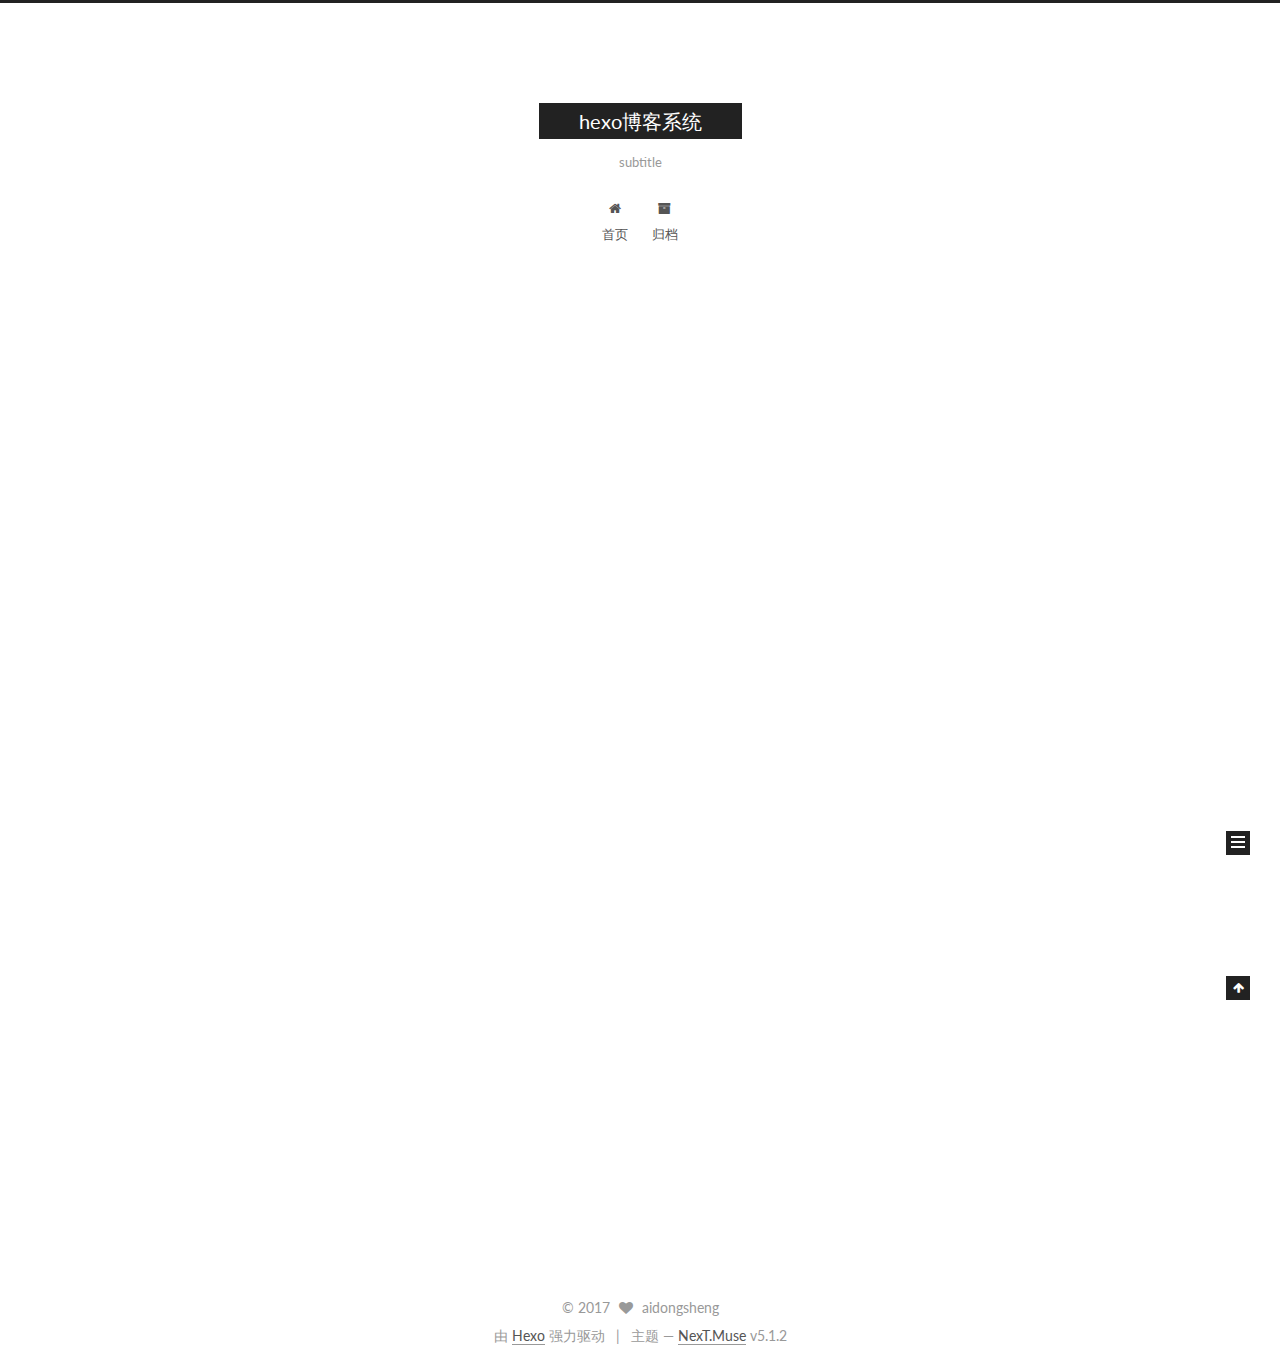
<file: index.html>
<!DOCTYPE html>



  


<html class="theme-next muse use-motion" lang="zh-Hans">
<head>
  <meta charset="UTF-8"/>
<meta http-equiv="X-UA-Compatible" content="IE=edge" />
<meta name="viewport" content="width=device-width, initial-scale=1, maximum-scale=1"/>
<meta name="theme-color" content="#222">









<meta http-equiv="Cache-Control" content="no-transform" />
<meta http-equiv="Cache-Control" content="no-siteapp" />
















  
  
  <link href="/lib/fancybox/source/jquery.fancybox.css?v=2.1.5" rel="stylesheet" type="text/css" />




  
  
  
  

  
    
    
  

  

  

  

  

  
    
    
    <link href="//fonts.googleapis.com/css?family=Lato:300,300italic,400,400italic,700,700italic&subset=latin,latin-ext" rel="stylesheet" type="text/css">
  






<link href="/lib/font-awesome/css/font-awesome.min.css?v=4.6.2" rel="stylesheet" type="text/css" />

<link href="/css/main.css?v=5.1.2" rel="stylesheet" type="text/css" />


  <meta name="keywords" content="Hexo, NexT" />








  <link rel="shortcut icon" type="image/x-icon" href="/favicon.ico?v=5.1.2" />






<meta name="description" content="描述">
<meta property="og:type" content="website">
<meta property="og:title" content="hexo博客系统">
<meta property="og:url" content="http://aidongsheng.github.io/index.html">
<meta property="og:site_name" content="hexo博客系统">
<meta property="og:description" content="描述">
<meta property="og:locale" content="zh-Hans">
<meta name="twitter:card" content="summary">
<meta name="twitter:title" content="hexo博客系统">
<meta name="twitter:description" content="描述">



<script type="text/javascript" id="hexo.configurations">
  var NexT = window.NexT || {};
  var CONFIG = {
    root: '/',
    scheme: 'Muse',
    version: '5.1.2',
    sidebar: {"position":"left","display":"post","offset":12,"offset_float":12,"b2t":false,"scrollpercent":false,"onmobile":false},
    fancybox: true,
    tabs: true,
    motion: {"enable":true,"async":false,"transition":{"post_block":"fadeIn","post_header":"slideDownIn","post_body":"slideDownIn","coll_header":"slideLeftIn"}},
    duoshuo: {
      userId: '0',
      author: '博主'
    },
    algolia: {
      applicationID: '',
      apiKey: '',
      indexName: '',
      hits: {"per_page":10},
      labels: {"input_placeholder":"Search for Posts","hits_empty":"We didn't find any results for the search: ${query}","hits_stats":"${hits} results found in ${time} ms"}
    }
  };
</script>



  <link rel="canonical" href="http://aidongsheng.github.io/"/>





  <title>hexo博客系统</title>
  








</head>

<body itemscope itemtype="http://schema.org/WebPage" lang="zh-Hans">

  
  
    
  

  <div class="container sidebar-position-left 
  page-home">
    <div class="headband"></div>

    <header id="header" class="header" itemscope itemtype="http://schema.org/WPHeader">
      <div class="header-inner"><div class="site-brand-wrapper">
  <div class="site-meta ">
    

    <div class="custom-logo-site-title">
      <a href="/"  class="brand" rel="start">
        <span class="logo-line-before"><i></i></span>
        <span class="site-title">hexo博客系统</span>
        <span class="logo-line-after"><i></i></span>
      </a>
    </div>
      
        <p class="site-subtitle">subtitle</p>
      
  </div>

  <div class="site-nav-toggle">
    <button>
      <span class="btn-bar"></span>
      <span class="btn-bar"></span>
      <span class="btn-bar"></span>
    </button>
  </div>
</div>

<nav class="site-nav">
  

  
    <ul id="menu" class="menu">
      
        
        <li class="menu-item menu-item-home">
          <a href="/" rel="section">
            
              <i class="menu-item-icon fa fa-fw fa-home"></i> <br />
            
            首页
          </a>
        </li>
      
        
        <li class="menu-item menu-item-archives">
          <a href="/archives/" rel="section">
            
              <i class="menu-item-icon fa fa-fw fa-archive"></i> <br />
            
            归档
          </a>
        </li>
      

      
    </ul>
  

  
</nav>



 </div>
    </header>

    <main id="main" class="main">
      <div class="main-inner">
        <div class="content-wrap">
          <div id="content" class="content">
            
  <section id="posts" class="posts-expand">
    
      

  

  
  
  

  <article class="post post-type-normal" itemscope itemtype="http://schema.org/Article">
  
  
  
  <div class="post-block">
    <link itemprop="mainEntityOfPage" href="http://aidongsheng.github.io/2017/09/13/hello-world/">

    <span hidden itemprop="author" itemscope itemtype="http://schema.org/Person">
      <meta itemprop="name" content="aidongsheng">
      <meta itemprop="description" content="">
      <meta itemprop="image" content="/images/avatar.gif">
    </span>

    <span hidden itemprop="publisher" itemscope itemtype="http://schema.org/Organization">
      <meta itemprop="name" content="hexo博客系统">
    </span>

    
      <header class="post-header">

        
        
          <h1 class="post-title" itemprop="name headline">
                
                <a class="post-title-link" href="/2017/09/13/hello-world/" itemprop="url">Hello World</a></h1>
        

        <div class="post-meta">
          <span class="post-time">
            
              <span class="post-meta-item-icon">
                <i class="fa fa-calendar-o"></i>
              </span>
              
                <span class="post-meta-item-text">发表于</span>
              
              <time title="创建于" itemprop="dateCreated datePublished" datetime="2017-09-13T14:43:22+08:00">
                2017-09-13
              </time>
            

            

            
          </span>

          

          
            
          

          
          

          

          

          

        </div>
      </header>
    

    
    
    
    <div class="post-body" itemprop="articleBody">

      
      

      
        
          
            <p>Welcome to <a href="https://hexo.io/" target="_blank" rel="external">Hexo</a>! This is your very first post. Check <a href="https://hexo.io/docs/" target="_blank" rel="external">documentation</a> for more info. If you get any problems when using Hexo, you can find the answer in <a href="https://hexo.io/docs/troubleshooting.html" target="_blank" rel="external">troubleshooting</a> or you can ask me on <a href="https://github.com/hexojs/hexo/issues" target="_blank" rel="external">GitHub</a>.</p>
<h2 id="Quick-Start"><a href="#Quick-Start" class="headerlink" title="Quick Start"></a>Quick Start</h2><h3 id="Create-a-new-post"><a href="#Create-a-new-post" class="headerlink" title="Create a new post"></a>Create a new post</h3><figure class="highlight bash"><table><tr><td class="gutter"><pre><div class="line">1</div></pre></td><td class="code"><pre><div class="line">$ hexo new <span class="string">"My New Post"</span></div></pre></td></tr></table></figure>
<p>More info: <a href="https://hexo.io/docs/writing.html" target="_blank" rel="external">Writing</a></p>
<h3 id="Run-server"><a href="#Run-server" class="headerlink" title="Run server"></a>Run server</h3><figure class="highlight bash"><table><tr><td class="gutter"><pre><div class="line">1</div></pre></td><td class="code"><pre><div class="line">$ hexo server</div></pre></td></tr></table></figure>
<p>More info: <a href="https://hexo.io/docs/server.html" target="_blank" rel="external">Server</a></p>
<h3 id="Generate-static-files"><a href="#Generate-static-files" class="headerlink" title="Generate static files"></a>Generate static files</h3><figure class="highlight bash"><table><tr><td class="gutter"><pre><div class="line">1</div></pre></td><td class="code"><pre><div class="line">$ hexo generate</div></pre></td></tr></table></figure>
<p>More info: <a href="https://hexo.io/docs/generating.html" target="_blank" rel="external">Generating</a></p>
<h3 id="Deploy-to-remote-sites"><a href="#Deploy-to-remote-sites" class="headerlink" title="Deploy to remote sites"></a>Deploy to remote sites</h3><figure class="highlight bash"><table><tr><td class="gutter"><pre><div class="line">1</div></pre></td><td class="code"><pre><div class="line">$ hexo deploy</div></pre></td></tr></table></figure>
<p>More info: <a href="https://hexo.io/docs/deployment.html" target="_blank" rel="external">Deployment</a></p>

          
        
      
    </div>
    
    
    

    

    

    

    <footer class="post-footer">
      

      

      

      
      
        <div class="post-eof"></div>
      
    </footer>
  </div>
  
  
  
  </article>


    
  </section>

  


          </div>
          


          
       
         <div id="gitment-container"></div>
       


  </div>


        </div>
        
          
  
  <div class="sidebar-toggle">
    <div class="sidebar-toggle-line-wrap">
      <span class="sidebar-toggle-line sidebar-toggle-line-first"></span>
      <span class="sidebar-toggle-line sidebar-toggle-line-middle"></span>
      <span class="sidebar-toggle-line sidebar-toggle-line-last"></span>
    </div>
  </div>

  <aside id="sidebar" class="sidebar">
    
    <div class="sidebar-inner">

      

      

      <section class="site-overview sidebar-panel sidebar-panel-active">
        <div class="site-author motion-element" itemprop="author" itemscope itemtype="http://schema.org/Person">
          
            <p class="site-author-name" itemprop="name">aidongsheng</p>
            <p class="site-description motion-element" itemprop="description">描述</p>
        </div>

        <nav class="site-state motion-element">

          
            <div class="site-state-item site-state-posts">
            
              <a href="/archives/">
            
                <span class="site-state-item-count">1</span>
                <span class="site-state-item-name">日志</span>
              </a>
            </div>
          

          
            
            
            <div class="site-state-item site-state-categories">
              
                <span class="site-state-item-count">1</span>
                <span class="site-state-item-name">分类</span>
              
            </div>
          

          
            
            
            <div class="site-state-item site-state-tags">
              
                <span class="site-state-item-count">1</span>
                <span class="site-state-item-name">标签</span>
              
            </div>
          

        </nav>

        

        <div class="links-of-author motion-element">
          
        </div>

        
        

        
        

        


      </section>

      

      

    </div>
  </aside>


        
      </div>
    </main>

    <footer id="footer" class="footer">
      <div class="footer-inner">
        <div class="copyright" >
  
  &copy; 
  <span itemprop="copyrightYear">2017</span>
  <span class="with-love">
    <i class="fa fa-heart"></i>
  </span>
  <span class="author" itemprop="copyrightHolder">aidongsheng</span>

  
</div>


  <div class="powered-by">由 <a class="theme-link" href="https://hexo.io">Hexo</a> 强力驱动</div>

  <span class="post-meta-divider">|</span>

  <div class="theme-info">主题 &mdash; <a class="theme-link" href="https://github.com/iissnan/hexo-theme-next">NexT.Muse</a> v5.1.2</div>


        







        
      </div>
    </footer>

    
      <div class="back-to-top">
        <i class="fa fa-arrow-up"></i>
        
      </div>
    

  </div>

  

<script type="text/javascript">
  if (Object.prototype.toString.call(window.Promise) !== '[object Function]') {
    window.Promise = null;
  }
</script>









  












  
  <script type="text/javascript" src="/lib/jquery/index.js?v=2.1.3"></script>

  
  <script type="text/javascript" src="/lib/fastclick/lib/fastclick.min.js?v=1.0.6"></script>

  
  <script type="text/javascript" src="/lib/jquery_lazyload/jquery.lazyload.js?v=1.9.7"></script>

  
  <script type="text/javascript" src="/lib/velocity/velocity.min.js?v=1.2.1"></script>

  
  <script type="text/javascript" src="/lib/velocity/velocity.ui.min.js?v=1.2.1"></script>

  
  <script type="text/javascript" src="/lib/fancybox/source/jquery.fancybox.pack.js?v=2.1.5"></script>


  


  <script type="text/javascript" src="/js/src/utils.js?v=5.1.2"></script>

  <script type="text/javascript" src="/js/src/motion.js?v=5.1.2"></script>



  
  

  <script type="text/javascript" src="/js/src/scrollspy.js?v=5.1.2"></script>
<script type="text/javascript" src="/js/src/post-details.js?v=5.1.2"></script>


  

  


  <script type="text/javascript" src="/js/src/bootstrap.js?v=5.1.2"></script>



  


  




	





  





  








   
      
         
            
               <link rel="stylesheet" href="https://imsun.github.io/gitment/style/default.css">
                  <script src="https://imsun.github.io/gitment/dist/gitment.browser.js"></script>
                     
                            <script type="text/javascript">
                            var gitment = new Gitment({
                                          id: document.location.href, 
                                                         owner: 'aidongsheng',
                                                                        repo: 'aidongsheng.github.io',
                                                                        oauth: {
                                                                                           client_id: '93b416d9ae740557373a',
                                                                                                              client_secret: 'e86992d7744eabceb44d4783fddbcd34133e9c39',
                                                                                                                             
                                                                        }
                                    });
                                               gitment.render('gitment-container');
                                                      </script>
                                                         
                                                                          


  





  

  

  

  

  

  

</body>
</html>
</file>
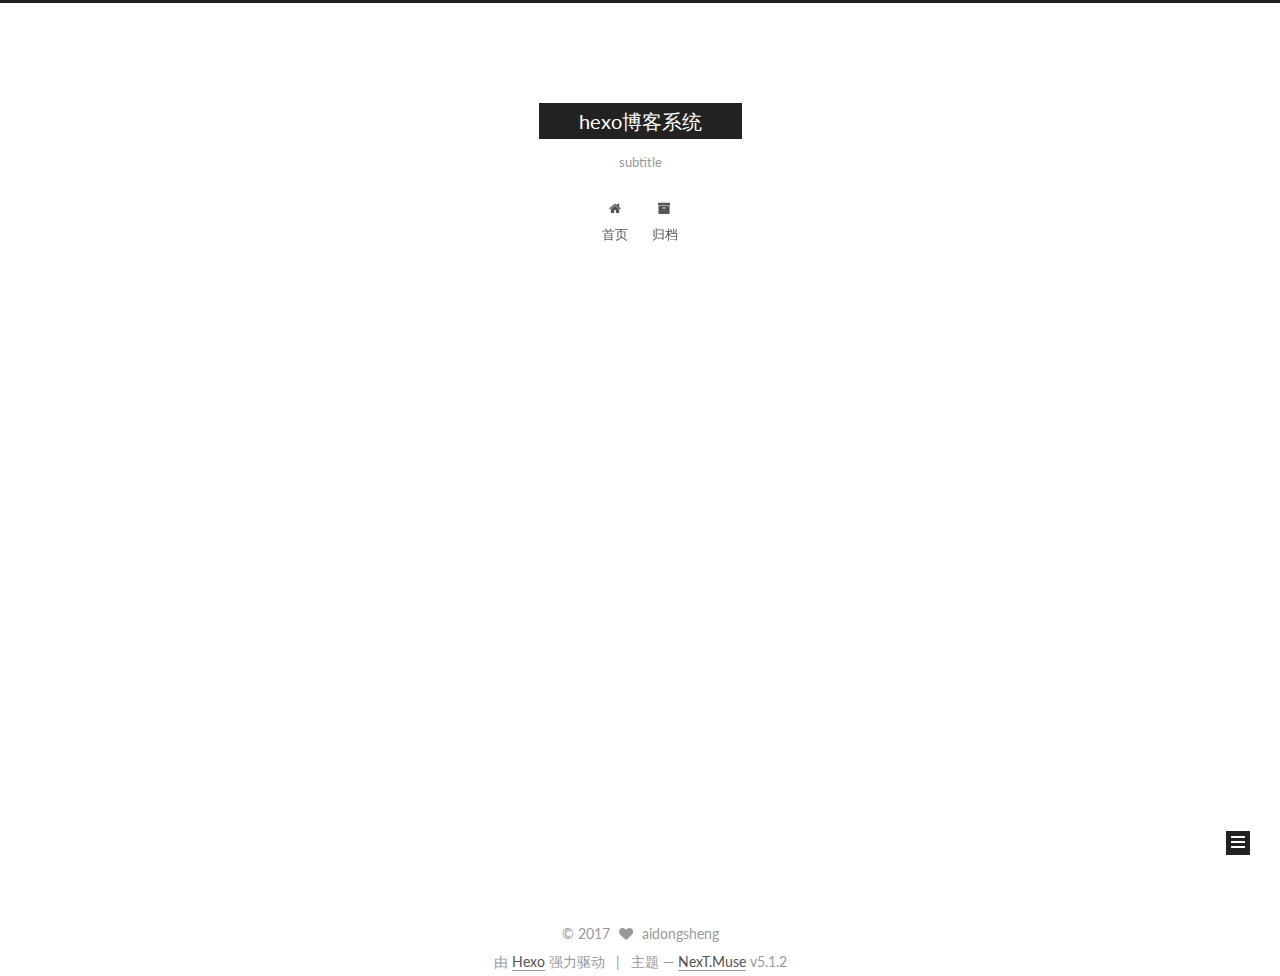
<file: archives/index.html>
<!DOCTYPE html>



  


<html class="theme-next muse use-motion" lang="zh-Hans">
<head>
  <meta charset="UTF-8"/>
<meta http-equiv="X-UA-Compatible" content="IE=edge" />
<meta name="viewport" content="width=device-width, initial-scale=1, maximum-scale=1"/>
<meta name="theme-color" content="#222">









<meta http-equiv="Cache-Control" content="no-transform" />
<meta http-equiv="Cache-Control" content="no-siteapp" />
















  
  
  <link href="/lib/fancybox/source/jquery.fancybox.css?v=2.1.5" rel="stylesheet" type="text/css" />




  
  
  
  

  
    
    
  

  

  

  

  

  
    
    
    <link href="//fonts.googleapis.com/css?family=Lato:300,300italic,400,400italic,700,700italic&subset=latin,latin-ext" rel="stylesheet" type="text/css">
  






<link href="/lib/font-awesome/css/font-awesome.min.css?v=4.6.2" rel="stylesheet" type="text/css" />

<link href="/css/main.css?v=5.1.2" rel="stylesheet" type="text/css" />


  <meta name="keywords" content="Hexo, NexT" />








  <link rel="shortcut icon" type="image/x-icon" href="/favicon.ico?v=5.1.2" />






<meta name="description" content="描述">
<meta property="og:type" content="website">
<meta property="og:title" content="hexo博客系统">
<meta property="og:url" content="http://aidongsheng.github.io/archives/index.html">
<meta property="og:site_name" content="hexo博客系统">
<meta property="og:description" content="描述">
<meta property="og:locale" content="zh-Hans">
<meta name="twitter:card" content="summary">
<meta name="twitter:title" content="hexo博客系统">
<meta name="twitter:description" content="描述">



<script type="text/javascript" id="hexo.configurations">
  var NexT = window.NexT || {};
  var CONFIG = {
    root: '/',
    scheme: 'Muse',
    version: '5.1.2',
    sidebar: {"position":"left","display":"post","offset":12,"offset_float":12,"b2t":false,"scrollpercent":false,"onmobile":false},
    fancybox: true,
    tabs: true,
    motion: {"enable":true,"async":false,"transition":{"post_block":"fadeIn","post_header":"slideDownIn","post_body":"slideDownIn","coll_header":"slideLeftIn"}},
    duoshuo: {
      userId: '0',
      author: '博主'
    },
    algolia: {
      applicationID: '',
      apiKey: '',
      indexName: '',
      hits: {"per_page":10},
      labels: {"input_placeholder":"Search for Posts","hits_empty":"We didn't find any results for the search: ${query}","hits_stats":"${hits} results found in ${time} ms"}
    }
  };
</script>



  <link rel="canonical" href="http://aidongsheng.github.io/archives/"/>





  <title>归档 | hexo博客系统</title>
  








</head>

<body itemscope itemtype="http://schema.org/WebPage" lang="zh-Hans">

  
  
    
  

  <div class="container sidebar-position-left page-archive">
    <div class="headband"></div>

    <header id="header" class="header" itemscope itemtype="http://schema.org/WPHeader">
      <div class="header-inner"><div class="site-brand-wrapper">
  <div class="site-meta ">
    

    <div class="custom-logo-site-title">
      <a href="/"  class="brand" rel="start">
        <span class="logo-line-before"><i></i></span>
        <span class="site-title">hexo博客系统</span>
        <span class="logo-line-after"><i></i></span>
      </a>
    </div>
      
        <p class="site-subtitle">subtitle</p>
      
  </div>

  <div class="site-nav-toggle">
    <button>
      <span class="btn-bar"></span>
      <span class="btn-bar"></span>
      <span class="btn-bar"></span>
    </button>
  </div>
</div>

<nav class="site-nav">
  

  
    <ul id="menu" class="menu">
      
        
        <li class="menu-item menu-item-home">
          <a href="/" rel="section">
            
              <i class="menu-item-icon fa fa-fw fa-home"></i> <br />
            
            首页
          </a>
        </li>
      
        
        <li class="menu-item menu-item-archives">
          <a href="/archives/" rel="section">
            
              <i class="menu-item-icon fa fa-fw fa-archive"></i> <br />
            
            归档
          </a>
        </li>
      

      
    </ul>
  

  
</nav>



 </div>
    </header>

    <main id="main" class="main">
      <div class="main-inner">
        <div class="content-wrap">
          <div id="content" class="content">
            

  
  
  
  <div class="post-block archive">
    <div id="posts" class="posts-collapse">
      <span class="archive-move-on"></span>

      <span class="archive-page-counter">
        
        
        
          
        
        嗯..! 目前共计 1 篇日志。 继续努力。
      </span>

      

        
        
        

        
          
          <div class="collection-title">
            <h1 class="archive-year" id="archive-year-2017">2017</h1>
          </div>
        
        

        

  <article class="post post-type-normal" itemscope itemtype="http://schema.org/Article">
    <header class="post-header">

      <h2 class="post-title">
        
            <a class="post-title-link" href="/2017/09/13/hello-world/" itemprop="url">
              
                <span itemprop="name">Hello World</span>
              
            </a>
        
      </h2>

      <div class="post-meta">
        <time class="post-time" itemprop="dateCreated"
              datetime="2017-09-13T14:43:22+08:00"
              content="2017-09-13" >
          09-13
        </time>
      </div>

    </header>
  </article>



      

    </div>
  </div>
  
  
  

  



          </div>
          


          
       
         <div id="gitment-container"></div>
       


  </div>


        </div>
        
          
  
  <div class="sidebar-toggle">
    <div class="sidebar-toggle-line-wrap">
      <span class="sidebar-toggle-line sidebar-toggle-line-first"></span>
      <span class="sidebar-toggle-line sidebar-toggle-line-middle"></span>
      <span class="sidebar-toggle-line sidebar-toggle-line-last"></span>
    </div>
  </div>

  <aside id="sidebar" class="sidebar">
    
    <div class="sidebar-inner">

      

      

      <section class="site-overview sidebar-panel sidebar-panel-active">
        <div class="site-author motion-element" itemprop="author" itemscope itemtype="http://schema.org/Person">
          
            <p class="site-author-name" itemprop="name">aidongsheng</p>
            <p class="site-description motion-element" itemprop="description">描述</p>
        </div>

        <nav class="site-state motion-element">

          
            <div class="site-state-item site-state-posts">
            
              <a href="/archives/">
            
                <span class="site-state-item-count">1</span>
                <span class="site-state-item-name">日志</span>
              </a>
            </div>
          

          
            
            
            <div class="site-state-item site-state-categories">
              
                <span class="site-state-item-count">1</span>
                <span class="site-state-item-name">分类</span>
              
            </div>
          

          
            
            
            <div class="site-state-item site-state-tags">
              
                <span class="site-state-item-count">1</span>
                <span class="site-state-item-name">标签</span>
              
            </div>
          

        </nav>

        

        <div class="links-of-author motion-element">
          
        </div>

        
        

        
        

        


      </section>

      

      

    </div>
  </aside>


        
      </div>
    </main>

    <footer id="footer" class="footer">
      <div class="footer-inner">
        <div class="copyright" >
  
  &copy; 
  <span itemprop="copyrightYear">2017</span>
  <span class="with-love">
    <i class="fa fa-heart"></i>
  </span>
  <span class="author" itemprop="copyrightHolder">aidongsheng</span>

  
</div>


  <div class="powered-by">由 <a class="theme-link" href="https://hexo.io">Hexo</a> 强力驱动</div>

  <span class="post-meta-divider">|</span>

  <div class="theme-info">主题 &mdash; <a class="theme-link" href="https://github.com/iissnan/hexo-theme-next">NexT.Muse</a> v5.1.2</div>


        







        
      </div>
    </footer>

    
      <div class="back-to-top">
        <i class="fa fa-arrow-up"></i>
        
      </div>
    

  </div>

  

<script type="text/javascript">
  if (Object.prototype.toString.call(window.Promise) !== '[object Function]') {
    window.Promise = null;
  }
</script>









  












  
  <script type="text/javascript" src="/lib/jquery/index.js?v=2.1.3"></script>

  
  <script type="text/javascript" src="/lib/fastclick/lib/fastclick.min.js?v=1.0.6"></script>

  
  <script type="text/javascript" src="/lib/jquery_lazyload/jquery.lazyload.js?v=1.9.7"></script>

  
  <script type="text/javascript" src="/lib/velocity/velocity.min.js?v=1.2.1"></script>

  
  <script type="text/javascript" src="/lib/velocity/velocity.ui.min.js?v=1.2.1"></script>

  
  <script type="text/javascript" src="/lib/fancybox/source/jquery.fancybox.pack.js?v=2.1.5"></script>


  


  <script type="text/javascript" src="/js/src/utils.js?v=5.1.2"></script>

  <script type="text/javascript" src="/js/src/motion.js?v=5.1.2"></script>



  
  

  <script type="text/javascript" src="/js/src/scrollspy.js?v=5.1.2"></script>
<script type="text/javascript" src="/js/src/post-details.js?v=5.1.2"></script>


  

  


  <script type="text/javascript" src="/js/src/bootstrap.js?v=5.1.2"></script>



  


  




	





  





  








   
      
         
            
               <link rel="stylesheet" href="https://imsun.github.io/gitment/style/default.css">
                  <script src="https://imsun.github.io/gitment/dist/gitment.browser.js"></script>
                     
                            <script type="text/javascript">
                            var gitment = new Gitment({
                                          id: document.location.href, 
                                                         owner: 'aidongsheng',
                                                                        repo: 'aidongsheng.github.io',
                                                                        oauth: {
                                                                                           client_id: '93b416d9ae740557373a',
                                                                                                              client_secret: 'e86992d7744eabceb44d4783fddbcd34133e9c39',
                                                                                                                             
                                                                        }
                                    });
                                               gitment.render('gitment-container');
                                                      </script>
                                                         
                                                                          


  





  

  

  

  

  

  

</body>
</html>
</file>
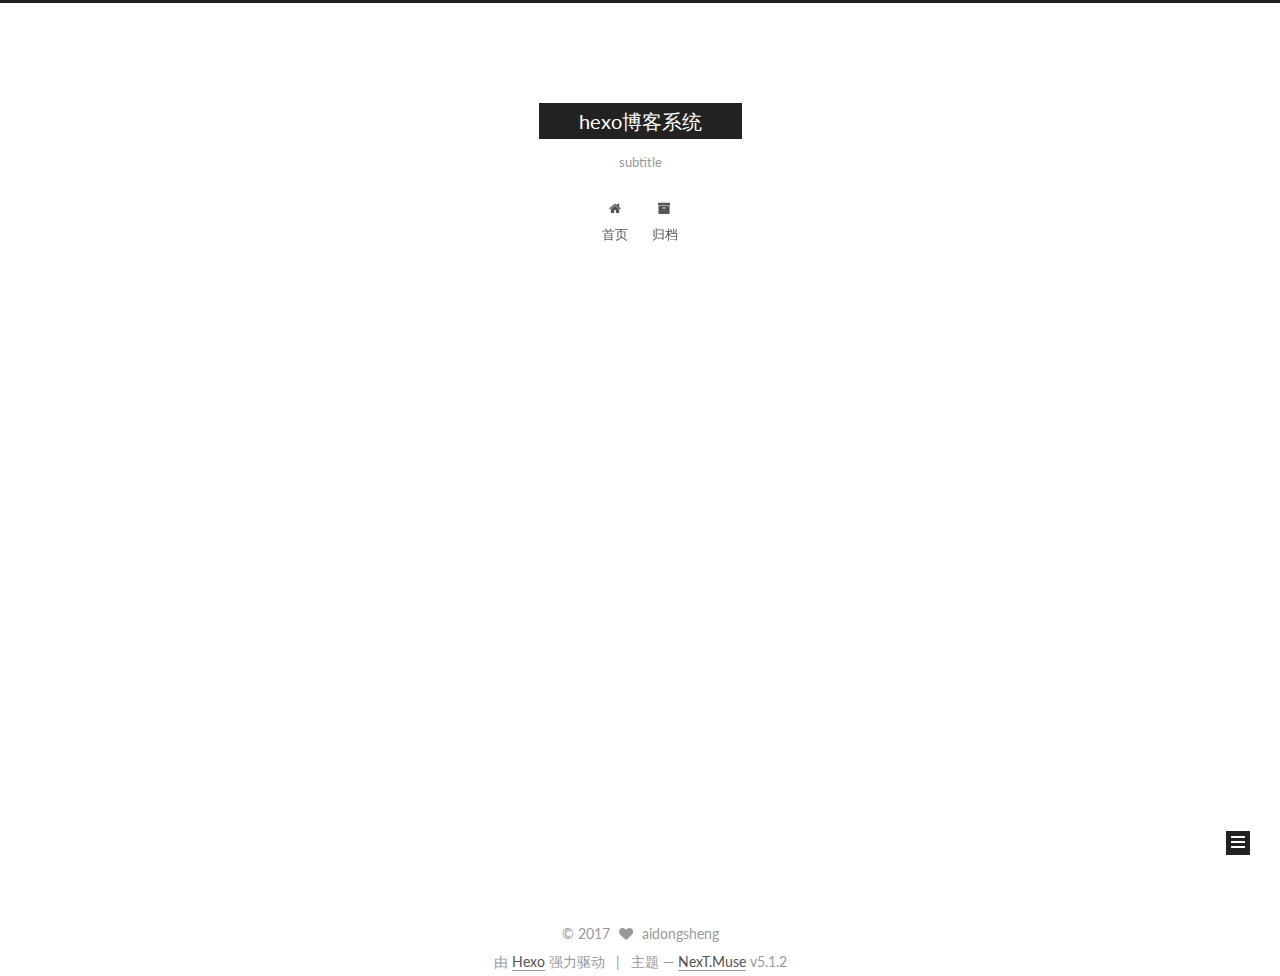
<file: archives/2017/index.html>
<!DOCTYPE html>



  


<html class="theme-next muse use-motion" lang="zh-Hans">
<head>
  <meta charset="UTF-8"/>
<meta http-equiv="X-UA-Compatible" content="IE=edge" />
<meta name="viewport" content="width=device-width, initial-scale=1, maximum-scale=1"/>
<meta name="theme-color" content="#222">









<meta http-equiv="Cache-Control" content="no-transform" />
<meta http-equiv="Cache-Control" content="no-siteapp" />
















  
  
  <link href="/lib/fancybox/source/jquery.fancybox.css?v=2.1.5" rel="stylesheet" type="text/css" />




  
  
  
  

  
    
    
  

  

  

  

  

  
    
    
    <link href="//fonts.googleapis.com/css?family=Lato:300,300italic,400,400italic,700,700italic&subset=latin,latin-ext" rel="stylesheet" type="text/css">
  






<link href="/lib/font-awesome/css/font-awesome.min.css?v=4.6.2" rel="stylesheet" type="text/css" />

<link href="/css/main.css?v=5.1.2" rel="stylesheet" type="text/css" />


  <meta name="keywords" content="Hexo, NexT" />








  <link rel="shortcut icon" type="image/x-icon" href="/favicon.ico?v=5.1.2" />






<meta name="description" content="描述">
<meta property="og:type" content="website">
<meta property="og:title" content="hexo博客系统">
<meta property="og:url" content="http://aidongsheng.github.io/archives/2017/index.html">
<meta property="og:site_name" content="hexo博客系统">
<meta property="og:description" content="描述">
<meta property="og:locale" content="zh-Hans">
<meta name="twitter:card" content="summary">
<meta name="twitter:title" content="hexo博客系统">
<meta name="twitter:description" content="描述">



<script type="text/javascript" id="hexo.configurations">
  var NexT = window.NexT || {};
  var CONFIG = {
    root: '/',
    scheme: 'Muse',
    version: '5.1.2',
    sidebar: {"position":"left","display":"post","offset":12,"offset_float":12,"b2t":false,"scrollpercent":false,"onmobile":false},
    fancybox: true,
    tabs: true,
    motion: {"enable":true,"async":false,"transition":{"post_block":"fadeIn","post_header":"slideDownIn","post_body":"slideDownIn","coll_header":"slideLeftIn"}},
    duoshuo: {
      userId: '0',
      author: '博主'
    },
    algolia: {
      applicationID: '',
      apiKey: '',
      indexName: '',
      hits: {"per_page":10},
      labels: {"input_placeholder":"Search for Posts","hits_empty":"We didn't find any results for the search: ${query}","hits_stats":"${hits} results found in ${time} ms"}
    }
  };
</script>



  <link rel="canonical" href="http://aidongsheng.github.io/archives/2017/"/>





  <title>归档 | hexo博客系统</title>
  








</head>

<body itemscope itemtype="http://schema.org/WebPage" lang="zh-Hans">

  
  
    
  

  <div class="container sidebar-position-left page-archive">
    <div class="headband"></div>

    <header id="header" class="header" itemscope itemtype="http://schema.org/WPHeader">
      <div class="header-inner"><div class="site-brand-wrapper">
  <div class="site-meta ">
    

    <div class="custom-logo-site-title">
      <a href="/"  class="brand" rel="start">
        <span class="logo-line-before"><i></i></span>
        <span class="site-title">hexo博客系统</span>
        <span class="logo-line-after"><i></i></span>
      </a>
    </div>
      
        <p class="site-subtitle">subtitle</p>
      
  </div>

  <div class="site-nav-toggle">
    <button>
      <span class="btn-bar"></span>
      <span class="btn-bar"></span>
      <span class="btn-bar"></span>
    </button>
  </div>
</div>

<nav class="site-nav">
  

  
    <ul id="menu" class="menu">
      
        
        <li class="menu-item menu-item-home">
          <a href="/" rel="section">
            
              <i class="menu-item-icon fa fa-fw fa-home"></i> <br />
            
            首页
          </a>
        </li>
      
        
        <li class="menu-item menu-item-archives">
          <a href="/archives/" rel="section">
            
              <i class="menu-item-icon fa fa-fw fa-archive"></i> <br />
            
            归档
          </a>
        </li>
      

      
    </ul>
  

  
</nav>



 </div>
    </header>

    <main id="main" class="main">
      <div class="main-inner">
        <div class="content-wrap">
          <div id="content" class="content">
            

  
  
  
  <div class="post-block archive">
    <div id="posts" class="posts-collapse">
      <span class="archive-move-on"></span>

      <span class="archive-page-counter">
        
        
        
          
        
        嗯..! 目前共计 1 篇日志。 继续努力。
      </span>

      

        
        
        

        
          
          <div class="collection-title">
            <h1 class="archive-year" id="archive-year-2017">2017</h1>
          </div>
        
        

        

  <article class="post post-type-normal" itemscope itemtype="http://schema.org/Article">
    <header class="post-header">

      <h2 class="post-title">
        
            <a class="post-title-link" href="/2017/09/13/hello-world/" itemprop="url">
              
                <span itemprop="name">Hello World</span>
              
            </a>
        
      </h2>

      <div class="post-meta">
        <time class="post-time" itemprop="dateCreated"
              datetime="2017-09-13T14:43:22+08:00"
              content="2017-09-13" >
          09-13
        </time>
      </div>

    </header>
  </article>



      

    </div>
  </div>
  
  
  

  



          </div>
          


          
       
         <div id="gitment-container"></div>
       


  </div>


        </div>
        
          
  
  <div class="sidebar-toggle">
    <div class="sidebar-toggle-line-wrap">
      <span class="sidebar-toggle-line sidebar-toggle-line-first"></span>
      <span class="sidebar-toggle-line sidebar-toggle-line-middle"></span>
      <span class="sidebar-toggle-line sidebar-toggle-line-last"></span>
    </div>
  </div>

  <aside id="sidebar" class="sidebar">
    
    <div class="sidebar-inner">

      

      

      <section class="site-overview sidebar-panel sidebar-panel-active">
        <div class="site-author motion-element" itemprop="author" itemscope itemtype="http://schema.org/Person">
          
            <p class="site-author-name" itemprop="name">aidongsheng</p>
            <p class="site-description motion-element" itemprop="description">描述</p>
        </div>

        <nav class="site-state motion-element">

          
            <div class="site-state-item site-state-posts">
            
              <a href="/archives/">
            
                <span class="site-state-item-count">1</span>
                <span class="site-state-item-name">日志</span>
              </a>
            </div>
          

          
            
            
            <div class="site-state-item site-state-categories">
              
                <span class="site-state-item-count">1</span>
                <span class="site-state-item-name">分类</span>
              
            </div>
          

          
            
            
            <div class="site-state-item site-state-tags">
              
                <span class="site-state-item-count">1</span>
                <span class="site-state-item-name">标签</span>
              
            </div>
          

        </nav>

        

        <div class="links-of-author motion-element">
          
        </div>

        
        

        
        

        


      </section>

      

      

    </div>
  </aside>


        
      </div>
    </main>

    <footer id="footer" class="footer">
      <div class="footer-inner">
        <div class="copyright" >
  
  &copy; 
  <span itemprop="copyrightYear">2017</span>
  <span class="with-love">
    <i class="fa fa-heart"></i>
  </span>
  <span class="author" itemprop="copyrightHolder">aidongsheng</span>

  
</div>


  <div class="powered-by">由 <a class="theme-link" href="https://hexo.io">Hexo</a> 强力驱动</div>

  <span class="post-meta-divider">|</span>

  <div class="theme-info">主题 &mdash; <a class="theme-link" href="https://github.com/iissnan/hexo-theme-next">NexT.Muse</a> v5.1.2</div>


        







        
      </div>
    </footer>

    
      <div class="back-to-top">
        <i class="fa fa-arrow-up"></i>
        
      </div>
    

  </div>

  

<script type="text/javascript">
  if (Object.prototype.toString.call(window.Promise) !== '[object Function]') {
    window.Promise = null;
  }
</script>









  












  
  <script type="text/javascript" src="/lib/jquery/index.js?v=2.1.3"></script>

  
  <script type="text/javascript" src="/lib/fastclick/lib/fastclick.min.js?v=1.0.6"></script>

  
  <script type="text/javascript" src="/lib/jquery_lazyload/jquery.lazyload.js?v=1.9.7"></script>

  
  <script type="text/javascript" src="/lib/velocity/velocity.min.js?v=1.2.1"></script>

  
  <script type="text/javascript" src="/lib/velocity/velocity.ui.min.js?v=1.2.1"></script>

  
  <script type="text/javascript" src="/lib/fancybox/source/jquery.fancybox.pack.js?v=2.1.5"></script>


  


  <script type="text/javascript" src="/js/src/utils.js?v=5.1.2"></script>

  <script type="text/javascript" src="/js/src/motion.js?v=5.1.2"></script>



  
  

  <script type="text/javascript" src="/js/src/scrollspy.js?v=5.1.2"></script>
<script type="text/javascript" src="/js/src/post-details.js?v=5.1.2"></script>


  

  


  <script type="text/javascript" src="/js/src/bootstrap.js?v=5.1.2"></script>



  


  




	





  





  








   
      
         
            
               <link rel="stylesheet" href="https://imsun.github.io/gitment/style/default.css">
                  <script src="https://imsun.github.io/gitment/dist/gitment.browser.js"></script>
                     
                            <script type="text/javascript">
                            var gitment = new Gitment({
                                          id: document.location.href, 
                                                         owner: 'aidongsheng',
                                                                        repo: 'aidongsheng.github.io',
                                                                        oauth: {
                                                                                           client_id: '93b416d9ae740557373a',
                                                                                                              client_secret: 'e86992d7744eabceb44d4783fddbcd34133e9c39',
                                                                                                                             
                                                                        }
                                    });
                                               gitment.render('gitment-container');
                                                      </script>
                                                         
                                                                          


  





  

  

  

  

  

  

</body>
</html>
</file>
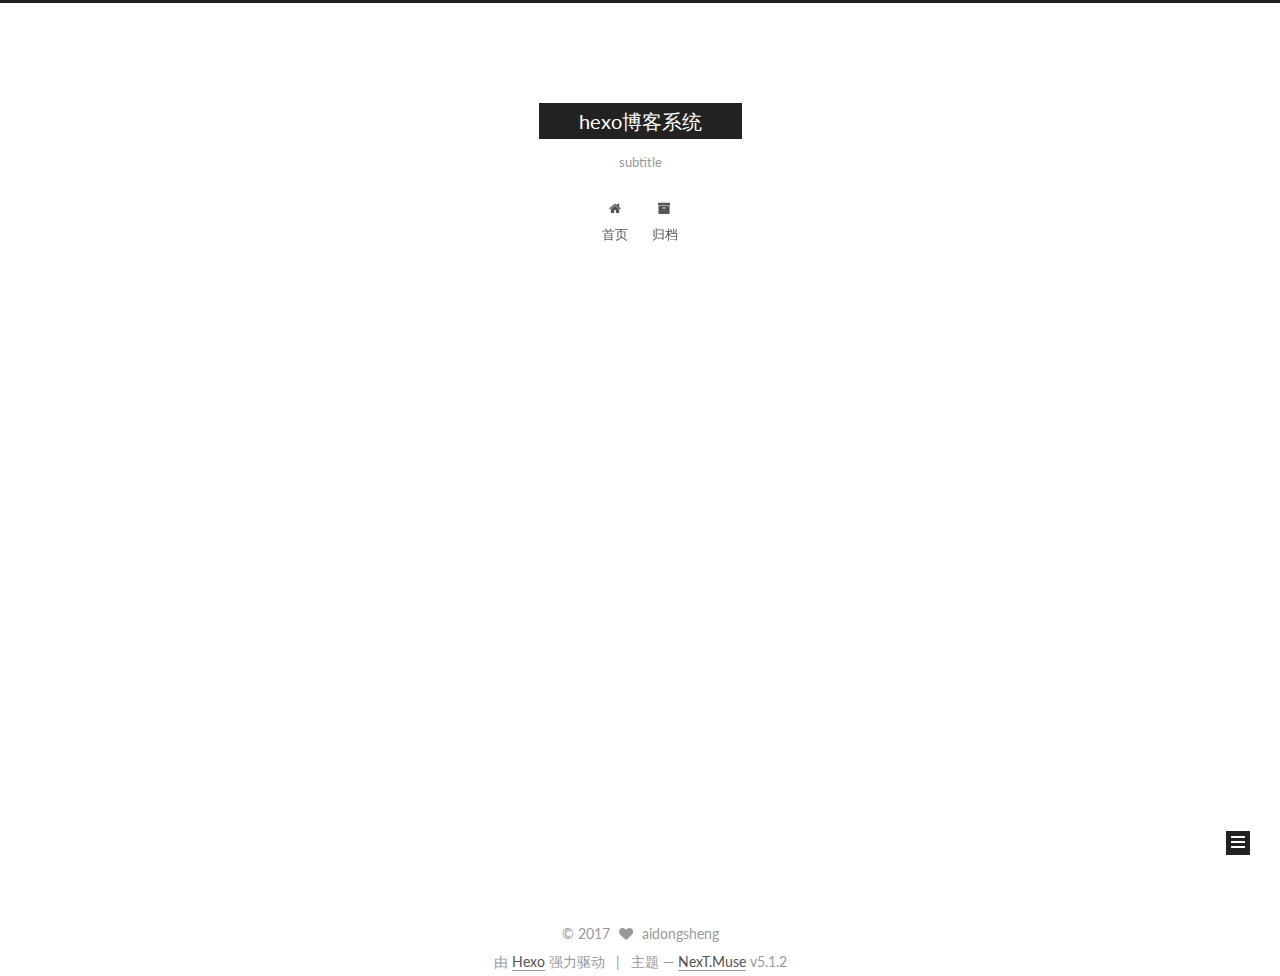
<file: categories/web/index.html>
<!DOCTYPE html>



  


<html class="theme-next muse use-motion" lang="zh-Hans">
<head>
  <meta charset="UTF-8"/>
<meta http-equiv="X-UA-Compatible" content="IE=edge" />
<meta name="viewport" content="width=device-width, initial-scale=1, maximum-scale=1"/>
<meta name="theme-color" content="#222">









<meta http-equiv="Cache-Control" content="no-transform" />
<meta http-equiv="Cache-Control" content="no-siteapp" />
















  
  
  <link href="/lib/fancybox/source/jquery.fancybox.css?v=2.1.5" rel="stylesheet" type="text/css" />




  
  
  
  

  
    
    
  

  

  

  

  

  
    
    
    <link href="//fonts.googleapis.com/css?family=Lato:300,300italic,400,400italic,700,700italic&subset=latin,latin-ext" rel="stylesheet" type="text/css">
  






<link href="/lib/font-awesome/css/font-awesome.min.css?v=4.6.2" rel="stylesheet" type="text/css" />

<link href="/css/main.css?v=5.1.2" rel="stylesheet" type="text/css" />


  <meta name="keywords" content="Hexo, NexT" />








  <link rel="shortcut icon" type="image/x-icon" href="/favicon.ico?v=5.1.2" />






<meta name="description" content="描述">
<meta property="og:type" content="website">
<meta property="og:title" content="hexo博客系统">
<meta property="og:url" content="http://aidongsheng.github.io/categories/web/index.html">
<meta property="og:site_name" content="hexo博客系统">
<meta property="og:description" content="描述">
<meta property="og:locale" content="zh-Hans">
<meta name="twitter:card" content="summary">
<meta name="twitter:title" content="hexo博客系统">
<meta name="twitter:description" content="描述">



<script type="text/javascript" id="hexo.configurations">
  var NexT = window.NexT || {};
  var CONFIG = {
    root: '/',
    scheme: 'Muse',
    version: '5.1.2',
    sidebar: {"position":"left","display":"post","offset":12,"offset_float":12,"b2t":false,"scrollpercent":false,"onmobile":false},
    fancybox: true,
    tabs: true,
    motion: {"enable":true,"async":false,"transition":{"post_block":"fadeIn","post_header":"slideDownIn","post_body":"slideDownIn","coll_header":"slideLeftIn"}},
    duoshuo: {
      userId: '0',
      author: '博主'
    },
    algolia: {
      applicationID: '',
      apiKey: '',
      indexName: '',
      hits: {"per_page":10},
      labels: {"input_placeholder":"Search for Posts","hits_empty":"We didn't find any results for the search: ${query}","hits_stats":"${hits} results found in ${time} ms"}
    }
  };
</script>



  <link rel="canonical" href="http://aidongsheng.github.io/categories/web/"/>





  <title>分类: web | hexo博客系统</title>
  








</head>

<body itemscope itemtype="http://schema.org/WebPage" lang="zh-Hans">

  
  
    
  

  <div class="container sidebar-position-left ">
    <div class="headband"></div>

    <header id="header" class="header" itemscope itemtype="http://schema.org/WPHeader">
      <div class="header-inner"><div class="site-brand-wrapper">
  <div class="site-meta ">
    

    <div class="custom-logo-site-title">
      <a href="/"  class="brand" rel="start">
        <span class="logo-line-before"><i></i></span>
        <span class="site-title">hexo博客系统</span>
        <span class="logo-line-after"><i></i></span>
      </a>
    </div>
      
        <p class="site-subtitle">subtitle</p>
      
  </div>

  <div class="site-nav-toggle">
    <button>
      <span class="btn-bar"></span>
      <span class="btn-bar"></span>
      <span class="btn-bar"></span>
    </button>
  </div>
</div>

<nav class="site-nav">
  

  
    <ul id="menu" class="menu">
      
        
        <li class="menu-item menu-item-home">
          <a href="/" rel="section">
            
              <i class="menu-item-icon fa fa-fw fa-home"></i> <br />
            
            首页
          </a>
        </li>
      
        
        <li class="menu-item menu-item-archives">
          <a href="/archives/" rel="section">
            
              <i class="menu-item-icon fa fa-fw fa-archive"></i> <br />
            
            归档
          </a>
        </li>
      

      
    </ul>
  

  
</nav>



 </div>
    </header>

    <main id="main" class="main">
      <div class="main-inner">
        <div class="content-wrap">
          <div id="content" class="content">
            

  
  
  
  <div class="post-block category">

    <div id="posts" class="posts-collapse">
      <div class="collection-title">
        <h1>web<small>分类</small>
        </h1>
      </div>

      
        

  <article class="post post-type-normal" itemscope itemtype="http://schema.org/Article">
    <header class="post-header">

      <h2 class="post-title">
        
            <a class="post-title-link" href="/2017/09/13/hi-look-here/" itemprop="url">
              
                <span itemprop="name">hi-look-here</span>
              
            </a>
        
      </h2>

      <div class="post-meta">
        <time class="post-time" itemprop="dateCreated"
              datetime="2017-09-13T14:54:00+08:00"
              content="2017-09-13" >
          09-13
        </time>
      </div>

    </header>
  </article>


      
    </div>

  </div>
  
  
  

  



          </div>
          


          
       
         <div id="gitment-container"></div>
       


  </div>


        </div>
        
          
  
  <div class="sidebar-toggle">
    <div class="sidebar-toggle-line-wrap">
      <span class="sidebar-toggle-line sidebar-toggle-line-first"></span>
      <span class="sidebar-toggle-line sidebar-toggle-line-middle"></span>
      <span class="sidebar-toggle-line sidebar-toggle-line-last"></span>
    </div>
  </div>

  <aside id="sidebar" class="sidebar">
    
    <div class="sidebar-inner">

      

      

      <section class="site-overview sidebar-panel sidebar-panel-active">
        <div class="site-author motion-element" itemprop="author" itemscope itemtype="http://schema.org/Person">
          
            <p class="site-author-name" itemprop="name">aidongsheng</p>
            <p class="site-description motion-element" itemprop="description">描述</p>
        </div>

        <nav class="site-state motion-element">

          
            <div class="site-state-item site-state-posts">
            
              <a href="/archives/">
            
                <span class="site-state-item-count">3</span>
                <span class="site-state-item-name">日志</span>
              </a>
            </div>
          

          
            
            
            <div class="site-state-item site-state-categories">
              
                <span class="site-state-item-count">1</span>
                <span class="site-state-item-name">分类</span>
              
            </div>
          

          
            
            
            <div class="site-state-item site-state-tags">
              
                <span class="site-state-item-count">1</span>
                <span class="site-state-item-name">标签</span>
              
            </div>
          

        </nav>

        

        <div class="links-of-author motion-element">
          
        </div>

        
        

        
        

        


      </section>

      

      

    </div>
  </aside>


        
      </div>
    </main>

    <footer id="footer" class="footer">
      <div class="footer-inner">
        <div class="copyright" >
  
  &copy; 
  <span itemprop="copyrightYear">2017</span>
  <span class="with-love">
    <i class="fa fa-heart"></i>
  </span>
  <span class="author" itemprop="copyrightHolder">aidongsheng</span>

  
</div>


  <div class="powered-by">由 <a class="theme-link" href="https://hexo.io">Hexo</a> 强力驱动</div>

  <span class="post-meta-divider">|</span>

  <div class="theme-info">主题 &mdash; <a class="theme-link" href="https://github.com/iissnan/hexo-theme-next">NexT.Muse</a> v5.1.2</div>


        







        
      </div>
    </footer>

    
      <div class="back-to-top">
        <i class="fa fa-arrow-up"></i>
        
      </div>
    

  </div>

  

<script type="text/javascript">
  if (Object.prototype.toString.call(window.Promise) !== '[object Function]') {
    window.Promise = null;
  }
</script>









  












  
  <script type="text/javascript" src="/lib/jquery/index.js?v=2.1.3"></script>

  
  <script type="text/javascript" src="/lib/fastclick/lib/fastclick.min.js?v=1.0.6"></script>

  
  <script type="text/javascript" src="/lib/jquery_lazyload/jquery.lazyload.js?v=1.9.7"></script>

  
  <script type="text/javascript" src="/lib/velocity/velocity.min.js?v=1.2.1"></script>

  
  <script type="text/javascript" src="/lib/velocity/velocity.ui.min.js?v=1.2.1"></script>

  
  <script type="text/javascript" src="/lib/fancybox/source/jquery.fancybox.pack.js?v=2.1.5"></script>


  


  <script type="text/javascript" src="/js/src/utils.js?v=5.1.2"></script>

  <script type="text/javascript" src="/js/src/motion.js?v=5.1.2"></script>



  
  

  <script type="text/javascript" src="/js/src/scrollspy.js?v=5.1.2"></script>
<script type="text/javascript" src="/js/src/post-details.js?v=5.1.2"></script>


  

  


  <script type="text/javascript" src="/js/src/bootstrap.js?v=5.1.2"></script>



  


  




	





  





  








   
      
         
            
               <link rel="stylesheet" href="https://imsun.github.io/gitment/style/default.css">
                  <script src="https://imsun.github.io/gitment/dist/gitment.browser.js"></script>
                     
                            <script type="text/javascript">
                            var gitment = new Gitment({
                                          id: document.location.href, 
                                                         owner: 'aidongsheng',
                                                                        repo: 'aidongsheng.github.io',
                                                                        oauth: {
                                                                                           client_id: '93b416d9ae740557373a',
                                                                                                              client_secret: 'e86992d7744eabceb44d4783fddbcd34133e9c39',
                                                                                                                             
                                                                        }
                                    });
                                               gitment.render('gitment-container');
                                                      </script>
                                                         
                                                                          


  





  

  

  

  

  

  

</body>
</html>
</file>
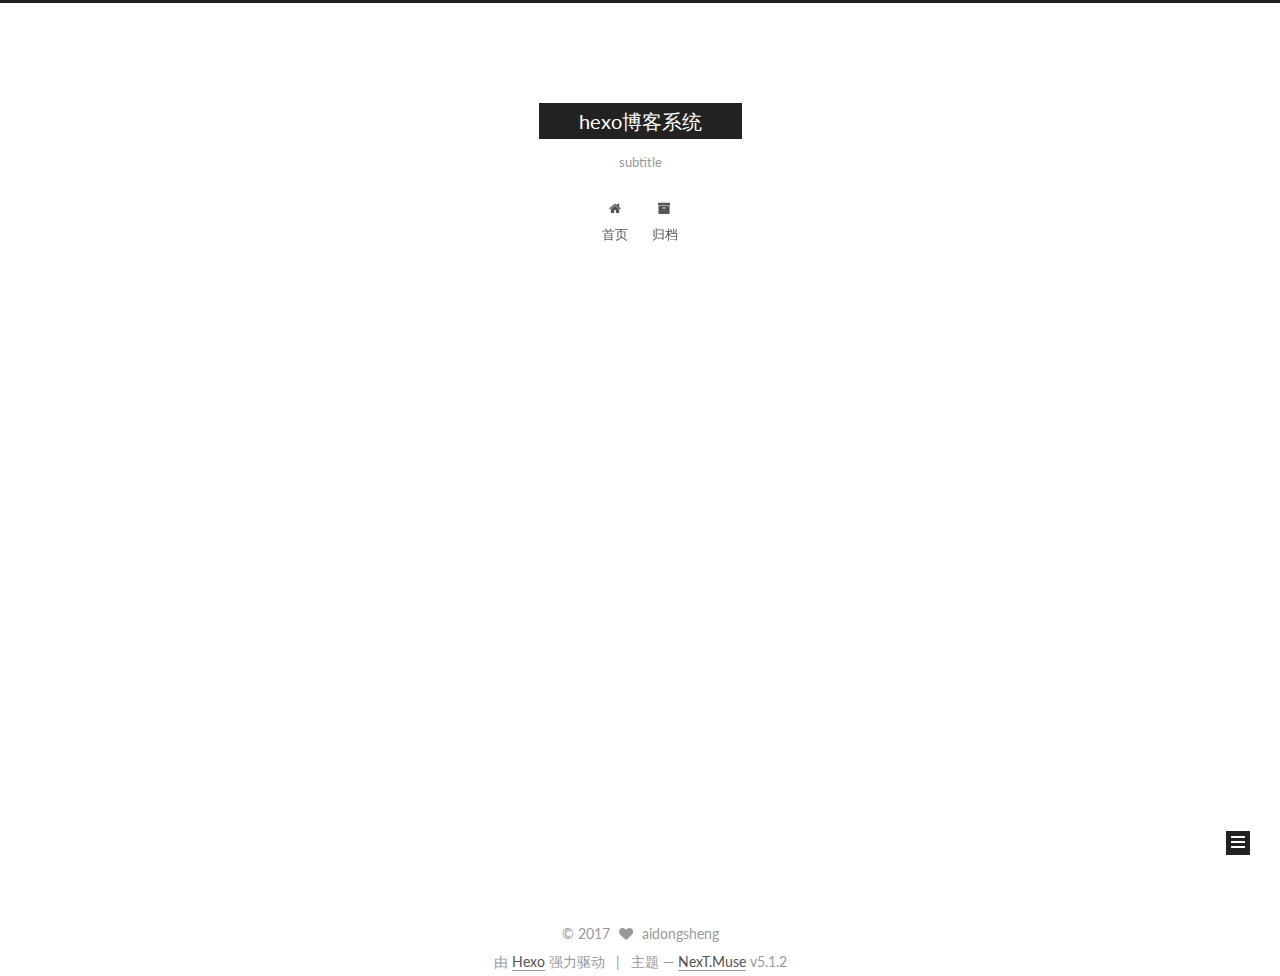
<file: tags/blog/index.html>
<!DOCTYPE html>



  


<html class="theme-next muse use-motion" lang="zh-Hans">
<head>
  <meta charset="UTF-8"/>
<meta http-equiv="X-UA-Compatible" content="IE=edge" />
<meta name="viewport" content="width=device-width, initial-scale=1, maximum-scale=1"/>
<meta name="theme-color" content="#222">









<meta http-equiv="Cache-Control" content="no-transform" />
<meta http-equiv="Cache-Control" content="no-siteapp" />
















  
  
  <link href="/lib/fancybox/source/jquery.fancybox.css?v=2.1.5" rel="stylesheet" type="text/css" />




  
  
  
  

  
    
    
  

  

  

  

  

  
    
    
    <link href="//fonts.googleapis.com/css?family=Lato:300,300italic,400,400italic,700,700italic&subset=latin,latin-ext" rel="stylesheet" type="text/css">
  






<link href="/lib/font-awesome/css/font-awesome.min.css?v=4.6.2" rel="stylesheet" type="text/css" />

<link href="/css/main.css?v=5.1.2" rel="stylesheet" type="text/css" />


  <meta name="keywords" content="Hexo, NexT" />








  <link rel="shortcut icon" type="image/x-icon" href="/favicon.ico?v=5.1.2" />






<meta name="description" content="描述">
<meta property="og:type" content="website">
<meta property="og:title" content="hexo博客系统">
<meta property="og:url" content="http://aidongsheng.github.io/tags/blog/index.html">
<meta property="og:site_name" content="hexo博客系统">
<meta property="og:description" content="描述">
<meta property="og:locale" content="zh-Hans">
<meta name="twitter:card" content="summary">
<meta name="twitter:title" content="hexo博客系统">
<meta name="twitter:description" content="描述">



<script type="text/javascript" id="hexo.configurations">
  var NexT = window.NexT || {};
  var CONFIG = {
    root: '/',
    scheme: 'Muse',
    version: '5.1.2',
    sidebar: {"position":"left","display":"post","offset":12,"offset_float":12,"b2t":false,"scrollpercent":false,"onmobile":false},
    fancybox: true,
    tabs: true,
    motion: {"enable":true,"async":false,"transition":{"post_block":"fadeIn","post_header":"slideDownIn","post_body":"slideDownIn","coll_header":"slideLeftIn"}},
    duoshuo: {
      userId: '0',
      author: '博主'
    },
    algolia: {
      applicationID: '',
      apiKey: '',
      indexName: '',
      hits: {"per_page":10},
      labels: {"input_placeholder":"Search for Posts","hits_empty":"We didn't find any results for the search: ${query}","hits_stats":"${hits} results found in ${time} ms"}
    }
  };
</script>



  <link rel="canonical" href="http://aidongsheng.github.io/tags/blog/"/>





  <title>标签: blog | hexo博客系统</title>
  








</head>

<body itemscope itemtype="http://schema.org/WebPage" lang="zh-Hans">

  
  
    
  

  <div class="container sidebar-position-left ">
    <div class="headband"></div>

    <header id="header" class="header" itemscope itemtype="http://schema.org/WPHeader">
      <div class="header-inner"><div class="site-brand-wrapper">
  <div class="site-meta ">
    

    <div class="custom-logo-site-title">
      <a href="/"  class="brand" rel="start">
        <span class="logo-line-before"><i></i></span>
        <span class="site-title">hexo博客系统</span>
        <span class="logo-line-after"><i></i></span>
      </a>
    </div>
      
        <p class="site-subtitle">subtitle</p>
      
  </div>

  <div class="site-nav-toggle">
    <button>
      <span class="btn-bar"></span>
      <span class="btn-bar"></span>
      <span class="btn-bar"></span>
    </button>
  </div>
</div>

<nav class="site-nav">
  

  
    <ul id="menu" class="menu">
      
        
        <li class="menu-item menu-item-home">
          <a href="/" rel="section">
            
              <i class="menu-item-icon fa fa-fw fa-home"></i> <br />
            
            首页
          </a>
        </li>
      
        
        <li class="menu-item menu-item-archives">
          <a href="/archives/" rel="section">
            
              <i class="menu-item-icon fa fa-fw fa-archive"></i> <br />
            
            归档
          </a>
        </li>
      

      
    </ul>
  

  
</nav>



 </div>
    </header>

    <main id="main" class="main">
      <div class="main-inner">
        <div class="content-wrap">
          <div id="content" class="content">
            

  
  
  
  <div class="post-block tag">

    <div id="posts" class="posts-collapse">
      <div class="collection-title">
        <h1>blog<small>标签</small>
        </h1>
      </div>

      
        

  <article class="post post-type-normal" itemscope itemtype="http://schema.org/Article">
    <header class="post-header">

      <h2 class="post-title">
        
            <a class="post-title-link" href="/2017/09/13/hi-look-here/" itemprop="url">
              
                <span itemprop="name">hi-look-here</span>
              
            </a>
        
      </h2>

      <div class="post-meta">
        <time class="post-time" itemprop="dateCreated"
              datetime="2017-09-13T14:54:00+08:00"
              content="2017-09-13" >
          09-13
        </time>
      </div>

    </header>
  </article>


      
    </div>

  </div>
  
  
  

  


          </div>
          


          
       
         <div id="gitment-container"></div>
       


  </div>


        </div>
        
          
  
  <div class="sidebar-toggle">
    <div class="sidebar-toggle-line-wrap">
      <span class="sidebar-toggle-line sidebar-toggle-line-first"></span>
      <span class="sidebar-toggle-line sidebar-toggle-line-middle"></span>
      <span class="sidebar-toggle-line sidebar-toggle-line-last"></span>
    </div>
  </div>

  <aside id="sidebar" class="sidebar">
    
    <div class="sidebar-inner">

      

      

      <section class="site-overview sidebar-panel sidebar-panel-active">
        <div class="site-author motion-element" itemprop="author" itemscope itemtype="http://schema.org/Person">
          
            <p class="site-author-name" itemprop="name">aidongsheng</p>
            <p class="site-description motion-element" itemprop="description">描述</p>
        </div>

        <nav class="site-state motion-element">

          
            <div class="site-state-item site-state-posts">
            
              <a href="/archives/">
            
                <span class="site-state-item-count">3</span>
                <span class="site-state-item-name">日志</span>
              </a>
            </div>
          

          
            
            
            <div class="site-state-item site-state-categories">
              
                <span class="site-state-item-count">1</span>
                <span class="site-state-item-name">分类</span>
              
            </div>
          

          
            
            
            <div class="site-state-item site-state-tags">
              
                <span class="site-state-item-count">1</span>
                <span class="site-state-item-name">标签</span>
              
            </div>
          

        </nav>

        

        <div class="links-of-author motion-element">
          
        </div>

        
        

        
        

        


      </section>

      

      

    </div>
  </aside>


        
      </div>
    </main>

    <footer id="footer" class="footer">
      <div class="footer-inner">
        <div class="copyright" >
  
  &copy; 
  <span itemprop="copyrightYear">2017</span>
  <span class="with-love">
    <i class="fa fa-heart"></i>
  </span>
  <span class="author" itemprop="copyrightHolder">aidongsheng</span>

  
</div>


  <div class="powered-by">由 <a class="theme-link" href="https://hexo.io">Hexo</a> 强力驱动</div>

  <span class="post-meta-divider">|</span>

  <div class="theme-info">主题 &mdash; <a class="theme-link" href="https://github.com/iissnan/hexo-theme-next">NexT.Muse</a> v5.1.2</div>


        







        
      </div>
    </footer>

    
      <div class="back-to-top">
        <i class="fa fa-arrow-up"></i>
        
      </div>
    

  </div>

  

<script type="text/javascript">
  if (Object.prototype.toString.call(window.Promise) !== '[object Function]') {
    window.Promise = null;
  }
</script>









  












  
  <script type="text/javascript" src="/lib/jquery/index.js?v=2.1.3"></script>

  
  <script type="text/javascript" src="/lib/fastclick/lib/fastclick.min.js?v=1.0.6"></script>

  
  <script type="text/javascript" src="/lib/jquery_lazyload/jquery.lazyload.js?v=1.9.7"></script>

  
  <script type="text/javascript" src="/lib/velocity/velocity.min.js?v=1.2.1"></script>

  
  <script type="text/javascript" src="/lib/velocity/velocity.ui.min.js?v=1.2.1"></script>

  
  <script type="text/javascript" src="/lib/fancybox/source/jquery.fancybox.pack.js?v=2.1.5"></script>


  


  <script type="text/javascript" src="/js/src/utils.js?v=5.1.2"></script>

  <script type="text/javascript" src="/js/src/motion.js?v=5.1.2"></script>



  
  

  <script type="text/javascript" src="/js/src/scrollspy.js?v=5.1.2"></script>
<script type="text/javascript" src="/js/src/post-details.js?v=5.1.2"></script>


  

  


  <script type="text/javascript" src="/js/src/bootstrap.js?v=5.1.2"></script>



  


  




	





  





  








   
      
         
            
               <link rel="stylesheet" href="https://imsun.github.io/gitment/style/default.css">
                  <script src="https://imsun.github.io/gitment/dist/gitment.browser.js"></script>
                     
                            <script type="text/javascript">
                            var gitment = new Gitment({
                                          id: document.location.href, 
                                                         owner: 'aidongsheng',
                                                                        repo: 'aidongsheng.github.io',
                                                                        oauth: {
                                                                                           client_id: '93b416d9ae740557373a',
                                                                                                              client_secret: 'e86992d7744eabceb44d4783fddbcd34133e9c39',
                                                                                                                             
                                                                        }
                                    });
                                               gitment.render('gitment-container');
                                                      </script>
                                                         
                                                                          


  





  

  

  

  

  

  

</body>
</html>
</file>
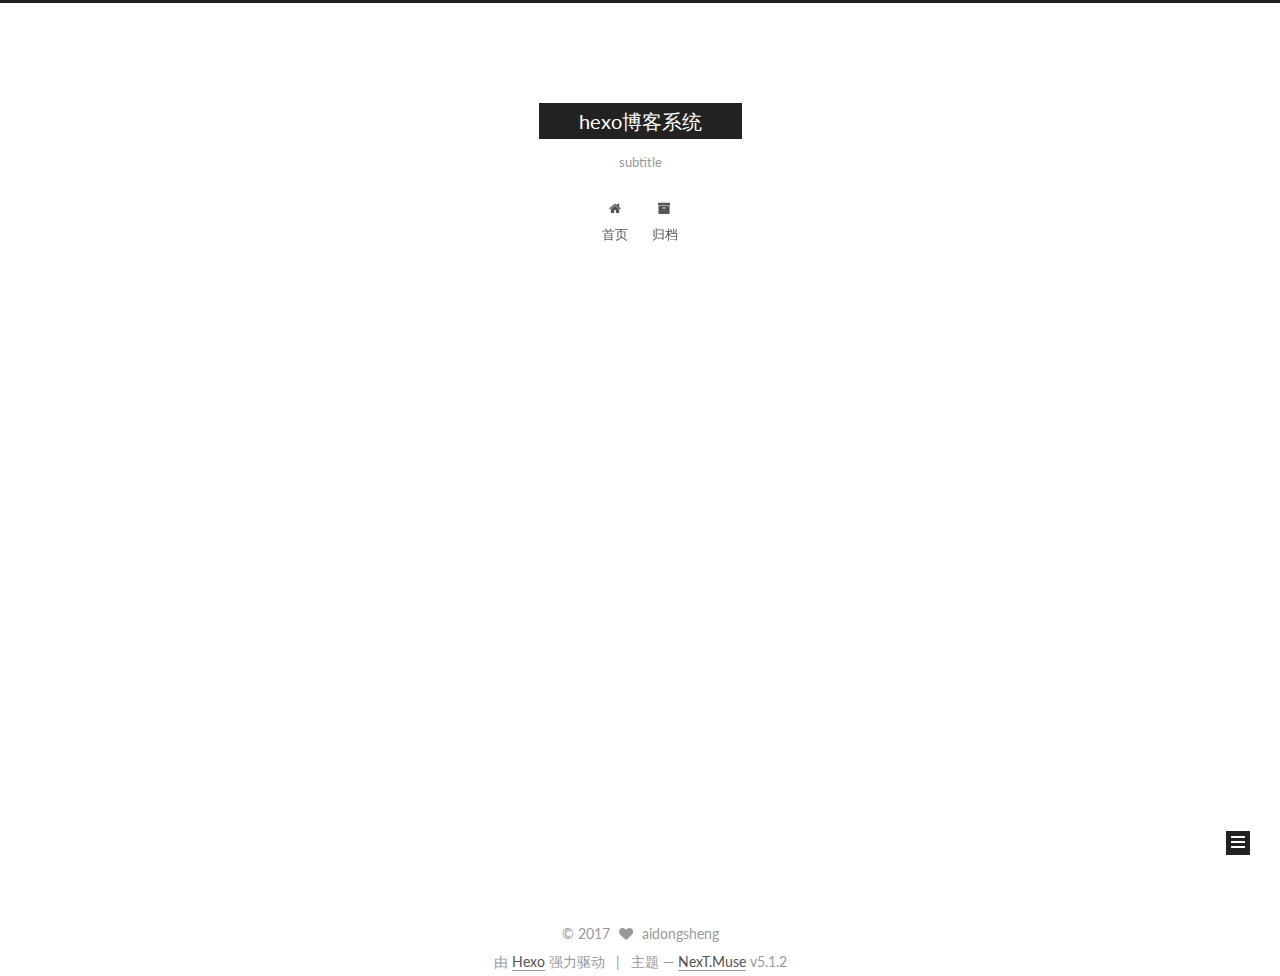
<file: archives/2017/09/index.html>
<!DOCTYPE html>



  


<html class="theme-next muse use-motion" lang="zh-Hans">
<head>
  <meta charset="UTF-8"/>
<meta http-equiv="X-UA-Compatible" content="IE=edge" />
<meta name="viewport" content="width=device-width, initial-scale=1, maximum-scale=1"/>
<meta name="theme-color" content="#222">









<meta http-equiv="Cache-Control" content="no-transform" />
<meta http-equiv="Cache-Control" content="no-siteapp" />
















  
  
  <link href="/lib/fancybox/source/jquery.fancybox.css?v=2.1.5" rel="stylesheet" type="text/css" />




  
  
  
  

  
    
    
  

  

  

  

  

  
    
    
    <link href="//fonts.googleapis.com/css?family=Lato:300,300italic,400,400italic,700,700italic&subset=latin,latin-ext" rel="stylesheet" type="text/css">
  






<link href="/lib/font-awesome/css/font-awesome.min.css?v=4.6.2" rel="stylesheet" type="text/css" />

<link href="/css/main.css?v=5.1.2" rel="stylesheet" type="text/css" />


  <meta name="keywords" content="Hexo, NexT" />








  <link rel="shortcut icon" type="image/x-icon" href="/favicon.ico?v=5.1.2" />






<meta name="description" content="描述">
<meta property="og:type" content="website">
<meta property="og:title" content="hexo博客系统">
<meta property="og:url" content="http://aidongsheng.github.io/archives/2017/09/index.html">
<meta property="og:site_name" content="hexo博客系统">
<meta property="og:description" content="描述">
<meta property="og:locale" content="zh-Hans">
<meta name="twitter:card" content="summary">
<meta name="twitter:title" content="hexo博客系统">
<meta name="twitter:description" content="描述">



<script type="text/javascript" id="hexo.configurations">
  var NexT = window.NexT || {};
  var CONFIG = {
    root: '/',
    scheme: 'Muse',
    version: '5.1.2',
    sidebar: {"position":"left","display":"post","offset":12,"offset_float":12,"b2t":false,"scrollpercent":false,"onmobile":false},
    fancybox: true,
    tabs: true,
    motion: {"enable":true,"async":false,"transition":{"post_block":"fadeIn","post_header":"slideDownIn","post_body":"slideDownIn","coll_header":"slideLeftIn"}},
    duoshuo: {
      userId: '0',
      author: '博主'
    },
    algolia: {
      applicationID: '',
      apiKey: '',
      indexName: '',
      hits: {"per_page":10},
      labels: {"input_placeholder":"Search for Posts","hits_empty":"We didn't find any results for the search: ${query}","hits_stats":"${hits} results found in ${time} ms"}
    }
  };
</script>



  <link rel="canonical" href="http://aidongsheng.github.io/archives/2017/09/"/>





  <title>归档 | hexo博客系统</title>
  








</head>

<body itemscope itemtype="http://schema.org/WebPage" lang="zh-Hans">

  
  
    
  

  <div class="container sidebar-position-left page-archive">
    <div class="headband"></div>

    <header id="header" class="header" itemscope itemtype="http://schema.org/WPHeader">
      <div class="header-inner"><div class="site-brand-wrapper">
  <div class="site-meta ">
    

    <div class="custom-logo-site-title">
      <a href="/"  class="brand" rel="start">
        <span class="logo-line-before"><i></i></span>
        <span class="site-title">hexo博客系统</span>
        <span class="logo-line-after"><i></i></span>
      </a>
    </div>
      
        <p class="site-subtitle">subtitle</p>
      
  </div>

  <div class="site-nav-toggle">
    <button>
      <span class="btn-bar"></span>
      <span class="btn-bar"></span>
      <span class="btn-bar"></span>
    </button>
  </div>
</div>

<nav class="site-nav">
  

  
    <ul id="menu" class="menu">
      
        
        <li class="menu-item menu-item-home">
          <a href="/" rel="section">
            
              <i class="menu-item-icon fa fa-fw fa-home"></i> <br />
            
            首页
          </a>
        </li>
      
        
        <li class="menu-item menu-item-archives">
          <a href="/archives/" rel="section">
            
              <i class="menu-item-icon fa fa-fw fa-archive"></i> <br />
            
            归档
          </a>
        </li>
      

      
    </ul>
  

  
</nav>



 </div>
    </header>

    <main id="main" class="main">
      <div class="main-inner">
        <div class="content-wrap">
          <div id="content" class="content">
            

  
  
  
  <div class="post-block archive">
    <div id="posts" class="posts-collapse">
      <span class="archive-move-on"></span>

      <span class="archive-page-counter">
        
        
        
          
        
        嗯..! 目前共计 1 篇日志。 继续努力。
      </span>

      

        
        
        

        
          
          <div class="collection-title">
            <h1 class="archive-year" id="archive-year-2017">2017</h1>
          </div>
        
        

        

  <article class="post post-type-normal" itemscope itemtype="http://schema.org/Article">
    <header class="post-header">

      <h2 class="post-title">
        
            <a class="post-title-link" href="/2017/09/13/hello-world/" itemprop="url">
              
                <span itemprop="name">Hello World</span>
              
            </a>
        
      </h2>

      <div class="post-meta">
        <time class="post-time" itemprop="dateCreated"
              datetime="2017-09-13T14:43:22+08:00"
              content="2017-09-13" >
          09-13
        </time>
      </div>

    </header>
  </article>



      

    </div>
  </div>
  
  
  

  



          </div>
          


          
       
         <div id="gitment-container"></div>
       


  </div>


        </div>
        
          
  
  <div class="sidebar-toggle">
    <div class="sidebar-toggle-line-wrap">
      <span class="sidebar-toggle-line sidebar-toggle-line-first"></span>
      <span class="sidebar-toggle-line sidebar-toggle-line-middle"></span>
      <span class="sidebar-toggle-line sidebar-toggle-line-last"></span>
    </div>
  </div>

  <aside id="sidebar" class="sidebar">
    
    <div class="sidebar-inner">

      

      

      <section class="site-overview sidebar-panel sidebar-panel-active">
        <div class="site-author motion-element" itemprop="author" itemscope itemtype="http://schema.org/Person">
          
            <p class="site-author-name" itemprop="name">aidongsheng</p>
            <p class="site-description motion-element" itemprop="description">描述</p>
        </div>

        <nav class="site-state motion-element">

          
            <div class="site-state-item site-state-posts">
            
              <a href="/archives/">
            
                <span class="site-state-item-count">1</span>
                <span class="site-state-item-name">日志</span>
              </a>
            </div>
          

          
            
            
            <div class="site-state-item site-state-categories">
              
                <span class="site-state-item-count">1</span>
                <span class="site-state-item-name">分类</span>
              
            </div>
          

          
            
            
            <div class="site-state-item site-state-tags">
              
                <span class="site-state-item-count">1</span>
                <span class="site-state-item-name">标签</span>
              
            </div>
          

        </nav>

        

        <div class="links-of-author motion-element">
          
        </div>

        
        

        
        

        


      </section>

      

      

    </div>
  </aside>


        
      </div>
    </main>

    <footer id="footer" class="footer">
      <div class="footer-inner">
        <div class="copyright" >
  
  &copy; 
  <span itemprop="copyrightYear">2017</span>
  <span class="with-love">
    <i class="fa fa-heart"></i>
  </span>
  <span class="author" itemprop="copyrightHolder">aidongsheng</span>

  
</div>


  <div class="powered-by">由 <a class="theme-link" href="https://hexo.io">Hexo</a> 强力驱动</div>

  <span class="post-meta-divider">|</span>

  <div class="theme-info">主题 &mdash; <a class="theme-link" href="https://github.com/iissnan/hexo-theme-next">NexT.Muse</a> v5.1.2</div>


        







        
      </div>
    </footer>

    
      <div class="back-to-top">
        <i class="fa fa-arrow-up"></i>
        
      </div>
    

  </div>

  

<script type="text/javascript">
  if (Object.prototype.toString.call(window.Promise) !== '[object Function]') {
    window.Promise = null;
  }
</script>









  












  
  <script type="text/javascript" src="/lib/jquery/index.js?v=2.1.3"></script>

  
  <script type="text/javascript" src="/lib/fastclick/lib/fastclick.min.js?v=1.0.6"></script>

  
  <script type="text/javascript" src="/lib/jquery_lazyload/jquery.lazyload.js?v=1.9.7"></script>

  
  <script type="text/javascript" src="/lib/velocity/velocity.min.js?v=1.2.1"></script>

  
  <script type="text/javascript" src="/lib/velocity/velocity.ui.min.js?v=1.2.1"></script>

  
  <script type="text/javascript" src="/lib/fancybox/source/jquery.fancybox.pack.js?v=2.1.5"></script>


  


  <script type="text/javascript" src="/js/src/utils.js?v=5.1.2"></script>

  <script type="text/javascript" src="/js/src/motion.js?v=5.1.2"></script>



  
  

  <script type="text/javascript" src="/js/src/scrollspy.js?v=5.1.2"></script>
<script type="text/javascript" src="/js/src/post-details.js?v=5.1.2"></script>


  

  


  <script type="text/javascript" src="/js/src/bootstrap.js?v=5.1.2"></script>



  


  




	





  





  








   
      
         
            
               <link rel="stylesheet" href="https://imsun.github.io/gitment/style/default.css">
                  <script src="https://imsun.github.io/gitment/dist/gitment.browser.js"></script>
                     
                            <script type="text/javascript">
                            var gitment = new Gitment({
                                          id: document.location.href, 
                                                         owner: 'aidongsheng',
                                                                        repo: 'aidongsheng.github.io',
                                                                        oauth: {
                                                                                           client_id: '93b416d9ae740557373a',
                                                                                                              client_secret: 'e86992d7744eabceb44d4783fddbcd34133e9c39',
                                                                                                                             
                                                                        }
                                    });
                                               gitment.render('gitment-container');
                                                      </script>
                                                         
                                                                          


  





  

  

  

  

  

  

</body>
</html>
</file>
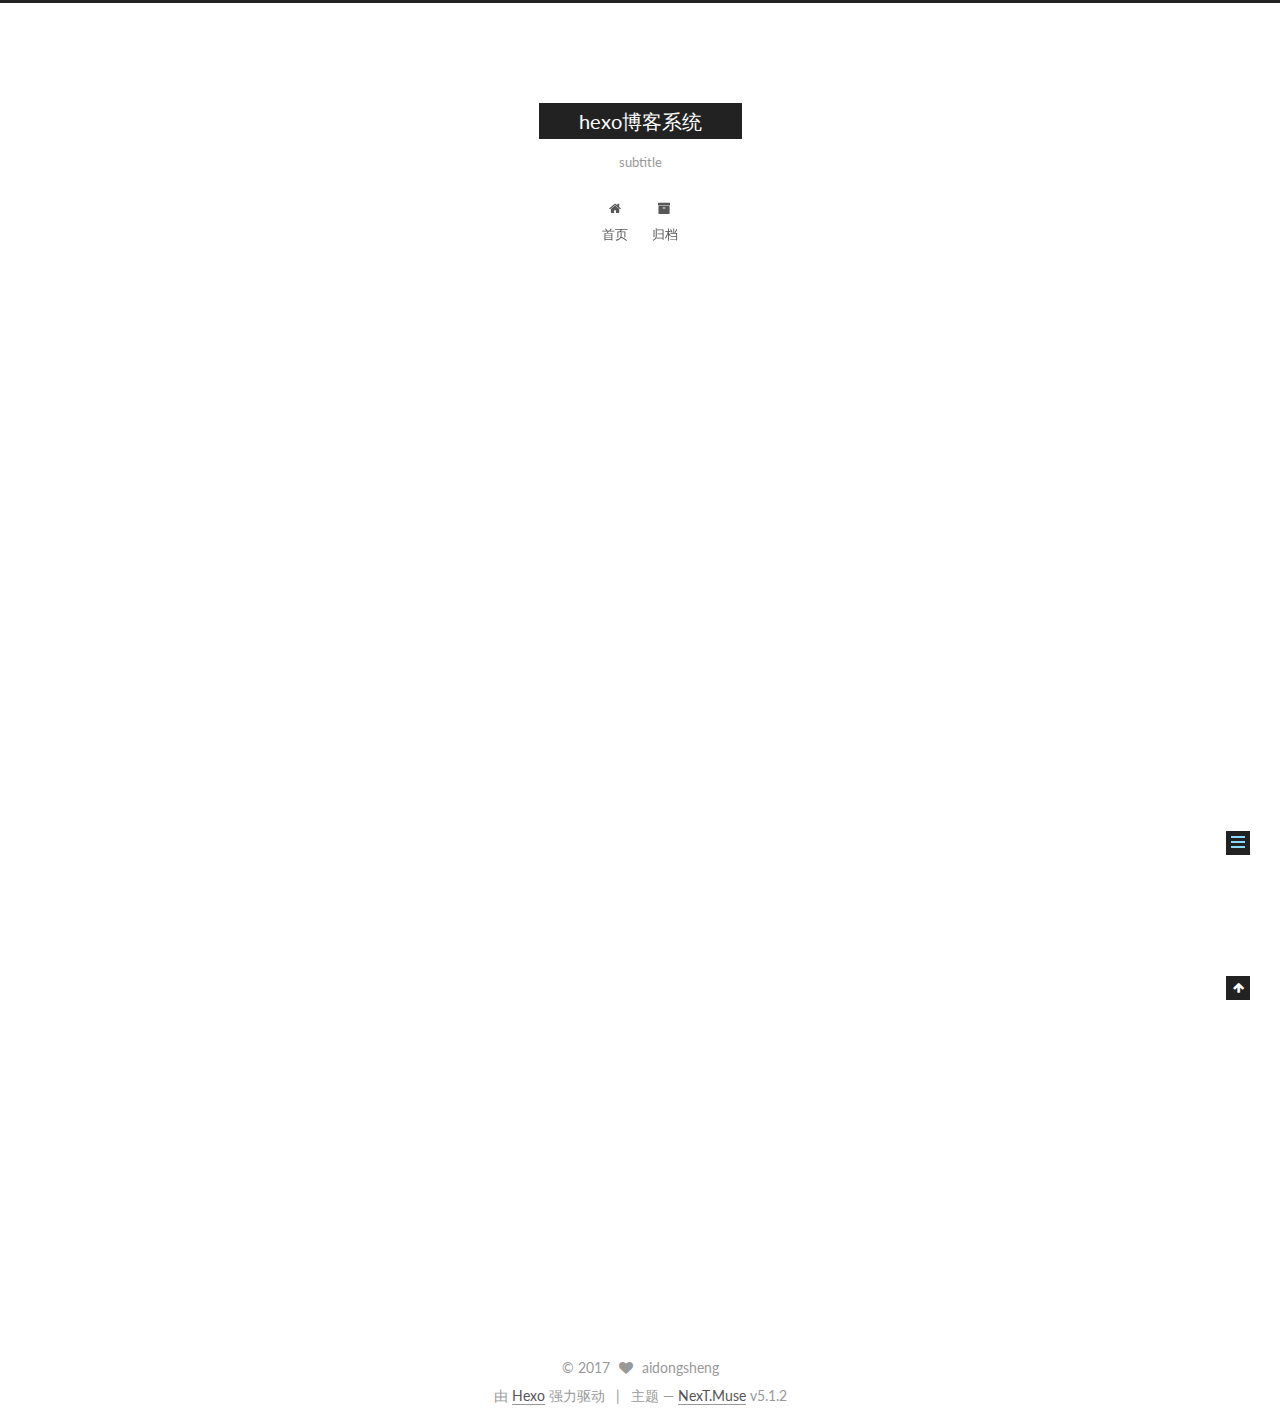
<file: 2017/09/13/hello-world/index.html>
<!DOCTYPE html>



  


<html class="theme-next muse use-motion" lang="zh-Hans">
<head>
  <meta charset="UTF-8"/>
<meta http-equiv="X-UA-Compatible" content="IE=edge" />
<meta name="viewport" content="width=device-width, initial-scale=1, maximum-scale=1"/>
<meta name="theme-color" content="#222">









<meta http-equiv="Cache-Control" content="no-transform" />
<meta http-equiv="Cache-Control" content="no-siteapp" />
















  
  
  <link href="/lib/fancybox/source/jquery.fancybox.css?v=2.1.5" rel="stylesheet" type="text/css" />




  
  
  
  

  
    
    
  

  

  

  

  

  
    
    
    <link href="//fonts.googleapis.com/css?family=Lato:300,300italic,400,400italic,700,700italic&subset=latin,latin-ext" rel="stylesheet" type="text/css">
  






<link href="/lib/font-awesome/css/font-awesome.min.css?v=4.6.2" rel="stylesheet" type="text/css" />

<link href="/css/main.css?v=5.1.2" rel="stylesheet" type="text/css" />


  <meta name="keywords" content="Hexo, NexT" />








  <link rel="shortcut icon" type="image/x-icon" href="/favicon.ico?v=5.1.2" />






<meta name="description" content="Welcome to Hexo! This is your very first post. Check documentation for more info. If you get any problems when using Hexo, you can find the answer in troubleshooting or you can ask me on GitHub. Quick">
<meta property="og:type" content="article">
<meta property="og:title" content="Hello World">
<meta property="og:url" content="http://aidongsheng.github.io/2017/09/13/hello-world/index.html">
<meta property="og:site_name" content="hexo博客系统">
<meta property="og:description" content="Welcome to Hexo! This is your very first post. Check documentation for more info. If you get any problems when using Hexo, you can find the answer in troubleshooting or you can ask me on GitHub. Quick">
<meta property="og:locale" content="zh-Hans">
<meta property="og:updated_time" content="2017-09-13T06:43:22.000Z">
<meta name="twitter:card" content="summary">
<meta name="twitter:title" content="Hello World">
<meta name="twitter:description" content="Welcome to Hexo! This is your very first post. Check documentation for more info. If you get any problems when using Hexo, you can find the answer in troubleshooting or you can ask me on GitHub. Quick">



<script type="text/javascript" id="hexo.configurations">
  var NexT = window.NexT || {};
  var CONFIG = {
    root: '/',
    scheme: 'Muse',
    version: '5.1.2',
    sidebar: {"position":"left","display":"post","offset":12,"offset_float":12,"b2t":false,"scrollpercent":false,"onmobile":false},
    fancybox: true,
    tabs: true,
    motion: {"enable":true,"async":false,"transition":{"post_block":"fadeIn","post_header":"slideDownIn","post_body":"slideDownIn","coll_header":"slideLeftIn"}},
    duoshuo: {
      userId: '0',
      author: '博主'
    },
    algolia: {
      applicationID: '',
      apiKey: '',
      indexName: '',
      hits: {"per_page":10},
      labels: {"input_placeholder":"Search for Posts","hits_empty":"We didn't find any results for the search: ${query}","hits_stats":"${hits} results found in ${time} ms"}
    }
  };
</script>



  <link rel="canonical" href="http://aidongsheng.github.io/2017/09/13/hello-world/"/>





  <title>Hello World | hexo博客系统</title>
  








</head>

<body itemscope itemtype="http://schema.org/WebPage" lang="zh-Hans">

  
  
    
  

  <div class="container sidebar-position-left page-post-detail">
    <div class="headband"></div>

    <header id="header" class="header" itemscope itemtype="http://schema.org/WPHeader">
      <div class="header-inner"><div class="site-brand-wrapper">
  <div class="site-meta ">
    

    <div class="custom-logo-site-title">
      <a href="/"  class="brand" rel="start">
        <span class="logo-line-before"><i></i></span>
        <span class="site-title">hexo博客系统</span>
        <span class="logo-line-after"><i></i></span>
      </a>
    </div>
      
        <p class="site-subtitle">subtitle</p>
      
  </div>

  <div class="site-nav-toggle">
    <button>
      <span class="btn-bar"></span>
      <span class="btn-bar"></span>
      <span class="btn-bar"></span>
    </button>
  </div>
</div>

<nav class="site-nav">
  

  
    <ul id="menu" class="menu">
      
        
        <li class="menu-item menu-item-home">
          <a href="/" rel="section">
            
              <i class="menu-item-icon fa fa-fw fa-home"></i> <br />
            
            首页
          </a>
        </li>
      
        
        <li class="menu-item menu-item-archives">
          <a href="/archives/" rel="section">
            
              <i class="menu-item-icon fa fa-fw fa-archive"></i> <br />
            
            归档
          </a>
        </li>
      

      
    </ul>
  

  
</nav>



 </div>
    </header>

    <main id="main" class="main">
      <div class="main-inner">
        <div class="content-wrap">
          <div id="content" class="content">
            

  <div id="posts" class="posts-expand">
    

  

  
  
  

  <article class="post post-type-normal" itemscope itemtype="http://schema.org/Article">
  
  
  
  <div class="post-block">
    <link itemprop="mainEntityOfPage" href="http://aidongsheng.github.io/2017/09/13/hello-world/">

    <span hidden itemprop="author" itemscope itemtype="http://schema.org/Person">
      <meta itemprop="name" content="aidongsheng">
      <meta itemprop="description" content="">
      <meta itemprop="image" content="/images/avatar.gif">
    </span>

    <span hidden itemprop="publisher" itemscope itemtype="http://schema.org/Organization">
      <meta itemprop="name" content="hexo博客系统">
    </span>

    
      <header class="post-header">

        
        
          <h1 class="post-title" itemprop="name headline">Hello World</h1>
        

        <div class="post-meta">
          <span class="post-time">
            
              <span class="post-meta-item-icon">
                <i class="fa fa-calendar-o"></i>
              </span>
              
                <span class="post-meta-item-text">发表于</span>
              
              <time title="创建于" itemprop="dateCreated datePublished" datetime="2017-09-13T14:43:22+08:00">
                2017-09-13
              </time>
            

            

            
          </span>

          

          
            
          

          
          

          

          

          

        </div>
      </header>
    

    
    
    
    <div class="post-body" itemprop="articleBody">

      
      

      
        <p>Welcome to <a href="https://hexo.io/" target="_blank" rel="external">Hexo</a>! This is your very first post. Check <a href="https://hexo.io/docs/" target="_blank" rel="external">documentation</a> for more info. If you get any problems when using Hexo, you can find the answer in <a href="https://hexo.io/docs/troubleshooting.html" target="_blank" rel="external">troubleshooting</a> or you can ask me on <a href="https://github.com/hexojs/hexo/issues" target="_blank" rel="external">GitHub</a>.</p>
<h2 id="Quick-Start"><a href="#Quick-Start" class="headerlink" title="Quick Start"></a>Quick Start</h2><h3 id="Create-a-new-post"><a href="#Create-a-new-post" class="headerlink" title="Create a new post"></a>Create a new post</h3><figure class="highlight bash"><table><tr><td class="gutter"><pre><div class="line">1</div></pre></td><td class="code"><pre><div class="line">$ hexo new <span class="string">"My New Post"</span></div></pre></td></tr></table></figure>
<p>More info: <a href="https://hexo.io/docs/writing.html" target="_blank" rel="external">Writing</a></p>
<h3 id="Run-server"><a href="#Run-server" class="headerlink" title="Run server"></a>Run server</h3><figure class="highlight bash"><table><tr><td class="gutter"><pre><div class="line">1</div></pre></td><td class="code"><pre><div class="line">$ hexo server</div></pre></td></tr></table></figure>
<p>More info: <a href="https://hexo.io/docs/server.html" target="_blank" rel="external">Server</a></p>
<h3 id="Generate-static-files"><a href="#Generate-static-files" class="headerlink" title="Generate static files"></a>Generate static files</h3><figure class="highlight bash"><table><tr><td class="gutter"><pre><div class="line">1</div></pre></td><td class="code"><pre><div class="line">$ hexo generate</div></pre></td></tr></table></figure>
<p>More info: <a href="https://hexo.io/docs/generating.html" target="_blank" rel="external">Generating</a></p>
<h3 id="Deploy-to-remote-sites"><a href="#Deploy-to-remote-sites" class="headerlink" title="Deploy to remote sites"></a>Deploy to remote sites</h3><figure class="highlight bash"><table><tr><td class="gutter"><pre><div class="line">1</div></pre></td><td class="code"><pre><div class="line">$ hexo deploy</div></pre></td></tr></table></figure>
<p>More info: <a href="https://hexo.io/docs/deployment.html" target="_blank" rel="external">Deployment</a></p>

      
    </div>
    
    
    

    

    

    

    <footer class="post-footer">
      

      
      
      

      

      
      
    </footer>
  </div>
  
  
  
  </article>



    <div class="post-spread">
      
    </div>
  </div>


          </div>
          


          
  <div class="comments" id="comments">
    


  <div id="lv-container" data-id="city" data-uid=""></div>
      

        </div>
        
          
  
  <div class="sidebar-toggle">
    <div class="sidebar-toggle-line-wrap">
      <span class="sidebar-toggle-line sidebar-toggle-line-first"></span>
      <span class="sidebar-toggle-line sidebar-toggle-line-middle"></span>
      <span class="sidebar-toggle-line sidebar-toggle-line-last"></span>
    </div>
  </div>

  <aside id="sidebar" class="sidebar">
    
    <div class="sidebar-inner">

      

      
        <ul class="sidebar-nav motion-element">
          <li class="sidebar-nav-toc sidebar-nav-active" data-target="post-toc-wrap" >
            文章目录
          </li>
          <li class="sidebar-nav-overview" data-target="site-overview">
            站点概览
          </li>
        </ul>
      

      <section class="site-overview sidebar-panel">
        <div class="site-author motion-element" itemprop="author" itemscope itemtype="http://schema.org/Person">
          
            <p class="site-author-name" itemprop="name">aidongsheng</p>
            <p class="site-description motion-element" itemprop="description">描述</p>
        </div>

        <nav class="site-state motion-element">

          
            <div class="site-state-item site-state-posts">
            
              <a href="/archives/">
            
                <span class="site-state-item-count">1</span>
                <span class="site-state-item-name">日志</span>
              </a>
            </div>
          

          
            
            
            <div class="site-state-item site-state-categories">
              
                <span class="site-state-item-count">1</span>
                <span class="site-state-item-name">分类</span>
              
            </div>
          

          
            
            
            <div class="site-state-item site-state-tags">
              
                <span class="site-state-item-count">1</span>
                <span class="site-state-item-name">标签</span>
              
            </div>
          

        </nav>

        

        <div class="links-of-author motion-element">
          
        </div>

        
        

        
        

        


      </section>

      
      <!--noindex-->
        <section class="post-toc-wrap motion-element sidebar-panel sidebar-panel-active">
          <div class="post-toc">

            
              
            

            
              <div class="post-toc-content"><ol class="nav"><li class="nav-item nav-level-2"><a class="nav-link" href="#Quick-Start"><span class="nav-number">1.</span> <span class="nav-text">Quick Start</span></a><ol class="nav-child"><li class="nav-item nav-level-3"><a class="nav-link" href="#Create-a-new-post"><span class="nav-number">1.1.</span> <span class="nav-text">Create a new post</span></a></li><li class="nav-item nav-level-3"><a class="nav-link" href="#Run-server"><span class="nav-number">1.2.</span> <span class="nav-text">Run server</span></a></li><li class="nav-item nav-level-3"><a class="nav-link" href="#Generate-static-files"><span class="nav-number">1.3.</span> <span class="nav-text">Generate static files</span></a></li><li class="nav-item nav-level-3"><a class="nav-link" href="#Deploy-to-remote-sites"><span class="nav-number">1.4.</span> <span class="nav-text">Deploy to remote sites</span></a></li></ol></li></ol></div>
            

          </div>
        </section>
      <!--/noindex-->
      

      

    </div>
  </aside>


        
      </div>
    </main>

    <footer id="footer" class="footer">
      <div class="footer-inner">
        <div class="copyright" >
  
  &copy; 
  <span itemprop="copyrightYear">2017</span>
  <span class="with-love">
    <i class="fa fa-heart"></i>
  </span>
  <span class="author" itemprop="copyrightHolder">aidongsheng</span>

  
</div>


  <div class="powered-by">由 <a class="theme-link" href="https://hexo.io">Hexo</a> 强力驱动</div>

  <span class="post-meta-divider">|</span>

  <div class="theme-info">主题 &mdash; <a class="theme-link" href="https://github.com/iissnan/hexo-theme-next">NexT.Muse</a> v5.1.2</div>


        







        
      </div>
    </footer>

    
      <div class="back-to-top">
        <i class="fa fa-arrow-up"></i>
        
      </div>
    

  </div>

  

<script type="text/javascript">
  if (Object.prototype.toString.call(window.Promise) !== '[object Function]') {
    window.Promise = null;
  }
</script>









  












  
  <script type="text/javascript" src="/lib/jquery/index.js?v=2.1.3"></script>

  
  <script type="text/javascript" src="/lib/fastclick/lib/fastclick.min.js?v=1.0.6"></script>

  
  <script type="text/javascript" src="/lib/jquery_lazyload/jquery.lazyload.js?v=1.9.7"></script>

  
  <script type="text/javascript" src="/lib/velocity/velocity.min.js?v=1.2.1"></script>

  
  <script type="text/javascript" src="/lib/velocity/velocity.ui.min.js?v=1.2.1"></script>

  
  <script type="text/javascript" src="/lib/fancybox/source/jquery.fancybox.pack.js?v=2.1.5"></script>


  


  <script type="text/javascript" src="/js/src/utils.js?v=5.1.2"></script>

  <script type="text/javascript" src="/js/src/motion.js?v=5.1.2"></script>



  
  

  <script type="text/javascript" src="/js/src/scrollspy.js?v=5.1.2"></script>
<script type="text/javascript" src="/js/src/post-details.js?v=5.1.2"></script>


  
  <script type="text/javascript" src="/js/src/scrollspy.js?v=5.1.2"></script>
<script type="text/javascript" src="/js/src/post-details.js?v=5.1.2"></script>



  


  <script type="text/javascript" src="/js/src/bootstrap.js?v=5.1.2"></script>



  


  




	





  





  








   
      
         
            
               <link rel="stylesheet" href="https://imsun.github.io/gitment/style/default.css">
                  <script src="https://imsun.github.io/gitment/dist/gitment.browser.js"></script>
                     
                            <script type="text/javascript">
                            var gitment = new Gitment({
                                          id: document.location.href, 
                                                         owner: 'aidongsheng',
                                                                        repo: 'aidongsheng.github.io',
                                                                        oauth: {
                                                                                           client_id: '93b416d9ae740557373a',
                                                                                                              client_secret: 'e86992d7744eabceb44d4783fddbcd34133e9c39',
                                                                                                                             
                                                                        }
                                    });
                                               gitment.render('gitment-container');
                                                      </script>
                                                         
                                                                          


  





  

  

  

  

  

  

</body>
</html>
</file>
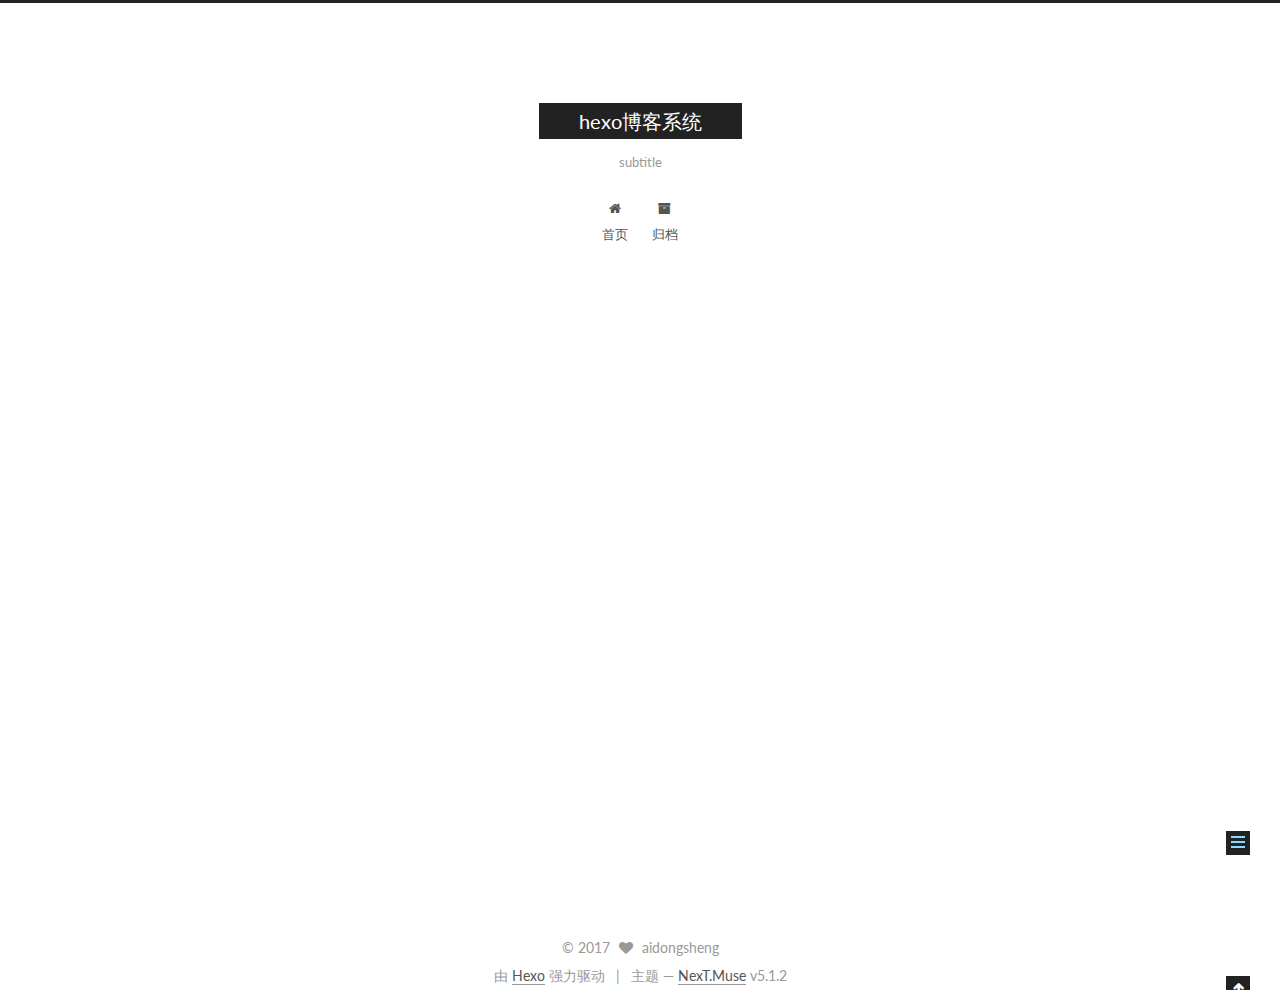
<file: 2017/09/13/hi-look-here/index.html>
<!DOCTYPE html>



  


<html class="theme-next muse use-motion" lang="zh-Hans">
<head>
  <meta charset="UTF-8"/>
<meta http-equiv="X-UA-Compatible" content="IE=edge" />
<meta name="viewport" content="width=device-width, initial-scale=1, maximum-scale=1"/>
<meta name="theme-color" content="#222">









<meta http-equiv="Cache-Control" content="no-transform" />
<meta http-equiv="Cache-Control" content="no-siteapp" />
















  
  
  <link href="/lib/fancybox/source/jquery.fancybox.css?v=2.1.5" rel="stylesheet" type="text/css" />




  
  
  
  

  
    
    
  

  

  

  

  

  
    
    
    <link href="//fonts.googleapis.com/css?family=Lato:300,300italic,400,400italic,700,700italic&subset=latin,latin-ext" rel="stylesheet" type="text/css">
  






<link href="/lib/font-awesome/css/font-awesome.min.css?v=4.6.2" rel="stylesheet" type="text/css" />

<link href="/css/main.css?v=5.1.2" rel="stylesheet" type="text/css" />


  <meta name="keywords" content="blog," />








  <link rel="shortcut icon" type="image/x-icon" href="/favicon.ico?v=5.1.2" />






<meta name="description" content="Quick StartCreate a new post12$ import “core”$ git add . 1git commit -m&quot;msg&quot;">
<meta name="keywords" content="blog">
<meta property="og:type" content="article">
<meta property="og:title" content="hi-look-here">
<meta property="og:url" content="http://aidongsheng.github.io/2017/09/13/hi-look-here/index.html">
<meta property="og:site_name" content="hexo博客系统">
<meta property="og:description" content="Quick StartCreate a new post12$ import “core”$ git add . 1git commit -m&quot;msg&quot;">
<meta property="og:locale" content="zh-Hans">
<meta property="og:updated_time" content="2017-09-13T08:11:28.000Z">
<meta name="twitter:card" content="summary">
<meta name="twitter:title" content="hi-look-here">
<meta name="twitter:description" content="Quick StartCreate a new post12$ import “core”$ git add . 1git commit -m&quot;msg&quot;">



<script type="text/javascript" id="hexo.configurations">
  var NexT = window.NexT || {};
  var CONFIG = {
    root: '/',
    scheme: 'Muse',
    version: '5.1.2',
    sidebar: {"position":"left","display":"post","offset":12,"offset_float":12,"b2t":false,"scrollpercent":false,"onmobile":false},
    fancybox: true,
    tabs: true,
    motion: {"enable":true,"async":false,"transition":{"post_block":"fadeIn","post_header":"slideDownIn","post_body":"slideDownIn","coll_header":"slideLeftIn"}},
    duoshuo: {
      userId: '0',
      author: '博主'
    },
    algolia: {
      applicationID: '',
      apiKey: '',
      indexName: '',
      hits: {"per_page":10},
      labels: {"input_placeholder":"Search for Posts","hits_empty":"We didn't find any results for the search: ${query}","hits_stats":"${hits} results found in ${time} ms"}
    }
  };
</script>



  <link rel="canonical" href="http://aidongsheng.github.io/2017/09/13/hi-look-here/"/>





  <title>hi-look-here | hexo博客系统</title>
  








</head>

<body itemscope itemtype="http://schema.org/WebPage" lang="zh-Hans">

  
  
    
  

  <div class="container sidebar-position-left page-post-detail">
    <div class="headband"></div>

    <header id="header" class="header" itemscope itemtype="http://schema.org/WPHeader">
      <div class="header-inner"><div class="site-brand-wrapper">
  <div class="site-meta ">
    

    <div class="custom-logo-site-title">
      <a href="/"  class="brand" rel="start">
        <span class="logo-line-before"><i></i></span>
        <span class="site-title">hexo博客系统</span>
        <span class="logo-line-after"><i></i></span>
      </a>
    </div>
      
        <p class="site-subtitle">subtitle</p>
      
  </div>

  <div class="site-nav-toggle">
    <button>
      <span class="btn-bar"></span>
      <span class="btn-bar"></span>
      <span class="btn-bar"></span>
    </button>
  </div>
</div>

<nav class="site-nav">
  

  
    <ul id="menu" class="menu">
      
        
        <li class="menu-item menu-item-home">
          <a href="/" rel="section">
            
              <i class="menu-item-icon fa fa-fw fa-home"></i> <br />
            
            首页
          </a>
        </li>
      
        
        <li class="menu-item menu-item-archives">
          <a href="/archives/" rel="section">
            
              <i class="menu-item-icon fa fa-fw fa-archive"></i> <br />
            
            归档
          </a>
        </li>
      

      
    </ul>
  

  
</nav>



 </div>
    </header>

    <main id="main" class="main">
      <div class="main-inner">
        <div class="content-wrap">
          <div id="content" class="content">
            

  <div id="posts" class="posts-expand">
    

  

  
  
  

  <article class="post post-type-normal" itemscope itemtype="http://schema.org/Article">
  
  
  
  <div class="post-block">
    <link itemprop="mainEntityOfPage" href="http://aidongsheng.github.io/2017/09/13/hi-look-here/">

    <span hidden itemprop="author" itemscope itemtype="http://schema.org/Person">
      <meta itemprop="name" content="aidongsheng">
      <meta itemprop="description" content="">
      <meta itemprop="image" content="/images/avatar.gif">
    </span>

    <span hidden itemprop="publisher" itemscope itemtype="http://schema.org/Organization">
      <meta itemprop="name" content="hexo博客系统">
    </span>

    
      <header class="post-header">

        
        
          <h1 class="post-title" itemprop="name headline">hi-look-here</h1>
        

        <div class="post-meta">
          <span class="post-time">
            
              <span class="post-meta-item-icon">
                <i class="fa fa-calendar-o"></i>
              </span>
              
                <span class="post-meta-item-text">发表于</span>
              
              <time title="创建于" itemprop="dateCreated datePublished" datetime="2017-09-13T14:54:00+08:00">
                2017-09-13
              </time>
            

            

            
          </span>

          
            <span class="post-category" >
            
              <span class="post-meta-divider">|</span>
            
              <span class="post-meta-item-icon">
                <i class="fa fa-folder-o"></i>
              </span>
              
                <span class="post-meta-item-text">分类于</span>
              
              
                <span itemprop="about" itemscope itemtype="http://schema.org/Thing">
                  <a href="/categories/web/" itemprop="url" rel="index">
                    <span itemprop="name">web</span>
                  </a>
                </span>

                
                
              
            </span>
          

          
            
          

          
          

          

          

          

        </div>
      </header>
    

    
    
    
    <div class="post-body" itemprop="articleBody">

      
      

      
        <h2 id="Quick-Start"><a href="#Quick-Start" class="headerlink" title="Quick Start"></a>Quick Start</h2><h3 id="Create-a-new-post"><a href="#Create-a-new-post" class="headerlink" title="Create a new post"></a>Create a new post</h3><figure class="highlight bash"><table><tr><td class="gutter"><pre><div class="line">1</div><div class="line">2</div></pre></td><td class="code"><pre><div class="line">$ import “core”</div><div class="line">$ git add .</div></pre></td></tr></table></figure>
<figure class="highlight bash"><table><tr><td class="gutter"><pre><div class="line">1</div></pre></td><td class="code"><pre><div class="line">git commit -m<span class="string">"msg"</span></div></pre></td></tr></table></figure>

      
    </div>
    
    
    

    

    

    

    <footer class="post-footer">
      
        <div class="post-tags">
          
            <a href="/tags/blog/" rel="tag"># blog</a>
          
        </div>
      

      
      
      

      
        <div class="post-nav">
          <div class="post-nav-next post-nav-item">
            
              <a href="/2017/09/13/hello-world/" rel="next" title="Hello World">
                <i class="fa fa-chevron-left"></i> Hello World
              </a>
            
          </div>

          <span class="post-nav-divider"></span>

          <div class="post-nav-prev post-nav-item">
            
              <a href="/2017/09/14/My-New-Post/" rel="prev" title="Hello World">
                Hello World <i class="fa fa-chevron-right"></i>
              </a>
            
          </div>
        </div>
      

      
      
    </footer>
  </div>
  
  
  
  </article>



    <div class="post-spread">
      
    </div>
  </div>


          </div>
          


          
  <div class="comments" id="comments">
    


  <div id="lv-container" data-id="city" data-uid=""></div>
      

        </div>
        
          
  
  <div class="sidebar-toggle">
    <div class="sidebar-toggle-line-wrap">
      <span class="sidebar-toggle-line sidebar-toggle-line-first"></span>
      <span class="sidebar-toggle-line sidebar-toggle-line-middle"></span>
      <span class="sidebar-toggle-line sidebar-toggle-line-last"></span>
    </div>
  </div>

  <aside id="sidebar" class="sidebar">
    
    <div class="sidebar-inner">

      

      
        <ul class="sidebar-nav motion-element">
          <li class="sidebar-nav-toc sidebar-nav-active" data-target="post-toc-wrap" >
            文章目录
          </li>
          <li class="sidebar-nav-overview" data-target="site-overview">
            站点概览
          </li>
        </ul>
      

      <section class="site-overview sidebar-panel">
        <div class="site-author motion-element" itemprop="author" itemscope itemtype="http://schema.org/Person">
          
            <p class="site-author-name" itemprop="name">aidongsheng</p>
            <p class="site-description motion-element" itemprop="description">描述</p>
        </div>

        <nav class="site-state motion-element">

          
            <div class="site-state-item site-state-posts">
            
              <a href="/archives/">
            
                <span class="site-state-item-count">3</span>
                <span class="site-state-item-name">日志</span>
              </a>
            </div>
          

          
            
            
            <div class="site-state-item site-state-categories">
              
                <span class="site-state-item-count">1</span>
                <span class="site-state-item-name">分类</span>
              
            </div>
          

          
            
            
            <div class="site-state-item site-state-tags">
              
                <span class="site-state-item-count">1</span>
                <span class="site-state-item-name">标签</span>
              
            </div>
          

        </nav>

        

        <div class="links-of-author motion-element">
          
        </div>

        
        

        
        

        


      </section>

      
      <!--noindex-->
        <section class="post-toc-wrap motion-element sidebar-panel sidebar-panel-active">
          <div class="post-toc">

            
              
            

            
              <div class="post-toc-content"><ol class="nav"><li class="nav-item nav-level-2"><a class="nav-link" href="#Quick-Start"><span class="nav-number">1.</span> <span class="nav-text">Quick Start</span></a><ol class="nav-child"><li class="nav-item nav-level-3"><a class="nav-link" href="#Create-a-new-post"><span class="nav-number">1.1.</span> <span class="nav-text">Create a new post</span></a></li></ol></li></ol></div>
            

          </div>
        </section>
      <!--/noindex-->
      

      

    </div>
  </aside>


        
      </div>
    </main>

    <footer id="footer" class="footer">
      <div class="footer-inner">
        <div class="copyright" >
  
  &copy; 
  <span itemprop="copyrightYear">2017</span>
  <span class="with-love">
    <i class="fa fa-heart"></i>
  </span>
  <span class="author" itemprop="copyrightHolder">aidongsheng</span>

  
</div>


  <div class="powered-by">由 <a class="theme-link" href="https://hexo.io">Hexo</a> 强力驱动</div>

  <span class="post-meta-divider">|</span>

  <div class="theme-info">主题 &mdash; <a class="theme-link" href="https://github.com/iissnan/hexo-theme-next">NexT.Muse</a> v5.1.2</div>


        







        
      </div>
    </footer>

    
      <div class="back-to-top">
        <i class="fa fa-arrow-up"></i>
        
      </div>
    

  </div>

  

<script type="text/javascript">
  if (Object.prototype.toString.call(window.Promise) !== '[object Function]') {
    window.Promise = null;
  }
</script>









  












  
  <script type="text/javascript" src="/lib/jquery/index.js?v=2.1.3"></script>

  
  <script type="text/javascript" src="/lib/fastclick/lib/fastclick.min.js?v=1.0.6"></script>

  
  <script type="text/javascript" src="/lib/jquery_lazyload/jquery.lazyload.js?v=1.9.7"></script>

  
  <script type="text/javascript" src="/lib/velocity/velocity.min.js?v=1.2.1"></script>

  
  <script type="text/javascript" src="/lib/velocity/velocity.ui.min.js?v=1.2.1"></script>

  
  <script type="text/javascript" src="/lib/fancybox/source/jquery.fancybox.pack.js?v=2.1.5"></script>


  


  <script type="text/javascript" src="/js/src/utils.js?v=5.1.2"></script>

  <script type="text/javascript" src="/js/src/motion.js?v=5.1.2"></script>



  
  

  <script type="text/javascript" src="/js/src/scrollspy.js?v=5.1.2"></script>
<script type="text/javascript" src="/js/src/post-details.js?v=5.1.2"></script>


  
  <script type="text/javascript" src="/js/src/scrollspy.js?v=5.1.2"></script>
<script type="text/javascript" src="/js/src/post-details.js?v=5.1.2"></script>



  


  <script type="text/javascript" src="/js/src/bootstrap.js?v=5.1.2"></script>



  


  




	





  





  








   
      
         
            
               <link rel="stylesheet" href="https://imsun.github.io/gitment/style/default.css">
                  <script src="https://imsun.github.io/gitment/dist/gitment.browser.js"></script>
                     
                            <script type="text/javascript">
                            var gitment = new Gitment({
                                          id: document.location.href, 
                                                         owner: 'aidongsheng',
                                                                        repo: 'aidongsheng.github.io',
                                                                        oauth: {
                                                                                           client_id: '93b416d9ae740557373a',
                                                                                                              client_secret: 'e86992d7744eabceb44d4783fddbcd34133e9c39',
                                                                                                                             
                                                                        }
                                    });
                                               gitment.render('gitment-container');
                                                      </script>
                                                         
                                                                          


  





  

  

  

  

  

  

</body>
</html>
</file>
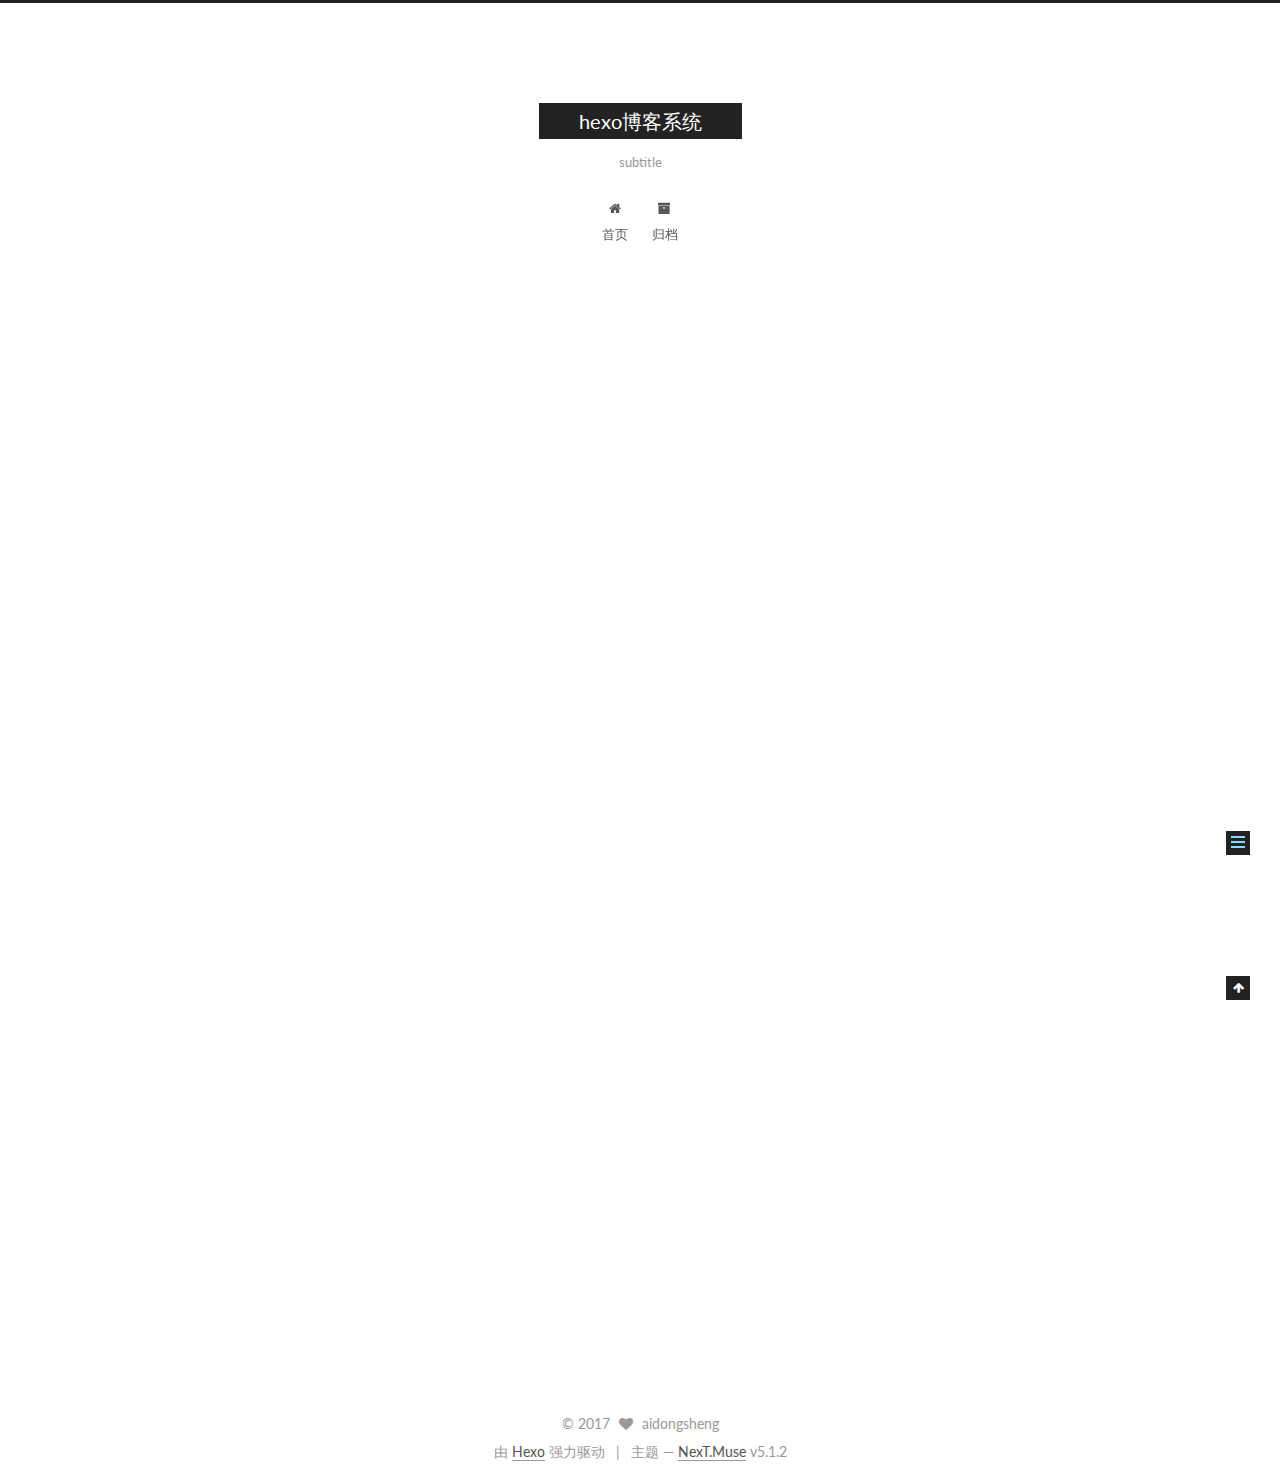
<file: 2017/09/13/My-New-Post/index.html>
<!DOCTYPE html>



  


<html class="theme-next muse use-motion" lang="zh-Hans">
<head>
  <meta charset="UTF-8"/>
<meta http-equiv="X-UA-Compatible" content="IE=edge" />
<meta name="viewport" content="width=device-width, initial-scale=1, maximum-scale=1"/>
<meta name="theme-color" content="#222">









<meta http-equiv="Cache-Control" content="no-transform" />
<meta http-equiv="Cache-Control" content="no-siteapp" />
















  
  
  <link href="/lib/fancybox/source/jquery.fancybox.css?v=2.1.5" rel="stylesheet" type="text/css" />




  
  
  
  

  
    
    
  

  

  

  

  

  
    
    
    <link href="//fonts.googleapis.com/css?family=Lato:300,300italic,400,400italic,700,700italic&subset=latin,latin-ext" rel="stylesheet" type="text/css">
  






<link href="/lib/font-awesome/css/font-awesome.min.css?v=4.6.2" rel="stylesheet" type="text/css" />

<link href="/css/main.css?v=5.1.2" rel="stylesheet" type="text/css" />


  <meta name="keywords" content="Hexo, NexT" />








  <link rel="shortcut icon" type="image/x-icon" href="/favicon.ico?v=5.1.2" />






<meta name="description" content="Welcome to Hexo! This is your very first post. Check documentation for more info. If you get any problems when using Hexo, you can find the answer in troubleshooting or you can ask me on GitHub. Quick">
<meta property="og:type" content="article">
<meta property="og:title" content="Hello World">
<meta property="og:url" content="http://aidongsheng.github.io/2017/09/13/My-New-Post/index.html">
<meta property="og:site_name" content="hexo博客系统">
<meta property="og:description" content="Welcome to Hexo! This is your very first post. Check documentation for more info. If you get any problems when using Hexo, you can find the answer in troubleshooting or you can ask me on GitHub. Quick">
<meta property="og:locale" content="zh-Hans">
<meta property="og:updated_time" content="2017-09-13T13:28:29.000Z">
<meta name="twitter:card" content="summary">
<meta name="twitter:title" content="Hello World">
<meta name="twitter:description" content="Welcome to Hexo! This is your very first post. Check documentation for more info. If you get any problems when using Hexo, you can find the answer in troubleshooting or you can ask me on GitHub. Quick">



<script type="text/javascript" id="hexo.configurations">
  var NexT = window.NexT || {};
  var CONFIG = {
    root: '/',
    scheme: 'Muse',
    version: '5.1.2',
    sidebar: {"position":"left","display":"post","offset":12,"offset_float":12,"b2t":false,"scrollpercent":false,"onmobile":false},
    fancybox: true,
    tabs: true,
    motion: {"enable":true,"async":false,"transition":{"post_block":"fadeIn","post_header":"slideDownIn","post_body":"slideDownIn","coll_header":"slideLeftIn"}},
    duoshuo: {
      userId: '0',
      author: '博主'
    },
    algolia: {
      applicationID: '',
      apiKey: '',
      indexName: '',
      hits: {"per_page":10},
      labels: {"input_placeholder":"Search for Posts","hits_empty":"We didn't find any results for the search: ${query}","hits_stats":"${hits} results found in ${time} ms"}
    }
  };
</script>



  <link rel="canonical" href="http://aidongsheng.github.io/2017/09/13/My-New-Post/"/>





  <title>Hello World | hexo博客系统</title>
  








</head>

<body itemscope itemtype="http://schema.org/WebPage" lang="zh-Hans">

  
  
    
  

  <div class="container sidebar-position-left page-post-detail">
    <div class="headband"></div>

    <header id="header" class="header" itemscope itemtype="http://schema.org/WPHeader">
      <div class="header-inner"><div class="site-brand-wrapper">
  <div class="site-meta ">
    

    <div class="custom-logo-site-title">
      <a href="/"  class="brand" rel="start">
        <span class="logo-line-before"><i></i></span>
        <span class="site-title">hexo博客系统</span>
        <span class="logo-line-after"><i></i></span>
      </a>
    </div>
      
        <p class="site-subtitle">subtitle</p>
      
  </div>

  <div class="site-nav-toggle">
    <button>
      <span class="btn-bar"></span>
      <span class="btn-bar"></span>
      <span class="btn-bar"></span>
    </button>
  </div>
</div>

<nav class="site-nav">
  

  
    <ul id="menu" class="menu">
      
        
        <li class="menu-item menu-item-home">
          <a href="/" rel="section">
            
              <i class="menu-item-icon fa fa-fw fa-home"></i> <br />
            
            首页
          </a>
        </li>
      
        
        <li class="menu-item menu-item-archives">
          <a href="/archives/" rel="section">
            
              <i class="menu-item-icon fa fa-fw fa-archive"></i> <br />
            
            归档
          </a>
        </li>
      

      
    </ul>
  

  
</nav>



 </div>
    </header>

    <main id="main" class="main">
      <div class="main-inner">
        <div class="content-wrap">
          <div id="content" class="content">
            

  <div id="posts" class="posts-expand">
    

  

  
  
  

  <article class="post post-type-normal" itemscope itemtype="http://schema.org/Article">
  
  
  
  <div class="post-block">
    <link itemprop="mainEntityOfPage" href="http://aidongsheng.github.io/2017/09/13/My-New-Post/">

    <span hidden itemprop="author" itemscope itemtype="http://schema.org/Person">
      <meta itemprop="name" content="aidongsheng">
      <meta itemprop="description" content="">
      <meta itemprop="image" content="/images/avatar.gif">
    </span>

    <span hidden itemprop="publisher" itemscope itemtype="http://schema.org/Organization">
      <meta itemprop="name" content="hexo博客系统">
    </span>

    
      <header class="post-header">

        
        
          <h1 class="post-title" itemprop="name headline">Hello World</h1>
        

        <div class="post-meta">
          <span class="post-time">
            
              <span class="post-meta-item-icon">
                <i class="fa fa-calendar-o"></i>
              </span>
              
                <span class="post-meta-item-text">发表于</span>
              
              <time title="创建于" itemprop="dateCreated datePublished" datetime="2017-09-13T21:28:29+08:00">
                2017-09-13
              </time>
            

            

            
          </span>

          

          
            
          

          
          

          

          

          

        </div>
      </header>
    

    
    
    
    <div class="post-body" itemprop="articleBody">

      
      

      
        <p>Welcome to <a href="https://hexo.io/" target="_blank" rel="external">Hexo</a>! This is your very first post. Check <a href="https://hexo.io/docs/" target="_blank" rel="external">documentation</a> for more info. If you get any problems when using Hexo, you can find the answer in <a href="https://hexo.io/docs/troubleshooting.html" target="_blank" rel="external">troubleshooting</a> or you can ask me on <a href="https://github.com/hexojs/hexo/issues" target="_blank" rel="external">GitHub</a>.</p>
<h2 id="Quick-Start"><a href="#Quick-Start" class="headerlink" title="Quick Start"></a>Quick Start</h2><h3 id="Create-a-new-post"><a href="#Create-a-new-post" class="headerlink" title="Create a new post"></a>Create a new post</h3><figure class="highlight bash"><table><tr><td class="gutter"><pre><div class="line">1</div></pre></td><td class="code"><pre><div class="line">$ hexo new <span class="string">"My New Post"</span></div></pre></td></tr></table></figure>
<p>More info: <a href="https://hexo.io/docs/writing.html" target="_blank" rel="external">Writing</a></p>
<h3 id="Run-server"><a href="#Run-server" class="headerlink" title="Run server"></a>Run server</h3><figure class="highlight bash"><table><tr><td class="gutter"><pre><div class="line">1</div></pre></td><td class="code"><pre><div class="line">$ hexo server</div></pre></td></tr></table></figure>
<p>More info: <a href="https://hexo.io/docs/server.html" target="_blank" rel="external">Server</a></p>
<h3 id="Generate-static-files"><a href="#Generate-static-files" class="headerlink" title="Generate static files"></a>Generate static files</h3><figure class="highlight bash"><table><tr><td class="gutter"><pre><div class="line">1</div></pre></td><td class="code"><pre><div class="line">$ hexo generate</div></pre></td></tr></table></figure>
<p>More info: <a href="https://hexo.io/docs/generating.html" target="_blank" rel="external">Generating</a></p>
<h3 id="Deploy-to-remote-sites"><a href="#Deploy-to-remote-sites" class="headerlink" title="Deploy to remote sites"></a>Deploy to remote sites</h3><figure class="highlight bash"><table><tr><td class="gutter"><pre><div class="line">1</div></pre></td><td class="code"><pre><div class="line">$ hexo deploy</div></pre></td></tr></table></figure>
<p>More info: <a href="https://hexo.io/docs/deployment.html" target="_blank" rel="external">Deployment</a></p>

      
    </div>
    
    
    

    

    

    

    <footer class="post-footer">
      

      
      
      

      
        <div class="post-nav">
          <div class="post-nav-next post-nav-item">
            
              <a href="/2017/09/13/hi-look-here/" rel="next" title="hi-look-here">
                <i class="fa fa-chevron-left"></i> hi-look-here
              </a>
            
          </div>

          <span class="post-nav-divider"></span>

          <div class="post-nav-prev post-nav-item">
            
          </div>
        </div>
      

      
      
    </footer>
  </div>
  
  
  
  </article>



    <div class="post-spread">
      
    </div>
  </div>


          </div>
          


          
  <div class="comments" id="comments">
    


  <div id="lv-container" data-id="city" data-uid=""></div>
      

        </div>
        
          
  
  <div class="sidebar-toggle">
    <div class="sidebar-toggle-line-wrap">
      <span class="sidebar-toggle-line sidebar-toggle-line-first"></span>
      <span class="sidebar-toggle-line sidebar-toggle-line-middle"></span>
      <span class="sidebar-toggle-line sidebar-toggle-line-last"></span>
    </div>
  </div>

  <aside id="sidebar" class="sidebar">
    
    <div class="sidebar-inner">

      

      
        <ul class="sidebar-nav motion-element">
          <li class="sidebar-nav-toc sidebar-nav-active" data-target="post-toc-wrap" >
            文章目录
          </li>
          <li class="sidebar-nav-overview" data-target="site-overview">
            站点概览
          </li>
        </ul>
      

      <section class="site-overview sidebar-panel">
        <div class="site-author motion-element" itemprop="author" itemscope itemtype="http://schema.org/Person">
          
            <p class="site-author-name" itemprop="name">aidongsheng</p>
            <p class="site-description motion-element" itemprop="description">描述</p>
        </div>

        <nav class="site-state motion-element">

          
            <div class="site-state-item site-state-posts">
            
              <a href="/archives/">
            
                <span class="site-state-item-count">3</span>
                <span class="site-state-item-name">日志</span>
              </a>
            </div>
          

          
            
            
            <div class="site-state-item site-state-categories">
              
                <span class="site-state-item-count">1</span>
                <span class="site-state-item-name">分类</span>
              
            </div>
          

          
            
            
            <div class="site-state-item site-state-tags">
              
                <span class="site-state-item-count">1</span>
                <span class="site-state-item-name">标签</span>
              
            </div>
          

        </nav>

        

        <div class="links-of-author motion-element">
          
        </div>

        
        

        
        

        


      </section>

      
      <!--noindex-->
        <section class="post-toc-wrap motion-element sidebar-panel sidebar-panel-active">
          <div class="post-toc">

            
              
            

            
              <div class="post-toc-content"><ol class="nav"><li class="nav-item nav-level-2"><a class="nav-link" href="#Quick-Start"><span class="nav-number">1.</span> <span class="nav-text">Quick Start</span></a><ol class="nav-child"><li class="nav-item nav-level-3"><a class="nav-link" href="#Create-a-new-post"><span class="nav-number">1.1.</span> <span class="nav-text">Create a new post</span></a></li><li class="nav-item nav-level-3"><a class="nav-link" href="#Run-server"><span class="nav-number">1.2.</span> <span class="nav-text">Run server</span></a></li><li class="nav-item nav-level-3"><a class="nav-link" href="#Generate-static-files"><span class="nav-number">1.3.</span> <span class="nav-text">Generate static files</span></a></li><li class="nav-item nav-level-3"><a class="nav-link" href="#Deploy-to-remote-sites"><span class="nav-number">1.4.</span> <span class="nav-text">Deploy to remote sites</span></a></li></ol></li></ol></div>
            

          </div>
        </section>
      <!--/noindex-->
      

      

    </div>
  </aside>


        
      </div>
    </main>

    <footer id="footer" class="footer">
      <div class="footer-inner">
        <div class="copyright" >
  
  &copy; 
  <span itemprop="copyrightYear">2017</span>
  <span class="with-love">
    <i class="fa fa-heart"></i>
  </span>
  <span class="author" itemprop="copyrightHolder">aidongsheng</span>

  
</div>


  <div class="powered-by">由 <a class="theme-link" href="https://hexo.io">Hexo</a> 强力驱动</div>

  <span class="post-meta-divider">|</span>

  <div class="theme-info">主题 &mdash; <a class="theme-link" href="https://github.com/iissnan/hexo-theme-next">NexT.Muse</a> v5.1.2</div>


        







        
      </div>
    </footer>

    
      <div class="back-to-top">
        <i class="fa fa-arrow-up"></i>
        
      </div>
    

  </div>

  

<script type="text/javascript">
  if (Object.prototype.toString.call(window.Promise) !== '[object Function]') {
    window.Promise = null;
  }
</script>









  












  
  <script type="text/javascript" src="/lib/jquery/index.js?v=2.1.3"></script>

  
  <script type="text/javascript" src="/lib/fastclick/lib/fastclick.min.js?v=1.0.6"></script>

  
  <script type="text/javascript" src="/lib/jquery_lazyload/jquery.lazyload.js?v=1.9.7"></script>

  
  <script type="text/javascript" src="/lib/velocity/velocity.min.js?v=1.2.1"></script>

  
  <script type="text/javascript" src="/lib/velocity/velocity.ui.min.js?v=1.2.1"></script>

  
  <script type="text/javascript" src="/lib/fancybox/source/jquery.fancybox.pack.js?v=2.1.5"></script>


  


  <script type="text/javascript" src="/js/src/utils.js?v=5.1.2"></script>

  <script type="text/javascript" src="/js/src/motion.js?v=5.1.2"></script>



  
  

  <script type="text/javascript" src="/js/src/scrollspy.js?v=5.1.2"></script>
<script type="text/javascript" src="/js/src/post-details.js?v=5.1.2"></script>


  
  <script type="text/javascript" src="/js/src/scrollspy.js?v=5.1.2"></script>
<script type="text/javascript" src="/js/src/post-details.js?v=5.1.2"></script>



  


  <script type="text/javascript" src="/js/src/bootstrap.js?v=5.1.2"></script>



  


  




	





  





  








   
      
         
            
               <link rel="stylesheet" href="https://imsun.github.io/gitment/style/default.css">
                  <script src="https://imsun.github.io/gitment/dist/gitment.browser.js"></script>
                     
                            <script type="text/javascript">
                            var gitment = new Gitment({
                                          id: document.location.href, 
                                                         owner: 'aidongsheng',
                                                                        repo: 'aidongsheng.github.io',
                                                                        oauth: {
                                                                                           client_id: '93b416d9ae740557373a',
                                                                                                              client_secret: 'e86992d7744eabceb44d4783fddbcd34133e9c39',
                                                                                                                             
                                                                        }
                                    });
                                               gitment.render('gitment-container');
                                                      </script>
                                                         
                                                                          


  





  

  

  

  

  

  

</body>
</html>
</file>
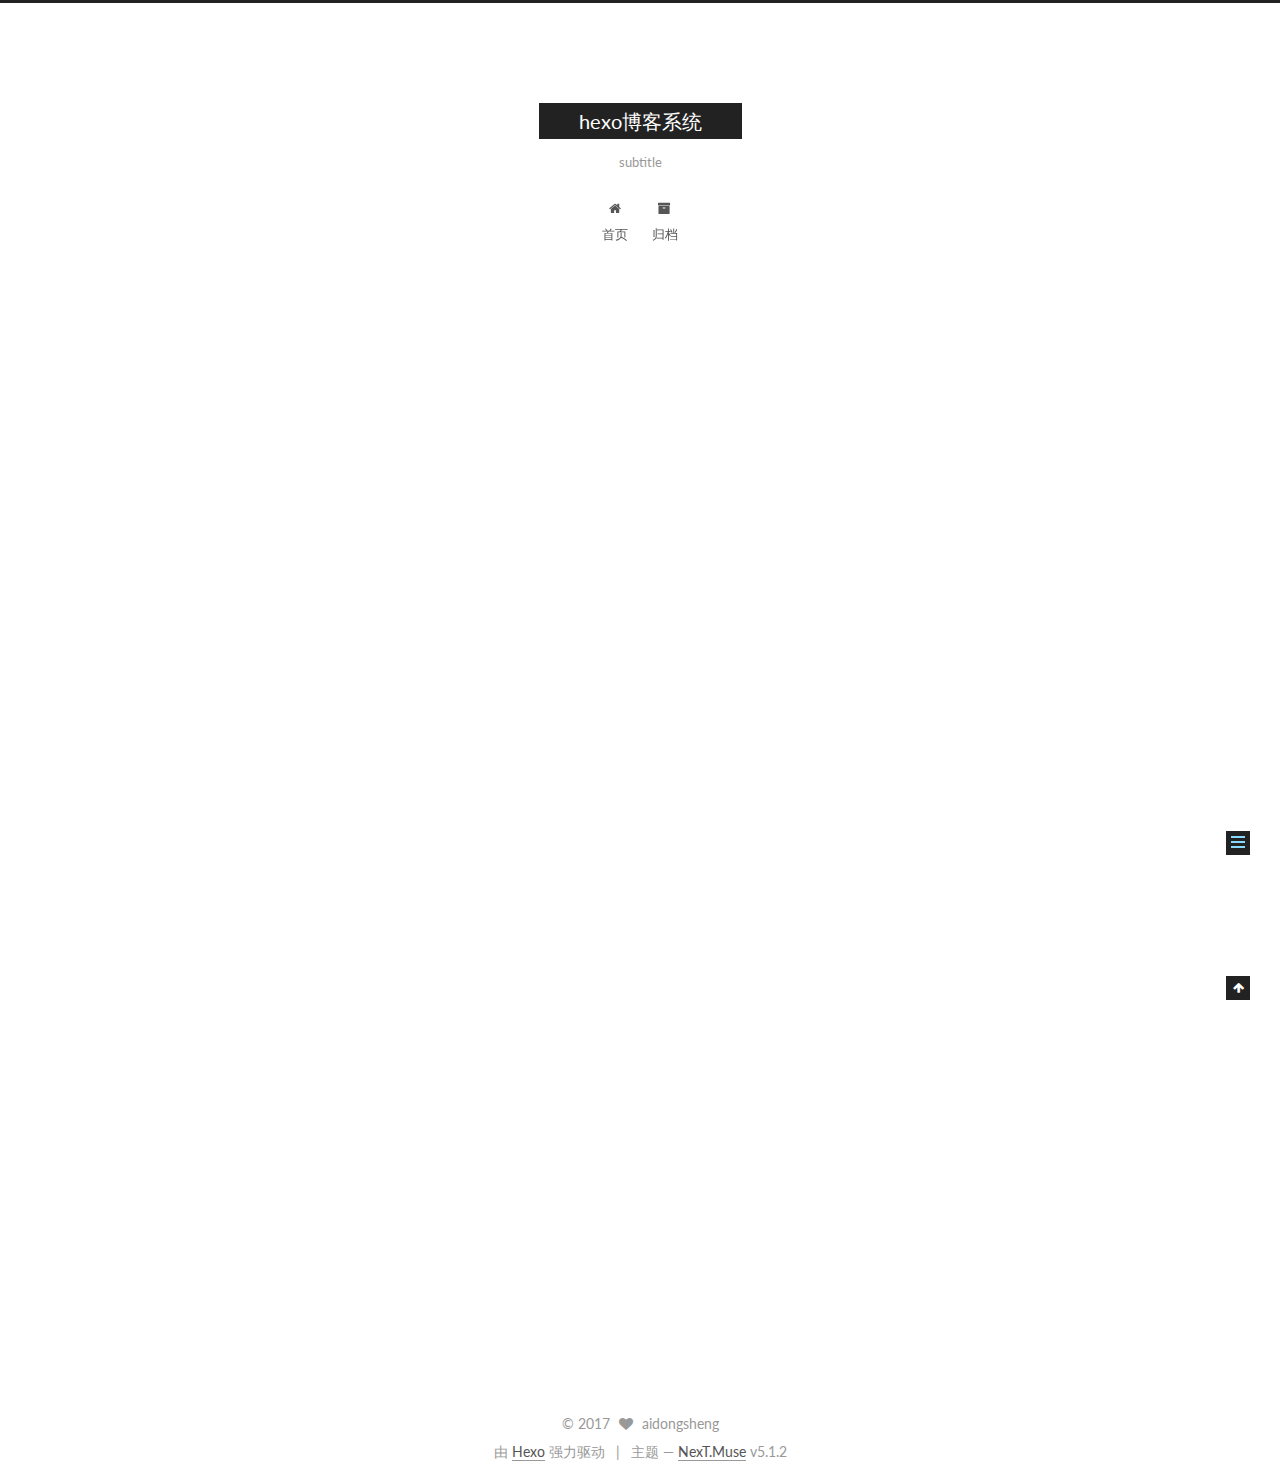
<file: 2017/09/14/My-New-Post/index.html>
<!DOCTYPE html>



  


<html class="theme-next muse use-motion" lang="zh-Hans">
<head>
  <meta charset="UTF-8"/>
<meta http-equiv="X-UA-Compatible" content="IE=edge" />
<meta name="viewport" content="width=device-width, initial-scale=1, maximum-scale=1"/>
<meta name="theme-color" content="#222">









<meta http-equiv="Cache-Control" content="no-transform" />
<meta http-equiv="Cache-Control" content="no-siteapp" />
















  
  
  <link href="/lib/fancybox/source/jquery.fancybox.css?v=2.1.5" rel="stylesheet" type="text/css" />




  
  
  
  

  
    
    
  

  

  

  

  

  
    
    
    <link href="//fonts.googleapis.com/css?family=Lato:300,300italic,400,400italic,700,700italic&subset=latin,latin-ext" rel="stylesheet" type="text/css">
  






<link href="/lib/font-awesome/css/font-awesome.min.css?v=4.6.2" rel="stylesheet" type="text/css" />

<link href="/css/main.css?v=5.1.2" rel="stylesheet" type="text/css" />


  <meta name="keywords" content="Hexo, NexT" />








  <link rel="shortcut icon" type="image/x-icon" href="/favicon.ico?v=5.1.2" />






<meta name="description" content="Welcome to Hexo! This is your very first post. Check documentation for more info. If you get any problems when using Hexo, you can find the answer in troubleshooting or you can ask me on GitHub. Quick">
<meta property="og:type" content="article">
<meta property="og:title" content="Hello World">
<meta property="og:url" content="http://aidongsheng.github.io/2017/09/14/My-New-Post/index.html">
<meta property="og:site_name" content="hexo博客系统">
<meta property="og:description" content="Welcome to Hexo! This is your very first post. Check documentation for more info. If you get any problems when using Hexo, you can find the answer in troubleshooting or you can ask me on GitHub. Quick">
<meta property="og:locale" content="zh-Hans">
<meta property="og:updated_time" content="2017-09-13T16:22:28.000Z">
<meta name="twitter:card" content="summary">
<meta name="twitter:title" content="Hello World">
<meta name="twitter:description" content="Welcome to Hexo! This is your very first post. Check documentation for more info. If you get any problems when using Hexo, you can find the answer in troubleshooting or you can ask me on GitHub. Quick">



<script type="text/javascript" id="hexo.configurations">
  var NexT = window.NexT || {};
  var CONFIG = {
    root: '/',
    scheme: 'Muse',
    version: '5.1.2',
    sidebar: {"position":"left","display":"post","offset":12,"offset_float":12,"b2t":false,"scrollpercent":false,"onmobile":false},
    fancybox: true,
    tabs: true,
    motion: {"enable":true,"async":false,"transition":{"post_block":"fadeIn","post_header":"slideDownIn","post_body":"slideDownIn","coll_header":"slideLeftIn"}},
    duoshuo: {
      userId: '0',
      author: '博主'
    },
    algolia: {
      applicationID: '',
      apiKey: '',
      indexName: '',
      hits: {"per_page":10},
      labels: {"input_placeholder":"Search for Posts","hits_empty":"We didn't find any results for the search: ${query}","hits_stats":"${hits} results found in ${time} ms"}
    }
  };
</script>



  <link rel="canonical" href="http://aidongsheng.github.io/2017/09/14/My-New-Post/"/>





  <title>Hello World | hexo博客系统</title>
  








</head>

<body itemscope itemtype="http://schema.org/WebPage" lang="zh-Hans">

  
  
    
  

  <div class="container sidebar-position-left page-post-detail">
    <div class="headband"></div>

    <header id="header" class="header" itemscope itemtype="http://schema.org/WPHeader">
      <div class="header-inner"><div class="site-brand-wrapper">
  <div class="site-meta ">
    

    <div class="custom-logo-site-title">
      <a href="/"  class="brand" rel="start">
        <span class="logo-line-before"><i></i></span>
        <span class="site-title">hexo博客系统</span>
        <span class="logo-line-after"><i></i></span>
      </a>
    </div>
      
        <p class="site-subtitle">subtitle</p>
      
  </div>

  <div class="site-nav-toggle">
    <button>
      <span class="btn-bar"></span>
      <span class="btn-bar"></span>
      <span class="btn-bar"></span>
    </button>
  </div>
</div>

<nav class="site-nav">
  

  
    <ul id="menu" class="menu">
      
        
        <li class="menu-item menu-item-home">
          <a href="/" rel="section">
            
              <i class="menu-item-icon fa fa-fw fa-home"></i> <br />
            
            首页
          </a>
        </li>
      
        
        <li class="menu-item menu-item-archives">
          <a href="/archives/" rel="section">
            
              <i class="menu-item-icon fa fa-fw fa-archive"></i> <br />
            
            归档
          </a>
        </li>
      

      
    </ul>
  

  
</nav>



 </div>
    </header>

    <main id="main" class="main">
      <div class="main-inner">
        <div class="content-wrap">
          <div id="content" class="content">
            

  <div id="posts" class="posts-expand">
    

  

  
  
  

  <article class="post post-type-normal" itemscope itemtype="http://schema.org/Article">
  
  
  
  <div class="post-block">
    <link itemprop="mainEntityOfPage" href="http://aidongsheng.github.io/2017/09/14/My-New-Post/">

    <span hidden itemprop="author" itemscope itemtype="http://schema.org/Person">
      <meta itemprop="name" content="aidongsheng">
      <meta itemprop="description" content="">
      <meta itemprop="image" content="/images/avatar.gif">
    </span>

    <span hidden itemprop="publisher" itemscope itemtype="http://schema.org/Organization">
      <meta itemprop="name" content="hexo博客系统">
    </span>

    
      <header class="post-header">

        
        
          <h1 class="post-title" itemprop="name headline">Hello World</h1>
        

        <div class="post-meta">
          <span class="post-time">
            
              <span class="post-meta-item-icon">
                <i class="fa fa-calendar-o"></i>
              </span>
              
                <span class="post-meta-item-text">发表于</span>
              
              <time title="创建于" itemprop="dateCreated datePublished" datetime="2017-09-14T00:22:28+08:00">
                2017-09-14
              </time>
            

            

            
          </span>

          

          
            
          

          
          

          

          

          

        </div>
      </header>
    

    
    
    
    <div class="post-body" itemprop="articleBody">

      
      

      
        <p>Welcome to <a href="https://hexo.io/" target="_blank" rel="external">Hexo</a>! This is your very first post. Check <a href="https://hexo.io/docs/" target="_blank" rel="external">documentation</a> for more info. If you get any problems when using Hexo, you can find the answer in <a href="https://hexo.io/docs/troubleshooting.html" target="_blank" rel="external">troubleshooting</a> or you can ask me on <a href="https://github.com/hexojs/hexo/issues" target="_blank" rel="external">GitHub</a>.</p>
<h2 id="Quick-Start"><a href="#Quick-Start" class="headerlink" title="Quick Start"></a>Quick Start</h2><h3 id="Create-a-new-post"><a href="#Create-a-new-post" class="headerlink" title="Create a new post"></a>Create a new post</h3><figure class="highlight bash"><table><tr><td class="gutter"><pre><div class="line">1</div></pre></td><td class="code"><pre><div class="line">$ hexo new <span class="string">"My New Post"</span></div></pre></td></tr></table></figure>
<p>More info: <a href="https://hexo.io/docs/writing.html" target="_blank" rel="external">Writing</a></p>
<h3 id="Run-server"><a href="#Run-server" class="headerlink" title="Run server"></a>Run server</h3><figure class="highlight bash"><table><tr><td class="gutter"><pre><div class="line">1</div></pre></td><td class="code"><pre><div class="line">$ hexo server</div></pre></td></tr></table></figure>
<p>More info: <a href="https://hexo.io/docs/server.html" target="_blank" rel="external">Server</a></p>
<h3 id="Generate-static-files"><a href="#Generate-static-files" class="headerlink" title="Generate static files"></a>Generate static files</h3><figure class="highlight bash"><table><tr><td class="gutter"><pre><div class="line">1</div></pre></td><td class="code"><pre><div class="line">$ hexo generate</div></pre></td></tr></table></figure>
<p>More info: <a href="https://hexo.io/docs/generating.html" target="_blank" rel="external">Generating</a></p>
<h3 id="Deploy-to-remote-sites"><a href="#Deploy-to-remote-sites" class="headerlink" title="Deploy to remote sites"></a>Deploy to remote sites</h3><figure class="highlight bash"><table><tr><td class="gutter"><pre><div class="line">1</div></pre></td><td class="code"><pre><div class="line">$ hexo deploy</div></pre></td></tr></table></figure>
<p>More info: <a href="https://hexo.io/docs/deployment.html" target="_blank" rel="external">Deployment</a></p>

      
    </div>
    
    
    

    

    

    

    <footer class="post-footer">
      

      
      
      

      
        <div class="post-nav">
          <div class="post-nav-next post-nav-item">
            
              <a href="/2017/09/13/hi-look-here/" rel="next" title="hi-look-here">
                <i class="fa fa-chevron-left"></i> hi-look-here
              </a>
            
          </div>

          <span class="post-nav-divider"></span>

          <div class="post-nav-prev post-nav-item">
            
          </div>
        </div>
      

      
      
    </footer>
  </div>
  
  
  
  </article>



    <div class="post-spread">
      
    </div>
  </div>


          </div>
          


          
  <div class="comments" id="comments">
    


  <div id="lv-container" data-id="city" data-uid=""></div>
      

        </div>
        
          
  
  <div class="sidebar-toggle">
    <div class="sidebar-toggle-line-wrap">
      <span class="sidebar-toggle-line sidebar-toggle-line-first"></span>
      <span class="sidebar-toggle-line sidebar-toggle-line-middle"></span>
      <span class="sidebar-toggle-line sidebar-toggle-line-last"></span>
    </div>
  </div>

  <aside id="sidebar" class="sidebar">
    
    <div class="sidebar-inner">

      

      
        <ul class="sidebar-nav motion-element">
          <li class="sidebar-nav-toc sidebar-nav-active" data-target="post-toc-wrap" >
            文章目录
          </li>
          <li class="sidebar-nav-overview" data-target="site-overview">
            站点概览
          </li>
        </ul>
      

      <section class="site-overview sidebar-panel">
        <div class="site-author motion-element" itemprop="author" itemscope itemtype="http://schema.org/Person">
          
            <p class="site-author-name" itemprop="name">aidongsheng</p>
            <p class="site-description motion-element" itemprop="description">描述</p>
        </div>

        <nav class="site-state motion-element">

          
            <div class="site-state-item site-state-posts">
            
              <a href="/archives/">
            
                <span class="site-state-item-count">3</span>
                <span class="site-state-item-name">日志</span>
              </a>
            </div>
          

          
            
            
            <div class="site-state-item site-state-categories">
              
                <span class="site-state-item-count">1</span>
                <span class="site-state-item-name">分类</span>
              
            </div>
          

          
            
            
            <div class="site-state-item site-state-tags">
              
                <span class="site-state-item-count">1</span>
                <span class="site-state-item-name">标签</span>
              
            </div>
          

        </nav>

        

        <div class="links-of-author motion-element">
          
        </div>

        
        

        
        

        


      </section>

      
      <!--noindex-->
        <section class="post-toc-wrap motion-element sidebar-panel sidebar-panel-active">
          <div class="post-toc">

            
              
            

            
              <div class="post-toc-content"><ol class="nav"><li class="nav-item nav-level-2"><a class="nav-link" href="#Quick-Start"><span class="nav-number">1.</span> <span class="nav-text">Quick Start</span></a><ol class="nav-child"><li class="nav-item nav-level-3"><a class="nav-link" href="#Create-a-new-post"><span class="nav-number">1.1.</span> <span class="nav-text">Create a new post</span></a></li><li class="nav-item nav-level-3"><a class="nav-link" href="#Run-server"><span class="nav-number">1.2.</span> <span class="nav-text">Run server</span></a></li><li class="nav-item nav-level-3"><a class="nav-link" href="#Generate-static-files"><span class="nav-number">1.3.</span> <span class="nav-text">Generate static files</span></a></li><li class="nav-item nav-level-3"><a class="nav-link" href="#Deploy-to-remote-sites"><span class="nav-number">1.4.</span> <span class="nav-text">Deploy to remote sites</span></a></li></ol></li></ol></div>
            

          </div>
        </section>
      <!--/noindex-->
      

      

    </div>
  </aside>


        
      </div>
    </main>

    <footer id="footer" class="footer">
      <div class="footer-inner">
        <div class="copyright" >
  
  &copy; 
  <span itemprop="copyrightYear">2017</span>
  <span class="with-love">
    <i class="fa fa-heart"></i>
  </span>
  <span class="author" itemprop="copyrightHolder">aidongsheng</span>

  
</div>


  <div class="powered-by">由 <a class="theme-link" href="https://hexo.io">Hexo</a> 强力驱动</div>

  <span class="post-meta-divider">|</span>

  <div class="theme-info">主题 &mdash; <a class="theme-link" href="https://github.com/iissnan/hexo-theme-next">NexT.Muse</a> v5.1.2</div>


        







        
      </div>
    </footer>

    
      <div class="back-to-top">
        <i class="fa fa-arrow-up"></i>
        
      </div>
    

  </div>

  

<script type="text/javascript">
  if (Object.prototype.toString.call(window.Promise) !== '[object Function]') {
    window.Promise = null;
  }
</script>









  












  
  <script type="text/javascript" src="/lib/jquery/index.js?v=2.1.3"></script>

  
  <script type="text/javascript" src="/lib/fastclick/lib/fastclick.min.js?v=1.0.6"></script>

  
  <script type="text/javascript" src="/lib/jquery_lazyload/jquery.lazyload.js?v=1.9.7"></script>

  
  <script type="text/javascript" src="/lib/velocity/velocity.min.js?v=1.2.1"></script>

  
  <script type="text/javascript" src="/lib/velocity/velocity.ui.min.js?v=1.2.1"></script>

  
  <script type="text/javascript" src="/lib/fancybox/source/jquery.fancybox.pack.js?v=2.1.5"></script>


  


  <script type="text/javascript" src="/js/src/utils.js?v=5.1.2"></script>

  <script type="text/javascript" src="/js/src/motion.js?v=5.1.2"></script>



  
  

  <script type="text/javascript" src="/js/src/scrollspy.js?v=5.1.2"></script>
<script type="text/javascript" src="/js/src/post-details.js?v=5.1.2"></script>


  
  <script type="text/javascript" src="/js/src/scrollspy.js?v=5.1.2"></script>
<script type="text/javascript" src="/js/src/post-details.js?v=5.1.2"></script>



  


  <script type="text/javascript" src="/js/src/bootstrap.js?v=5.1.2"></script>



  


  




	





  





  








   
      
         
            
               <link rel="stylesheet" href="https://imsun.github.io/gitment/style/default.css">
                  <script src="https://imsun.github.io/gitment/dist/gitment.browser.js"></script>
                     
                            <script type="text/javascript">
                            var gitment = new Gitment({
                                          id: document.location.href, 
                                                         owner: 'aidongsheng',
                                                                        repo: 'aidongsheng.github.io',
                                                                        oauth: {
                                                                                           client_id: '93b416d9ae740557373a',
                                                                                                              client_secret: 'e86992d7744eabceb44d4783fddbcd34133e9c39',
                                                                                                                             
                                                                        }
                                    });
                                               gitment.render('gitment-container');
                                                      </script>
                                                         
                                                                          


  





  

  

  

  

  

  

</body>
</html>
</file>
<file: css/main.css>
/* normalize.css v3.0.2 | MIT License | git.io/normalize */
html {
  font-family: sans-serif; /* 1 */
  -ms-text-size-adjust: 100%; /* 2 */
  -webkit-text-size-adjust: 100%; /* 2 */
}
body {
  margin: 0;
}
article,
aside,
details,
figcaption,
figure,
footer,
header,
hgroup,
main,
menu,
nav,
section,
summary {
  display: block;
}
audio,
canvas,
progress,
video {
  display: inline-block; /* 1 */
  vertical-align: baseline; /* 2 */
}
audio:not([controls]) {
  display: none;
  height: 0;
}
[hidden],
template {
  display: none;
}
a {
  background-color: transparent;
}
a:active,
a:hover {
  outline: 0;
}
abbr[title] {
  border-bottom: 1px dotted;
}
b,
strong {
  font-weight: bold;
}
dfn {
  font-style: italic;
}
h1 {
  font-size: 2em;
  margin: 0.67em 0;
}
mark {
  background: #ff0;
  color: #000;
}
small {
  font-size: 80%;
}
sub,
sup {
  font-size: 75%;
  line-height: 0;
  position: relative;
  vertical-align: baseline;
}
sup {
  top: -0.5em;
}
sub {
  bottom: -0.25em;
}
img {
  border: 0;
}
svg:not(:root) {
  overflow: hidden;
}
figure {
  margin: 1em 40px;
}
hr {
  -moz-box-sizing: content-box;
  box-sizing: content-box;
  height: 0;
}
pre {
  overflow: auto;
}
code,
kbd,
pre,
samp {
  font-family: monospace, monospace;
  font-size: 1em;
}
button,
input,
optgroup,
select,
textarea {
  color: inherit; /* 1 */
  font: inherit; /* 2 */
  margin: 0; /* 3 */
}
button {
  overflow: visible;
}
button,
select {
  text-transform: none;
}
button,
html input[type="button"],
input[type="reset"],
input[type="submit"] {
  -webkit-appearance: button; /* 2 */
  cursor: pointer; /* 3 */
}
button[disabled],
html input[disabled] {
  cursor: default;
}
button::-moz-focus-inner,
input::-moz-focus-inner {
  border: 0;
  padding: 0;
}
input {
  line-height: normal;
}
input[type="checkbox"],
input[type="radio"] {
  box-sizing: border-box; /* 1 */
  padding: 0; /* 2 */
}
input[type="number"]::-webkit-inner-spin-button,
input[type="number"]::-webkit-outer-spin-button {
  height: auto;
}
input[type="search"] {
  -webkit-appearance: textfield; /* 1 */
  -moz-box-sizing: content-box;
  -webkit-box-sizing: content-box; /* 2 */
  box-sizing: content-box;
}
input[type="search"]::-webkit-search-cancel-button,
input[type="search"]::-webkit-search-decoration {
  -webkit-appearance: none;
}
fieldset {
  border: 1px solid #c0c0c0;
  margin: 0 2px;
  padding: 0.35em 0.625em 0.75em;
}
legend {
  border: 0; /* 1 */
  padding: 0; /* 2 */
}
textarea {
  overflow: auto;
}
optgroup {
  font-weight: bold;
}
table {
  border-collapse: collapse;
  border-spacing: 0;
}
td,
th {
  padding: 0;
}
::selection {
  background: #262a30;
  color: #fff;
}
body {
  position: relative;
  font-family: 'Lato', "PingFang SC", "Microsoft YaHei", sans-serif;
  font-size: 14px;
  line-height: 2;
  color: #555;
  background: #fff;
}
@media (max-width: 767px) {
  body {
    padding-right: 0 !important;
  }
}
@media (min-width: 768px) and (max-width: 991px) {
  body {
    padding-right: 0 !important;
  }
}
@media (min-width: 1600px) {
  body {
    font-size: 16px;
  }
}
h1,
h2,
h3,
h4,
h5,
h6 {
  margin: 0;
  padding: 0;
  font-weight: bold;
  line-height: 1.5;
  font-family: 'Lato', "PingFang SC", "Microsoft YaHei", sans-serif;
}
h2,
h3,
h4,
h5,
h6 {
  margin: 20px 0 15px;
}
h1 {
  font-size: 22px;
}
@media (max-width: 767px) {
  h1 {
    font-size: 18px;
  }
}
h2 {
  font-size: 20px;
}
@media (max-width: 767px) {
  h2 {
    font-size: 16px;
  }
}
h3 {
  font-size: 18px;
}
@media (max-width: 767px) {
  h3 {
    font-size: 14px;
  }
}
h4 {
  font-size: 16px;
}
@media (max-width: 767px) {
  h4 {
    font-size: 12px;
  }
}
h5 {
  font-size: 14px;
}
@media (max-width: 767px) {
  h5 {
    font-size: 10px;
  }
}
h6 {
  font-size: 12px;
}
@media (max-width: 767px) {
  h6 {
    font-size: 8px;
  }
}
p {
  margin: 0 0 20px 0;
}
a {
  color: #555;
  text-decoration: none;
  outline: none;
  border-bottom: 1px solid #999;
  word-wrap: break-word;
}
a:hover {
  color: #222;
  border-bottom-color: #222;
}
blockquote {
  margin: 0;
  padding: 0;
}
img {
  display: block;
  margin: auto;
  max-width: 100%;
  height: auto;
}
hr {
  margin: 40px 0;
  height: 3px;
  border: none;
  background-color: #ddd;
  background-image: repeating-linear-gradient(-45deg, #fff, #fff 4px, transparent 4px, transparent 8px);
}
blockquote {
  padding: 0 15px;
  color: #666;
  border-left: 4px solid #ddd;
}
blockquote cite::before {
  content: "-";
  padding: 0 5px;
}
dt {
  font-weight: 700;
}
dd {
  margin: 0;
  padding: 0;
}
kbd {
  border: 1px solid #ccc;
  border-radius: 0.2em;
  box-shadow: 0.1em 0.1em 0.2em rgba(0,0,0,0.1);
  background-color: #f9f9f9;
  font-family: inherit;
  background-image: -webkit-linear-gradient(top, #eee, #fff, #eee);
  padding: 0.1em 0.3em;
  white-space: nowrap;
}
.text-left {
  text-align: left;
}
.text-center {
  text-align: center;
}
.text-right {
  text-align: right;
}
.text-justify {
  text-align: justify;
}
.text-nowrap {
  white-space: nowrap;
}
.text-lowercase {
  text-transform: lowercase;
}
.text-uppercase {
  text-transform: uppercase;
}
.text-capitalize {
  text-transform: capitalize;
}
.center-block {
  display: block;
  margin-left: auto;
  margin-right: auto;
}
.clearfix:before,
.clearfix:after {
  content: " ";
  display: table;
}
.clearfix:after {
  clear: both;
}
.pullquote {
  width: 45%;
}
.pullquote.left {
  float: left;
  margin-left: 5px;
  margin-right: 10px;
}
.pullquote.right {
  float: right;
  margin-left: 10px;
  margin-right: 5px;
}
.affix.affix.affix {
  position: fixed;
}
.translation {
  margin-top: -20px;
  font-size: 14px;
  color: #999;
}
.scrollbar-measure {
  width: 100px;
  height: 100px;
  overflow: scroll;
  position: absolute;
  top: -9999px;
}
.use-motion .motion-element {
  opacity: 0;
}
table {
  margin: 20px 0;
  width: 100%;
  border-collapse: collapse;
  border-spacing: 0;
  border: 1px solid #ddd;
  font-size: 14px;
  table-layout: fixed;
  word-wrap: break-all;
}
table>tbody>tr:nth-of-type(odd) {
  background-color: #f9f9f9;
}
table>tbody>tr:hover {
  background-color: #f5f5f5;
}
caption,
th,
td {
  padding: 8px;
  text-align: left;
  vertical-align: middle;
  font-weight: normal;
}
th,
td {
  border-bottom: 3px solid #ddd;
  border-right: 1px solid #eee;
}
th {
  padding-bottom: 10px;
  font-weight: 700;
}
td {
  border-bottom-width: 1px;
}
html,
body {
  height: 100%;
}
.container {
  position: relative;
  min-height: 100%;
}
.header-inner {
  margin: 0 auto;
  padding: 100px 0 70px;
  width: 700px;
}
@media (min-width: 1600px) {
  .container .header-inner {
    width: 900px;
  }
}
.main-inner {
  margin: 0 auto;
  width: 700px;
}
@media (min-width: 1600px) {
  .container .main-inner {
    width: 900px;
  }
}
.footer {
  width: 100%;
  min-height: 50px;
}
.footer-inner {
  box-sizing: border-box;
  margin: 20px auto;
  width: 700px;
}
@media (min-width: 1600px) {
  .container .footer-inner {
    width: 900px;
  }
}
pre,
.highlight {
  overflow: auto;
  margin: 20px 0;
  padding: 0;
  font-size: 13px;
  color: #4d4d4c;
  background: #f7f7f7;
  line-height: 1.6;
}
pre,
code {
  font-family: consolas, Menlo, "PingFang SC", "Microsoft YaHei", monospace;
}
code {
  padding: 2px 4px;
  word-wrap: break-word;
  color: #555;
  background: #eee;
  border-radius: 3px;
  font-size: 13px;
}
pre code {
  padding: 0;
  color: #4d4d4c;
  background: none;
  text-shadow: none;
}
.highlight {
  border-radius: 1px;
}
.highlight pre {
  border: none;
  margin: 0;
  padding: 10px 0;
}
.highlight table {
  margin: 0;
  width: auto;
  border: none;
}
.highlight td {
  border: none;
  padding: 0;
}
.highlight figcaption {
  font-size: 1em;
  color: #4d4d4c;
  line-height: 1em;
  margin-bottom: 1em;
}
.highlight figcaption:before,
.highlight figcaption:after {
  content: " ";
  display: table;
}
.highlight figcaption:after {
  clear: both;
}
.highlight figcaption a {
  float: right;
  color: #4d4d4c;
}
.highlight figcaption a:hover {
  border-bottom-color: #4d4d4c;
}
.highlight .gutter pre {
  padding-left: 10px;
  padding-right: 10px;
  color: #869194;
  text-align: right;
  background-color: #eff2f3;
}
.highlight .code pre {
  width: 100%;
  padding-left: 10px;
  padding-right: 10px;
  background-color: #f7f7f7;
}
.highlight .line {
  height: 20px;
}
.gutter {
  -webkit-user-select: none;
  -moz-user-select: none;
  -ms-user-select: none;
  user-select: none;
}
.gist table {
  width: auto;
}
.gist table td {
  border: none;
}
pre .deletion {
  background: #fdd;
}
pre .addition {
  background: #dfd;
}
pre .meta {
  color: #8959a8;
}
pre .comment {
  color: #8e908c;
}
pre .variable,
pre .attribute,
pre .tag,
pre .regexp,
pre .ruby .constant,
pre .xml .tag .title,
pre .xml .pi,
pre .xml .doctype,
pre .html .doctype,
pre .css .id,
pre .css .class,
pre .css .pseudo {
  color: #c82829;
}
pre .number,
pre .preprocessor,
pre .built_in,
pre .literal,
pre .params,
pre .constant,
pre .command {
  color: #f5871f;
}
pre .ruby .class .title,
pre .css .rules .attribute,
pre .string,
pre .value,
pre .inheritance,
pre .header,
pre .ruby .symbol,
pre .xml .cdata,
pre .special,
pre .number,
pre .formula {
  color: #718c00;
}
pre .title,
pre .css .hexcolor {
  color: #3e999f;
}
pre .function,
pre .python .decorator,
pre .python .title,
pre .ruby .function .title,
pre .ruby .title .keyword,
pre .perl .sub,
pre .javascript .title,
pre .coffeescript .title {
  color: #4271ae;
}
pre .keyword,
pre .javascript .function {
  color: #8959a8;
}
.full-image.full-image.full-image {
  border: none;
  max-width: 100%;
  width: auto;
  margin: 20px auto;
}
@media (min-width: 992px) {
  .full-image.full-image.full-image {
    max-width: none;
    width: 110%;
    margin: 25px -5%;
  }
}
.blockquote-center,
.page-home .post-type-quote blockquote,
.page-post-detail .post-type-quote blockquote {
  position: relative;
  margin: 40px 0;
  padding: 0;
  border-left: none;
  text-align: center;
}
.blockquote-center::before,
.page-home .post-type-quote blockquote::before,
.page-post-detail .post-type-quote blockquote::before,
.blockquote-center::after,
.page-home .post-type-quote blockquote::after,
.page-post-detail .post-type-quote blockquote::after {
  position: absolute;
  content: ' ';
  display: block;
  width: 100%;
  height: 24px;
  opacity: 0.2;
  background-repeat: no-repeat;
  background-position: 0 -6px;
  background-size: 22px 22px;
}
.blockquote-center::before,
.page-home .post-type-quote blockquote::before,
.page-post-detail .post-type-quote blockquote::before {
  top: -20px;
  background-image: url("../images/quote-l.svg");
  border-top: 1px solid #ccc;
}
.blockquote-center::after,
.page-home .post-type-quote blockquote::after,
.page-post-detail .post-type-quote blockquote::after {
  bottom: -20px;
  background-image: url("../images/quote-r.svg");
  border-bottom: 1px solid #ccc;
  background-position: 100% 8px;
}
.blockquote-center p,
.page-home .post-type-quote blockquote p,
.page-post-detail .post-type-quote blockquote p,
.blockquote-center div,
.page-home .post-type-quote blockquote div,
.page-post-detail .post-type-quote blockquote div {
  text-align: center;
}
.post .post-body .group-picture img {
  box-sizing: border-box;
  padding: 0 3px;
  border: none;
}
.post .group-picture-row {
  overflow: hidden;
  margin-top: 6px;
}
.post .group-picture-row:first-child {
  margin-top: 0;
}
.post .group-picture-column {
  float: left;
}
.page-post-detail .post-body .group-picture-column {
  float: none;
  margin-top: 10px;
  width: auto !important;
}
.page-post-detail .post-body .group-picture-column img {
  margin: 0 auto;
}
.page-archive .group-picture-container {
  overflow: hidden;
}
.page-archive .group-picture-row {
  float: left;
}
.page-archive .group-picture-row:first-child {
  margin-top: 6px;
}
.page-archive .group-picture-column {
  max-width: 150px;
  max-height: 150px;
}
.post-body .note {
  position: relative;
  padding: 15px;
  margin-bottom: 20px;
  border: 1px solid #eee;
  border-left-width: 5px;
  border-radius: 3px;
}
.post-body .note h2,
.post-body .note h3,
.post-body .note h4,
.post-body .note h5,
.post-body .note h6 {
  margin-top: 0;
  margin-bottom: 0;
  border-bottom: initial;
  padding-top: 0 !important;
}
.post-body .note p:first-child,
.post-body .note ul:first-child,
.post-body .note ol:first-child,
.post-body .note table:first-child,
.post-body .note pre:first-child,
.post-body .note blockquote:first-child {
  margin-top: 0;
}
.post-body .note p:last-child,
.post-body .note ul:last-child,
.post-body .note ol:last-child,
.post-body .note table:last-child,
.post-body .note pre:last-child,
.post-body .note blockquote:last-child {
  margin-bottom: 0;
}
.post-body .note.default {
  border-left-color: #777;
}
.post-body .note.default h2,
.post-body .note.default h3,
.post-body .note.default h4,
.post-body .note.default h5,
.post-body .note.default h6 {
  color: #777;
}
.post-body .note.primary {
  border-left-color: #6f42c1;
}
.post-body .note.primary h2,
.post-body .note.primary h3,
.post-body .note.primary h4,
.post-body .note.primary h5,
.post-body .note.primary h6 {
  color: #6f42c1;
}
.post-body .note.info {
  border-left-color: #428bca;
}
.post-body .note.info h2,
.post-body .note.info h3,
.post-body .note.info h4,
.post-body .note.info h5,
.post-body .note.info h6 {
  color: #428bca;
}
.post-body .note.success {
  border-left-color: #5cb85c;
}
.post-body .note.success h2,
.post-body .note.success h3,
.post-body .note.success h4,
.post-body .note.success h5,
.post-body .note.success h6 {
  color: #5cb85c;
}
.post-body .note.warning {
  border-left-color: #f0ad4e;
}
.post-body .note.warning h2,
.post-body .note.warning h3,
.post-body .note.warning h4,
.post-body .note.warning h5,
.post-body .note.warning h6 {
  color: #f0ad4e;
}
.post-body .note.danger {
  border-left-color: #d9534f;
}
.post-body .note.danger h2,
.post-body .note.danger h3,
.post-body .note.danger h4,
.post-body .note.danger h5,
.post-body .note.danger h6 {
  color: #d9534f;
}
.post-body .label {
  display: inline;
  padding: 0 2px;
  white-space: nowrap;
}
.post-body .label.default {
  background-color: #f0f0f0;
}
.post-body .label.primary {
  background-color: #efe6f7;
}
.post-body .label.info {
  background-color: #e5f2f8;
}
.post-body .label.success {
  background-color: #e7f4e9;
}
.post-body .label.warning {
  background-color: #fcf6e1;
}
.post-body .label.danger {
  background-color: #fae8eb;
}
.post-body .tabs {
  position: relative;
  display: block;
  margin-bottom: 20px;
  padding-top: 10px;
}
.post-body .tabs ul.nav-tabs {
  margin: 0;
  padding: 0;
  display: flex;
  margin-bottom: -1px;
}
@media (max-width: 413px) {
  .post-body .tabs ul.nav-tabs {
    display: block;
    margin-bottom: 5px;
  }
}
.post-body .tabs ul.nav-tabs li.tab {
  list-style-type: none !important;
  margin: 0 0.25em 0 0;
  border-top: 3px solid transparent;
  border-left: 1px solid transparent;
  border-right: 1px solid transparent;
}
@media (max-width: 413px) {
  .post-body .tabs ul.nav-tabs li.tab {
    margin: initial;
    border-top: 1px solid transparent;
    border-left: 3px solid transparent;
    border-right: 1px solid transparent;
    border-bottom: 1px solid transparent;
  }
}
.post-body .tabs ul.nav-tabs li.tab a {
  outline: 0;
  border-bottom: initial;
  display: block;
  line-height: 1.8em;
  padding: 0.25em 0.75em;
  transition-duration: 0.2s;
  transition-timing-function: ease-out;
  transition-delay: 0s;
}
.post-body .tabs ul.nav-tabs li.tab a i {
  width: 1.285714285714286em;
}
.post-body .tabs ul.nav-tabs li.tab.active {
  border-top: 3px solid #fc6423;
  border-left: 1px solid #ddd;
  border-right: 1px solid #ddd;
  background-color: #fff;
}
@media (max-width: 413px) {
  .post-body .tabs ul.nav-tabs li.tab.active {
    border-top: 1px solid #ddd;
    border-left: 3px solid #fc6423;
    border-right: 1px solid #ddd;
    border-bottom: 1px solid #ddd;
  }
}
.post-body .tabs ul.nav-tabs li.tab.active a {
  cursor: default;
  color: #555;
}
.post-body .tabs .tab-content {
  background-color: #fff;
}
.post-body .tabs .tab-content .tab-pane {
  border: 1px solid #ddd;
  padding: 20px 20px 0 20px;
}
.post-body .tabs .tab-content .tab-pane:not(.active) {
  display: none !important;
}
.post-body .tabs .tab-content .tab-pane.active {
  display: block !important;
}
.btn {
  display: inline-block;
  padding: 0 20px;
  font-size: 14px;
  color: #fff;
  background: #222;
  border: 2px solid #222;
  text-decoration: none;
  border-radius: 0;
  transition-property: background-color;
  transition-duration: 0.2s;
  transition-timing-function: ease-in-out;
  transition-delay: 0s;
}
.btn:hover,
.post-button .btn:hover {
  border-color: #222;
  color: #222;
  background: #fff;
}
.btn-bar {
  display: block;
  width: 22px;
  height: 2px;
  background: #555;
  border-radius: 1px;
}
.btn-bar+.btn-bar {
  margin-top: 4px;
}
.pagination {
  margin: 120px 0 40px;
  text-align: center;
  border-top: 1px solid #eee;
}
.page-number-basic,
.pagination .prev,
.pagination .next,
.pagination .page-number,
.pagination .space {
  display: inline-block;
  position: relative;
  top: -1px;
  margin: 0 10px;
  padding: 0 10px;
  line-height: 30px;
}
@media (max-width: 767px) {
  .page-number-basic,
  .pagination .prev,
  .pagination .next,
  .pagination .page-number,
  .pagination .space {
    margin: 0 5px;
  }
}
.pagination .prev,
.pagination .next,
.pagination .page-number {
  border-bottom: 0;
  border-top: 1px solid #eee;
  transition-property: border-color;
  transition-duration: 0.2s;
  transition-timing-function: ease-in-out;
  transition-delay: 0s;
}
.pagination .prev:hover,
.pagination .next:hover,
.pagination .page-number:hover {
  border-top-color: #222;
}
.pagination .space {
  padding: 0;
  margin: 0;
}
.pagination .prev {
  margin-left: 0;
}
.pagination .next {
  margin-right: 0;
}
.pagination .page-number.current {
  color: #fff;
  background: #ccc;
  border-top-color: #ccc;
}
@media (max-width: 767px) {
  .pagination {
    border-top: none;
  }
  .pagination .prev,
  .pagination .next,
  .pagination .page-number {
    margin-bottom: 10px;
    border-top: 0;
    border-bottom: 1px solid #eee;
  }
  .pagination .prev:hover,
  .pagination .next:hover,
  .pagination .page-number:hover {
    border-bottom-color: #222;
  }
}
.comments {
  margin: 60px 20px 0;
}
.tag-cloud {
  text-align: center;
}
.tag-cloud a {
  display: inline-block;
  margin: 10px;
}
.back-to-top {
  box-sizing: border-box;
  position: fixed;
  bottom: -100px;
  right: 30px;
  z-index: 1050;
  padding: 0 6px;
  width: 24px;
  background: #222;
  font-size: 12px;
  opacity: 1;
  color: #fff;
  cursor: pointer;
  text-align: center;
  -webkit-transform: translateZ(0);
  transition-property: bottom;
  transition-duration: 0.2s;
  transition-timing-function: ease-in-out;
  transition-delay: 0s;
}
@media (min-width: 768px) and (max-width: 991px) {
  .back-to-top {
    display: none !important;
  }
}
@media (max-width: 767px) {
  .back-to-top {
    display: none !important;
  }
}
.back-to-top.back-to-top-on {
  bottom: 19px;
}
.header {
  background: transparent;
}
.header-inner {
  position: relative;
}
.headband {
  height: 3px;
  background: #222;
}
.site-meta {
  margin: 0;
  text-align: center;
}
@media (max-width: 767px) {
  .site-meta {
    text-align: center;
  }
}
.brand {
  position: relative;
  display: inline-block;
  padding: 0 40px;
  color: #fff;
  background: #222;
  border-bottom: none;
}
.brand:hover {
  color: #fff;
}
.logo {
  display: inline-block;
  margin-right: 5px;
  line-height: 36px;
  vertical-align: top;
}
.site-title {
  display: inline-block;
  vertical-align: top;
  line-height: 36px;
  font-size: 20px;
  font-weight: normal;
  font-family: 'Lato', "PingFang SC", "Microsoft YaHei", sans-serif;
}
.site-subtitle {
  margin-top: 10px;
  font-size: 13px;
  color: #999;
}
.use-motion .brand {
  opacity: 0;
}
.use-motion .logo,
.use-motion .site-title,
.use-motion .site-subtitle {
  opacity: 0;
  position: relative;
  top: -10px;
}
.site-nav-toggle {
  display: none;
  position: absolute;
  top: 10px;
  left: 10px;
}
@media (max-width: 767px) {
  .site-nav-toggle {
    display: block;
  }
}
.site-nav-toggle button {
  margin-top: 2px;
  padding: 9px 10px;
  background: transparent;
  border: none;
}
@media (max-width: 767px) {
  .site-nav {
    display: none;
    margin: 0 -10px;
    padding: 0 10px;
    clear: both;
    border-top: 1px solid #ddd;
  }
}
@media (min-width: 768px) and (max-width: 991px) {
  .site-nav {
    display: block !important;
  }
}
@media (min-width: 992px) {
  .site-nav {
    display: block !important;
  }
}
.menu {
  margin-top: 20px;
  padding-left: 0;
  text-align: center;
}
.menu .menu-item {
  display: inline-block;
  margin: 0 10px;
  list-style: none;
}
@media screen and (max-width: 767px) {
  .menu .menu-item {
    margin-top: 10px;
  }
}
.menu .menu-item a {
  display: block;
  font-size: 13px;
  line-height: inherit;
  border-bottom: 1px solid transparent;
  transition-property: border-color;
  transition-duration: 0.2s;
  transition-timing-function: ease-in-out;
  transition-delay: 0s;
}
.menu .menu-item a:hover {
  border-bottom-color: #222;
}
.menu .menu-item .fa {
  margin-right: 5px;
}
.use-motion .menu-item {
  opacity: 0;
}
.post-body {
  font-family: 'Lato', "PingFang SC", "Microsoft YaHei", sans-serif;
}
@media (max-width: 767px) {
  .post-body {
    word-break: break-word;
  }
}
.post-body .fancybox img {
  display: block !important;
  margin: 0 auto;
  cursor: pointer;
  cursor: zoom-in;
  cursor: -webkit-zoom-in;
}
.post-body .image-caption,
.post-body .figure .caption {
  margin: -20px auto 15px;
  text-align: center;
  font-size: 14px;
  color: #999;
  font-weight: bold;
  line-height: 1;
}
.post-sticky-flag {
  display: inline-block;
  font-size: 16px;
  -ms-transform: rotate(30deg);
  -webkit-transform: rotate(30deg);
  -moz-transform: rotate(30deg);
  -ms-transform: rotate(30deg);
  -o-transform: rotate(30deg);
  transform: rotate(30deg);
}
.use-motion .post-block {
  opacity: 0;
}
.use-motion .post-header {
  opacity: 0;
}
.use-motion .post-body {
  opacity: 0;
}
.use-motion .collection-title {
  opacity: 0;
}
.posts-expand {
  padding-top: 40px;
}
@media (max-width: 767px) {
  .posts-expand {
    margin: 0 20px;
  }
  .post-body pre {
    padding: 10px;
  }
  .post-body pre .gutter pre {
    padding-right: 10px;
  }
  .post-body .highlight {
    margin-left: 0px;
    margin-right: 0px;
    padding: 0;
  }
  .post-body .highlight .gutter pre {
    padding-right: 10px;
  }
}
@media (min-width: 992px) {
  .posts-expand .post-body {
    text-align: justify;
  }
}
.posts-expand .post-body h2,
.posts-expand .post-body h3,
.posts-expand .post-body h4,
.posts-expand .post-body h5,
.posts-expand .post-body h6 {
  padding-top: 10px;
}
.posts-expand .post-body h2 .header-anchor,
.posts-expand .post-body h3 .header-anchor,
.posts-expand .post-body h4 .header-anchor,
.posts-expand .post-body h5 .header-anchor,
.posts-expand .post-body h6 .header-anchor {
  float: right;
  margin-left: 10px;
  color: #ccc;
  border-bottom-style: none;
  visibility: hidden;
}
.posts-expand .post-body h2 .header-anchor:hover,
.posts-expand .post-body h3 .header-anchor:hover,
.posts-expand .post-body h4 .header-anchor:hover,
.posts-expand .post-body h5 .header-anchor:hover,
.posts-expand .post-body h6 .header-anchor:hover {
  color: inherit;
}
.posts-expand .post-body h2:hover .header-anchor,
.posts-expand .post-body h3:hover .header-anchor,
.posts-expand .post-body h4:hover .header-anchor,
.posts-expand .post-body h5:hover .header-anchor,
.posts-expand .post-body h6:hover .header-anchor {
  visibility: visible;
}
.posts-expand .post-body ul li {
  list-style: circle;
}
.posts-expand .post-body img {
  box-sizing: border-box;
  margin: auto;
  padding: 3px;
  border: 1px solid #ddd;
}
.posts-expand .post-body .fancybox img {
  margin: 0 auto 25px;
}
@media (max-width: 767px) {
  .posts-collapse {
    margin: 0 20px;
  }
  .posts-collapse .post-title,
  .posts-collapse .post-meta {
    display: block;
    width: auto;
    text-align: left;
  }
}
.posts-collapse {
  position: relative;
  z-index: 1010;
  margin-left: 55px;
}
.posts-collapse::after {
  content: " ";
  position: absolute;
  top: 20px;
  left: 0;
  margin-left: -2px;
  width: 4px;
  height: 100%;
  background: #f5f5f5;
  z-index: -1;
}
@media (max-width: 767px) {
  .posts-collapse {
    margin: 0 20px;
  }
}
.posts-collapse .collection-title {
  position: relative;
  margin: 60px 0;
}
.posts-collapse .collection-title h1,
.posts-collapse .collection-title h2 {
  margin-left: 20px;
}
.posts-collapse .collection-title small {
  color: #bbb;
  margin-left: 5px;
}
.posts-collapse .collection-title::before {
  content: " ";
  position: absolute;
  left: 0;
  top: 50%;
  margin-left: -4px;
  margin-top: -4px;
  width: 8px;
  height: 8px;
  background: #bbb;
  border-radius: 50%;
}
.posts-collapse .post {
  margin: 30px 0;
}
.posts-collapse .post-header {
  position: relative;
  transition-duration: 0.2s;
  transition-timing-function: ease-in-out;
  transition-delay: 0s;
  transition-property: border;
  border-bottom: 1px dashed #ccc;
}
.posts-collapse .post-header::before {
  content: " ";
  position: absolute;
  left: 0;
  top: 12px;
  width: 6px;
  height: 6px;
  margin-left: -4px;
  background: #bbb;
  border-radius: 50%;
  border: 1px solid #fff;
  transition-duration: 0.2s;
  transition-timing-function: ease-in-out;
  transition-delay: 0s;
  transition-property: background;
}
.posts-collapse .post-header:hover {
  border-bottom-color: #666;
}
.posts-collapse .post-header:hover::before {
  background: #222;
}
.posts-collapse .post-meta {
  position: absolute;
  font-size: 12px;
  left: 20px;
  top: 5px;
}
.posts-collapse .post-comments-count {
  display: none;
}
.posts-collapse .post-title {
  margin-left: 60px;
  font-size: 16px;
  font-weight: normal;
  line-height: inherit;
}
.posts-collapse .post-title::after {
  margin-left: 3px;
  opacity: 0.6;
}
.posts-collapse .post-title a {
  color: #666;
  border-bottom: none;
}
.page-home .post-type-quote .post-header,
.page-post-detail .post-type-quote .post-header,
.page-home .post-type-quote .post-tags,
.page-post-detail .post-type-quote .post-tags {
  display: none;
}
.posts-expand .post-title {
  font-size: 26px;
  text-align: center;
  word-break: break-word;
  font-weight: 400;
}
@media (max-width: 767px) {
  .posts-expand .post-title {
    font-size: 22px;
  }
}
.posts-expand .post-title-link {
  display: inline-block;
  position: relative;
  color: #555;
  border-bottom: none;
  line-height: 1.2;
  vertical-align: top;
}
.posts-expand .post-title-link::before {
  content: "";
  position: absolute;
  width: 100%;
  height: 2px;
  bottom: 0;
  left: 0;
  background-color: #000;
  visibility: hidden;
  -webkit-transform: scaleX(0);
  -moz-transform: scaleX(0);
  -ms-transform: scaleX(0);
  -o-transform: scaleX(0);
  transform: scaleX(0);
  transition-duration: 0.2s;
  transition-timing-function: ease-in-out;
  transition-delay: 0s;
}
.posts-expand .post-title-link:hover::before {
  visibility: visible;
  -webkit-transform: scaleX(1);
  -moz-transform: scaleX(1);
  -ms-transform: scaleX(1);
  -o-transform: scaleX(1);
  transform: scaleX(1);
}
.posts-expand .post-title-link .fa {
  font-size: 16px;
}
.posts-expand .post-meta {
  margin: 3px 0 60px 0;
  color: #999;
  font-family: 'Lato', "PingFang SC", "Microsoft YaHei", sans-serif;
  font-size: 12px;
  text-align: center;
}
.posts-expand .post-meta .post-category-list {
  display: inline-block;
  margin: 0;
  padding: 3px;
}
.posts-expand .post-meta .post-category-list-link {
  color: #999;
}
.posts-expand .post-meta .post-description {
  font-size: 14px;
  margin-top: 2px;
}
.post-meta-divider {
  margin: 0 0.5em;
}
.post-meta-item-icon {
  margin-right: 3px;
}
@media (min-width: 768px) and (max-width: 991px) {
  .post-meta-item-icon {
    display: inline-block;
  }
}
@media (max-width: 767px) {
  .post-meta-item-icon {
    display: inline-block;
  }
}
@media (min-width: 768px) and (max-width: 991px) {
  .post-meta-item-text {
    display: none;
  }
}
@media (max-width: 767px) {
  .post-meta-item-text {
    display: none;
  }
}
@media (max-width: 767px) {
  .posts-expand .post-comments-count {
    display: none;
  }
}
.post-button {
  margin-top: 50px;
}
.post-button .btn {
  color: #fff;
  font-size: 14px;
  background: #222;
  border-radius: 0;
  line-height: 2;
  margin: 0 4px 8px 4px;
}
.post-button .fa-fw {
  width: 1.285714285714286em;
  text-align: left;
}
.posts-expand .post-tags {
  margin-top: 40px;
  text-align: center;
}
.posts-expand .post-tags a {
  display: inline-block;
  margin-right: 10px;
  font-size: 13px;
}
.post-nav {
  display: table;
  margin-top: 15px;
  width: 100%;
  border-top: 1px solid #eee;
}
.post-nav-divider {
  display: table-cell;
  width: 10%;
}
.post-nav-item {
  display: table-cell;
  padding: 10px 0 0 0;
  width: 45%;
  vertical-align: top;
}
.post-nav-item a {
  position: relative;
  display: block;
  line-height: 25px;
  font-size: 14px;
  color: #555;
  border-bottom: none;
}
.post-nav-item a:hover {
  color: #222;
  border-bottom: none;
}
.post-nav-item a:active {
  top: 2px;
}
.post-nav-item .fa {
  position: absolute;
  top: 8px;
  left: 0;
  font-size: 12px;
}
.post-nav-next a {
  padding-left: 15px;
}
.post-nav-prev {
  text-align: right;
}
.post-nav-prev a {
  padding-right: 15px;
}
.post-nav-prev .fa {
  right: 0;
  left: auto;
}
.posts-expand .post-eof {
  display: block;
  margin: 80px auto 60px;
  width: 8%;
  height: 1px;
  background: #ccc;
  text-align: center;
}
.post:last-child .post-eof.post-eof.post-eof {
  display: none;
}
.post-gallery {
  display: table;
  table-layout: fixed;
  width: 100%;
  border-collapse: separate;
}
.post-gallery-row {
  display: table-row;
}
.post-gallery .post-gallery-img {
  display: table-cell;
  text-align: center;
  vertical-align: middle;
  border: none;
}
.post-gallery .post-gallery-img img {
  max-width: 100%;
  max-height: 100%;
  border: none;
}
.fancybox-close,
.fancybox-close:hover {
  border: none;
}
.rtl.post-body p,
.rtl.post-body a,
.rtl.post-body h1,
.rtl.post-body h2,
.rtl.post-body h3,
.rtl.post-body h4,
.rtl.post-body h5,
.rtl.post-body h6,
.rtl.post-body li,
.rtl.post-body ul,
.rtl.post-body ol {
  direction: rtl;
  font-family: UKIJ Ekran;
}
.rtl.post-title {
  font-family: UKIJ Ekran;
}
.sidebar {
  position: fixed;
  right: 0;
  top: 0;
  bottom: 0;
  width: 0;
  z-index: 1040;
  box-shadow: inset 0 2px 6px #000;
  background: #222;
  -webkit-transform: translateZ(0);
}
.sidebar a {
  color: #999;
  border-bottom-color: #555;
}
.sidebar a:hover {
  color: #eee;
}
@media (min-width: 768px) and (max-width: 991px) {
  .sidebar {
    display: none !important;
  }
}
@media (max-width: 767px) {
  .sidebar {
    display: none !important;
  }
}
.sidebar-inner {
  position: relative;
  padding: 20px 10px;
  color: #999;
  text-align: center;
}
.sidebar-toggle {
  position: fixed;
  right: 30px;
  bottom: 45px;
  width: 14px;
  height: 14px;
  padding: 5px;
  background: #222;
  line-height: 0;
  z-index: 1050;
  cursor: pointer;
  -webkit-transform: translateZ(0);
}
@media (min-width: 768px) and (max-width: 991px) {
  .sidebar-toggle {
    display: none !important;
  }
}
@media (max-width: 767px) {
  .sidebar-toggle {
    display: none !important;
  }
}
.sidebar-toggle-line {
  position: relative;
  display: inline-block;
  vertical-align: top;
  height: 2px;
  width: 100%;
  background: #fff;
  margin-top: 3px;
}
.sidebar-toggle-line:first-child {
  margin-top: 0;
}
.site-author-image {
  display: block;
  margin: 0 auto;
  padding: 2px;
  max-width: 96px;
  height: auto;
  border: 2px solid #333;
}
.site-author-name {
  margin: 5px 0 0;
  text-align: center;
  color: #f5f5f5;
  font-weight: normal;
}
.site-description {
  margin-top: 5px;
  text-align: center;
  font-size: 14px;
  color: #999;
}
.site-state {
  overflow: hidden;
  line-height: 1.4;
  white-space: nowrap;
  text-align: center;
}
.site-state-item {
  display: inline-block;
  padding: 0 15px;
  border-left: 1px solid #333;
}
.site-state-item:first-child {
  border-left: none;
}
.site-state-item a {
  border-bottom: none;
}
.site-state-item-count {
  display: block;
  text-align: center;
  color: inherit;
  font-weight: 600;
  font-size: 18px;
}
.site-state-item-name {
  font-size: 13px;
  color: inherit;
}
.feed-link {
  margin-top: 20px;
}
.feed-link a {
  display: inline-block;
  padding: 0 15px;
  color: #fc6423;
  border: 1px solid #fc6423;
  border-radius: 4px;
}
.feed-link a i {
  color: #fc6423;
  font-size: 14px;
}
.feed-link a:hover {
  color: #fff;
  background: #fc6423;
}
.feed-link a:hover i {
  color: #fff;
}
.links-of-author {
  margin-top: 20px;
}
.links-of-author a {
  display: inline-block;
  vertical-align: middle;
  margin-right: 10px;
  margin-bottom: 10px;
  border-bottom-color: #555;
  font-size: 13px;
}
.links-of-author a:before {
  display: inline-block;
  vertical-align: middle;
  margin-right: 3px;
  content: " ";
  width: 4px;
  height: 4px;
  border-radius: 50%;
  background: #fff716;
}
.links-of-blogroll {
  font-size: 13px;
}
.links-of-blogroll-title {
  margin-top: 20px;
  font-size: 14px;
  font-weight: 600;
}
.links-of-blogroll-list {
  margin: 0;
  padding: 0;
  list-style: none;
}
.links-of-blogroll-item {
  padding: 2px 10px;
}
.links-of-blogroll-item a {
  max-width: 280px;
  box-sizing: border-box;
  display: inline-block;
  overflow: hidden;
  white-space: nowrap;
  text-overflow: ellipsis;
}
.sidebar-nav {
  margin: 0 0 20px;
  padding-left: 0;
}
.sidebar-nav li {
  display: inline-block;
  cursor: pointer;
  border-bottom: 1px solid transparent;
  font-size: 14px;
  color: #555;
}
.sidebar-nav li:hover {
  color: #f5f5f5;
}
.page-post-detail .sidebar-nav-toc {
  padding: 0 5px;
}
.page-post-detail .sidebar-nav-overview {
  margin-left: 10px;
}
.sidebar-nav .sidebar-nav-active {
  color: #87daff;
  border-bottom-color: #87daff;
}
.sidebar-nav .sidebar-nav-active:hover {
  color: #87daff;
}
.sidebar-panel {
  display: none;
}
.sidebar-panel-active {
  display: block;
}
.post-toc-empty {
  font-size: 14px;
  color: #666;
}
.post-toc-wrap {
  overflow: hidden;
}
.post-toc {
  overflow: auto;
}
.post-toc ol {
  margin: 0;
  padding: 0 2px 5px 10px;
  text-align: left;
  list-style: none;
  font-size: 14px;
}
.post-toc ol > ol {
  padding-left: 0;
}
.post-toc ol a {
  transition-duration: 0.2s;
  transition-timing-function: ease-in-out;
  transition-delay: 0s;
  transition-property: all;
  color: #999;
  border-bottom-color: #555;
}
.post-toc ol a:hover {
  color: #ccc;
  border-bottom-color: #ccc;
}
.post-toc .nav-item {
  overflow: hidden;
  text-overflow: ellipsis;
  white-space: nowrap;
  line-height: 1.8;
}
.post-toc .nav .nav-child {
  display: none;
}
.post-toc .nav .active > .nav-child {
  display: block;
}
.post-toc .nav .active-current > .nav-child {
  display: block;
}
.post-toc .nav .active-current > .nav-child > .nav-item {
  display: block;
}
.post-toc .nav .active > a {
  color: #87daff;
  border-bottom-color: #87daff;
}
.post-toc .nav .active-current > a {
  color: #87daff;
}
.post-toc .nav .active-current > a:hover {
  color: #87daff;
}
.footer {
  font-size: 14px;
  color: #999;
}
.footer img {
  border: none;
}
.footer-inner {
  text-align: center;
}
.with-love {
  display: inline-block;
  margin: 0 5px;
}
.powered-by,
.theme-info {
  display: inline-block;
}
.cc-license {
  margin-top: 10px;
  text-align: center;
}
.cc-license .cc-opacity {
  opacity: 0.7;
  border-bottom: none;
}
.cc-license .cc-opacity:hover {
  opacity: 0.9;
}
.cc-license img {
  display: inline-block;
}
.theme-next #ds-thread #ds-reset {
  color: #555;
}
.theme-next #ds-thread #ds-reset .ds-replybox {
  margin-bottom: 30px;
}
.theme-next #ds-thread #ds-reset .ds-replybox .ds-avatar,
.theme-next #ds-reset .ds-avatar img {
  box-shadow: none;
}
.theme-next #ds-thread #ds-reset .ds-textarea-wrapper {
  border-color: #c7d4e1;
  background: none;
  border-top-right-radius: 3px;
  border-top-left-radius: 3px;
}
.theme-next #ds-thread #ds-reset .ds-textarea-wrapper textarea {
  height: 60px;
}
.theme-next #ds-reset .ds-rounded-top {
  border-radius: 0;
}
.theme-next #ds-thread #ds-reset .ds-post-toolbar {
  box-sizing: border-box;
  border: 1px solid #c7d4e1;
  background: #f6f8fa;
}
.theme-next #ds-thread #ds-reset .ds-post-options {
  height: 40px;
  border: none;
  background: none;
}
.theme-next #ds-thread #ds-reset .ds-toolbar-buttons {
  top: 11px;
}
.theme-next #ds-thread #ds-reset .ds-sync {
  top: 5px;
}
.theme-next #ds-thread #ds-reset .ds-post-button {
  top: 4px;
  right: 5px;
  width: 90px;
  height: 30px;
  border: 1px solid #c5ced7;
  border-radius: 3px;
  background-image: linear-gradient(#fbfbfc, #f5f7f9);
  color: #60676d;
}
.theme-next #ds-thread #ds-reset .ds-post-button:hover {
  background-position: 0 -30px;
  color: #60676d;
}
.theme-next #ds-thread #ds-reset .ds-comments-info {
  padding: 10px 0;
}
.theme-next #ds-thread #ds-reset .ds-sort {
  display: none;
}
.theme-next #ds-thread #ds-reset li.ds-tab a.ds-current {
  border: none;
  background: #f6f8fa;
  color: #60676d;
}
.theme-next #ds-thread #ds-reset li.ds-tab a.ds-current:hover {
  background-color: #e9f0f7;
  color: #60676d;
}
.theme-next #ds-thread #ds-reset li.ds-tab a {
  border-radius: 2px;
  padding: 5px;
}
.theme-next #ds-thread #ds-reset .ds-login-buttons p {
  color: #999;
  line-height: 36px;
}
.theme-next #ds-thread #ds-reset .ds-login-buttons .ds-service-list li {
  height: 28px;
}
.theme-next #ds-thread #ds-reset .ds-service-list a {
  background: none;
  padding: 5px;
  border: 1px solid;
  border-radius: 3px;
  text-align: center;
}
.theme-next #ds-thread #ds-reset .ds-service-list a:hover {
  color: #fff;
  background: #666;
}
.theme-next #ds-thread #ds-reset .ds-service-list .ds-weibo {
  color: #fc9b00;
  border-color: #fc9b00;
}
.theme-next #ds-thread #ds-reset .ds-service-list .ds-weibo:hover {
  background: #fc9b00;
}
.theme-next #ds-thread #ds-reset .ds-service-list .ds-qq {
  color: #60a3ec;
  border-color: #60a3ec;
}
.theme-next #ds-thread #ds-reset .ds-service-list .ds-qq:hover {
  background: #60a3ec;
}
.theme-next #ds-thread #ds-reset .ds-service-list .ds-renren {
  color: #2e7ac4;
  border-color: #2e7ac4;
}
.theme-next #ds-thread #ds-reset .ds-service-list .ds-renren:hover {
  background: #2e7ac4;
}
.theme-next #ds-thread #ds-reset .ds-service-list .ds-douban {
  color: #37994c;
  border-color: #37994c;
}
.theme-next #ds-thread #ds-reset .ds-service-list .ds-douban:hover {
  background: #37994c;
}
.theme-next #ds-thread #ds-reset .ds-service-list .ds-kaixin {
  color: #fef20d;
  border-color: #fef20d;
}
.theme-next #ds-thread #ds-reset .ds-service-list .ds-kaixin:hover {
  background: #fef20d;
}
.theme-next #ds-thread #ds-reset .ds-service-list .ds-netease {
  color: #f00;
  border-color: #f00;
}
.theme-next #ds-thread #ds-reset .ds-service-list .ds-netease:hover {
  background: #f00;
}
.theme-next #ds-thread #ds-reset .ds-service-list .ds-sohu {
  color: #ffcb05;
  border-color: #ffcb05;
}
.theme-next #ds-thread #ds-reset .ds-service-list .ds-sohu:hover {
  background: #ffcb05;
}
.theme-next #ds-thread #ds-reset .ds-service-list .ds-baidu {
  color: #2831e0;
  border-color: #2831e0;
}
.theme-next #ds-thread #ds-reset .ds-service-list .ds-baidu:hover {
  background: #2831e0;
}
.theme-next #ds-thread #ds-reset .ds-service-list .ds-google {
  color: #166bec;
  border-color: #166bec;
}
.theme-next #ds-thread #ds-reset .ds-service-list .ds-google:hover {
  background: #166bec;
}
.theme-next #ds-thread #ds-reset .ds-service-list .ds-weixin {
  color: #00ce0d;
  border-color: #00ce0d;
}
.theme-next #ds-thread #ds-reset .ds-service-list .ds-weixin:hover {
  background: #00ce0d;
}
.theme-next #ds-thread #ds-reset .ds-service-list .ds-more-services {
  border: none;
}
.theme-next #ds-thread #ds-reset .ds-service-list .ds-more-services:hover {
  background: none;
}
.theme-next #ds-reset .duoshuo-ua-admin {
  display: inline-block;
  color: #f00;
}
.theme-next #ds-reset .duoshuo-ua-platform,
.theme-next #ds-reset .duoshuo-ua-browser {
  color: #ccc;
}
.theme-next #ds-reset .duoshuo-ua-platform .fa,
.theme-next #ds-reset .duoshuo-ua-browser .fa {
  display: inline-block;
  margin-right: 3px;
}
.theme-next #ds-reset .duoshuo-ua-separator {
  display: inline-block;
  margin-left: 5px;
}
.theme-next .this_ua {
  background-color: #ccc !important;
  border-radius: 4px;
  padding: 0 5px !important;
  margin: 1px 1px !important;
  border: 1px solid #bbb !important;
  color: #fff;
  display: inline-block !important;
}
.theme-next .this_ua.admin {
  background-color: #d9534f !important;
  border-color: #d9534f !important;
}
.theme-next .this_ua.platform.iOS,
.theme-next .this_ua.platform.Mac,
.theme-next .this_ua.platform.Windows {
  background-color: #39b3d7 !important;
  border-color: #46b8da !important;
}
.theme-next .this_ua.platform.Linux {
  background-color: #3a3a3a !important;
  border-color: #1f1f1f !important;
}
.theme-next .this_ua.platform.Android {
  background-color: #00c47d !important;
  border-color: #01b171 !important;
}
.theme-next .this_ua.browser.Mobile,
.theme-next .this_ua.browser.Chrome {
  background-color: #5cb85c !important;
  border-color: #4cae4c !important;
}
.theme-next .this_ua.browser.Firefox {
  background-color: #f0ad4e !important;
  border-color: #eea236 !important;
}
.theme-next .this_ua.browser.Maxthon,
.theme-next .this_ua.browser.IE {
  background-color: #428bca !important;
  border-color: #357ebd !important;
}
.theme-next .this_ua.browser.baidu,
.theme-next .this_ua.browser.UCBrowser,
.theme-next .this_ua.browser.Opera {
  background-color: #d9534f !important;
  border-color: #d43f3a !important;
}
.theme-next .this_ua.browser.Android,
.theme-next .this_ua.browser.QQBrowser {
  background-color: #78ace9 !important;
  border-color: #4cae4c !important;
}
.post-spread {
  margin-top: 20px;
  text-align: center;
}
.jiathis_style {
  display: inline-block;
}
.jiathis_style a {
  border: none;
}
.fa {
  font-family: FontAwesome !important;
}
.post-spread {
  margin-top: 20px;
  text-align: center;
}
.bdshare-slide-button-box a {
  border: none;
}
.bdsharebuttonbox {
  display: inline-block;
}
.bdsharebuttonbox a {
  border: none;
}
.local-search-pop-overlay {
  position: fixed;
  width: 100%;
  height: 100%;
  top: 0;
  left: 0;
  z-index: 2080;
  background-color: rgba(0,0,0,0.3);
}
.local-search-popup {
  display: none;
  position: fixed;
  top: 10%;
  left: 50%;
  margin-left: -350px;
  width: 700px;
  height: 80%;
  padding: 0;
  background: #fff;
  color: #333;
  z-index: 9999;
  border-radius: 5px;
}
@media (max-width: 767px) {
  .local-search-popup {
    padding: 0;
    top: 0;
    left: 0;
    margin: 0;
    width: 100%;
    height: 100%;
    border-radius: 0;
  }
}
.local-search-popup ul.search-result-list {
  padding: 0;
  margin: 0 5px;
}
.local-search-popup p.search-result {
  border-bottom: 1px dashed #ccc;
  padding: 5px 0;
}
.local-search-popup a.search-result-title {
  font-weight: bold;
  font-size: 16px;
}
.local-search-popup .search-keyword {
  border-bottom: 1px dashed #f00;
  font-weight: bold;
  color: #f00;
}
.local-search-popup .local-search-header {
  padding: 5px;
  height: 36px;
  background: #f5f5f5;
  border-top-left-radius: 5px;
  border-top-right-radius: 5px;
}
.local-search-popup #local-search-result {
  overflow: auto;
  position: relative;
  padding: 5px 25px;
  height: calc(100% - 55px);
}
.local-search-popup .local-search-input-wrapper {
  display: inline-block;
  width: calc(100% - 90px);
  height: 36px;
  line-height: 36px;
  padding: 0 5px;
}
.local-search-popup .local-search-input-wrapper input {
  padding: 8px 0;
  height: 20px;
  display: block;
  width: 100%;
  outline: none;
  border: none;
  background: transparent;
  vertical-align: middle;
}
.local-search-popup .search-icon,
.local-search-popup .popup-btn-close {
  display: inline-block;
  font-size: 18px;
  color: #999;
  height: 36px;
  width: 18px;
  padding-left: 10px;
  padding-right: 10px;
}
.local-search-popup .search-icon {
  float: left;
}
.local-search-popup .popup-btn-close {
  border-left: 1px solid #eee;
  float: right;
  cursor: pointer;
}
.local-search-popup #no-result {
  position: absolute;
  left: 50%;
  top: 50%;
  -webkit-transform: translate(-50%, -50%);
  -webkit-transform: translate(-50%, -50%);
  -moz-transform: translate(-50%, -50%);
  -ms-transform: translate(-50%, -50%);
  -o-transform: translate(-50%, -50%);
  transform: translate(-50%, -50%);
  color: #ccc;
}
.site-uv,
.site-pv,
.page-pv {
  display: inline-block;
}
.site-uv .busuanzi-value,
.site-pv .busuanzi-value,
.page-pv .busuanzi-value {
  margin: 0 5px;
}
.site-uv {
  margin-right: 10px;
}
.site-uv::after {
  content: "|";
  padding-left: 10px;
}
#gitment-display-button {
  display: inline-block;
  padding: 0 15px;
  color: #0a9caf;
  cursor: pointer;
  font-size: 14px;
  border: 1px solid #0a9caf;
  border-radius: 4px;
}
#gitment-display-button:hover {
  color: #fff;
  background: #0a9caf;
}
.page-archive .archive-page-counter {
  position: relative;
  top: 3px;
  left: 20px;
}
@media (max-width: 767px) {
  .page-archive .archive-page-counter {
    top: 5px;
  }
}
.page-archive .posts-collapse .archive-move-on {
  position: absolute;
  top: 11px;
  left: 0;
  margin-left: -6px;
  width: 10px;
  height: 10px;
  opacity: 0.5;
  background: #555;
  border: 1px solid #fff;
  border-radius: 50%;
}
.category-all-page .category-all-title {
  text-align: center;
}
.category-all-page .category-all {
  margin-top: 20px;
}
.category-all-page .category-list {
  margin: 0;
  padding: 0;
  list-style: none;
}
.category-all-page .category-list-item {
  margin: 5px 10px;
}
.category-all-page .category-list-count {
  color: #bbb;
}
.category-all-page .category-list-count:before {
  display: inline;
  content: " (";
}
.category-all-page .category-list-count:after {
  display: inline;
  content: ") ";
}
.category-all-page .category-list-child {
  padding-left: 10px;
}
#schedule ul#event-list {
  padding-left: 30px;
}
#schedule ul#event-list hr {
  margin: 20px 0 45px 0 !important;
  background: #222;
}
#schedule ul#event-list hr:after {
  display: inline-block;
  content: 'NOW';
  background: #222;
  color: #fff;
  font-weight: bold;
  text-align: right;
  padding: 0 5px;
}
#schedule ul#event-list li.event {
  margin: 20px 0px;
  background: #f9f9f9;
  padding-left: 10px;
  min-height: 40px;
}
#schedule ul#event-list li.event h2.event-summary {
  margin: 0;
  padding-bottom: 3px;
}
#schedule ul#event-list li.event h2.event-summary:before {
  display: inline-block;
  font-family: FontAwesome;
  font-size: 8px;
  content: '\f111';
  vertical-align: middle;
  margin-right: 25px;
  color: #bbb;
}
#schedule ul#event-list li.event span.event-relative-time {
  display: inline-block;
  font-size: 12px;
  font-weight: 400;
  padding-left: 12px;
  color: #bbb;
}
#schedule ul#event-list li.event span.event-details {
  display: block;
  color: #bbb;
  margin-left: 56px;
  padding-top: 3px;
  padding-bottom: 6px;
  text-indent: -24px;
  line-height: 18px;
}
#schedule ul#event-list li.event span.event-details:before {
  text-indent: 0;
  display: inline-block;
  width: 14px;
  font-family: FontAwesome;
  text-align: center;
  margin-right: 9px;
  color: #bbb;
}
#schedule ul#event-list li.event span.event-details.event-location:before {
  content: '\f041';
}
#schedule ul#event-list li.event span.event-details.event-duration:before {
  content: '\f017';
}
#schedule ul#event-list li.event-past {
  background: #fcfcfc;
}
#schedule ul#event-list li.event-past > * {
  opacity: 0.6;
}
#schedule ul#event-list li.event-past h2.event-summary {
  color: #bbb;
}
#schedule ul#event-list li.event-past h2.event-summary:before {
  color: #dfdfdf;
}
#schedule ul#event-list li.event-now {
  background: #222;
  color: #fff;
  padding: 15px 0 15px 10px;
}
#schedule ul#event-list li.event-now h2.event-summary:before {
  -webkit-transform: scale(1.2);
  -moz-transform: scale(1.2);
  -ms-transform: scale(1.2);
  -o-transform: scale(1.2);
  transform: scale(1.2);
  color: #fff;
  animation: dot-flash 1s alternate infinite ease-in-out;
}
#schedule ul#event-list li.event-now * {
  color: #fff !important;
}
@-moz-keyframes dot-flash {
  from {
    opacity: 1;
    -webkit-transform: scale(1.1);
    -moz-transform: scale(1.1);
    -ms-transform: scale(1.1);
    -o-transform: scale(1.1);
    transform: scale(1.1);
  }
  to {
    opacity: 0;
    -webkit-transform: scale(1);
    -moz-transform: scale(1);
    -ms-transform: scale(1);
    -o-transform: scale(1);
    transform: scale(1);
  }
}
@-webkit-keyframes dot-flash {
  from {
    opacity: 1;
    -webkit-transform: scale(1.1);
    -moz-transform: scale(1.1);
    -ms-transform: scale(1.1);
    -o-transform: scale(1.1);
    transform: scale(1.1);
  }
  to {
    opacity: 0;
    -webkit-transform: scale(1);
    -moz-transform: scale(1);
    -ms-transform: scale(1);
    -o-transform: scale(1);
    transform: scale(1);
  }
}
@-o-keyframes dot-flash {
  from {
    opacity: 1;
    -webkit-transform: scale(1.1);
    -moz-transform: scale(1.1);
    -ms-transform: scale(1.1);
    -o-transform: scale(1.1);
    transform: scale(1.1);
  }
  to {
    opacity: 0;
    -webkit-transform: scale(1);
    -moz-transform: scale(1);
    -ms-transform: scale(1);
    -o-transform: scale(1);
    transform: scale(1);
  }
}
@keyframes dot-flash {
  from {
    opacity: 1;
    -webkit-transform: scale(1.1);
    -moz-transform: scale(1.1);
    -ms-transform: scale(1.1);
    -o-transform: scale(1.1);
    transform: scale(1.1);
  }
  to {
    opacity: 0;
    -webkit-transform: scale(1);
    -moz-transform: scale(1);
    -ms-transform: scale(1);
    -o-transform: scale(1);
    transform: scale(1);
  }
}
.page-post-detail .sidebar-toggle-line {
  background: #87daff;
}
.page-post-detail .comments {
  overflow: hidden;
}
@media (max-width: 767px) {
  .header-inner,
  .container .main-inner,
  .footer-inner {
    width: auto;
  }
}
embed {
  display: block;
  margin: 0px auto 25px auto;
}
.custom-logo .site-meta-headline {
  text-align: center;
}
.custom-logo .brand {
  background: none;
}
.custom-logo .site-title {
  margin: 10px auto 0;
  font-size: 24px;
  color: #222;
}
.custom-logo .site-title a {
  border: none;
}
.custom-logo-image {
  margin: 0 auto;
  padding: 5px;
  max-width: 150px;
  background: #fff;
}
@media (max-width: 767px) {
  .site-nav {
    position: absolute;
    left: 0;
    top: 52px;
    margin: 0;
    width: 100%;
    padding: 0;
    background: #fff;
    border-bottom: 1px solid #ddd;
    z-index: 1;
  }
}
@media (max-width: 767px) {
  .menu {
    text-align: left;
  }
}
@media (max-width: 767px) {
  .menu .menu-item {
    display: block;
    margin: 0 10px;
    vertical-align: top;
  }
}
@media (max-width: 767px) {
  .menu .menu-item br {
    display: none;
  }
}
@media (max-width: 767px) {
  .menu .menu-item a {
    padding: 5px 10px;
  }
}
.menu .menu-item .fa {
  margin-right: 0;
}
.site-search form {
  display: none;
}
.links-of-blogroll-inline .links-of-blogroll-item {
  display: inline-block;
}
</file>
